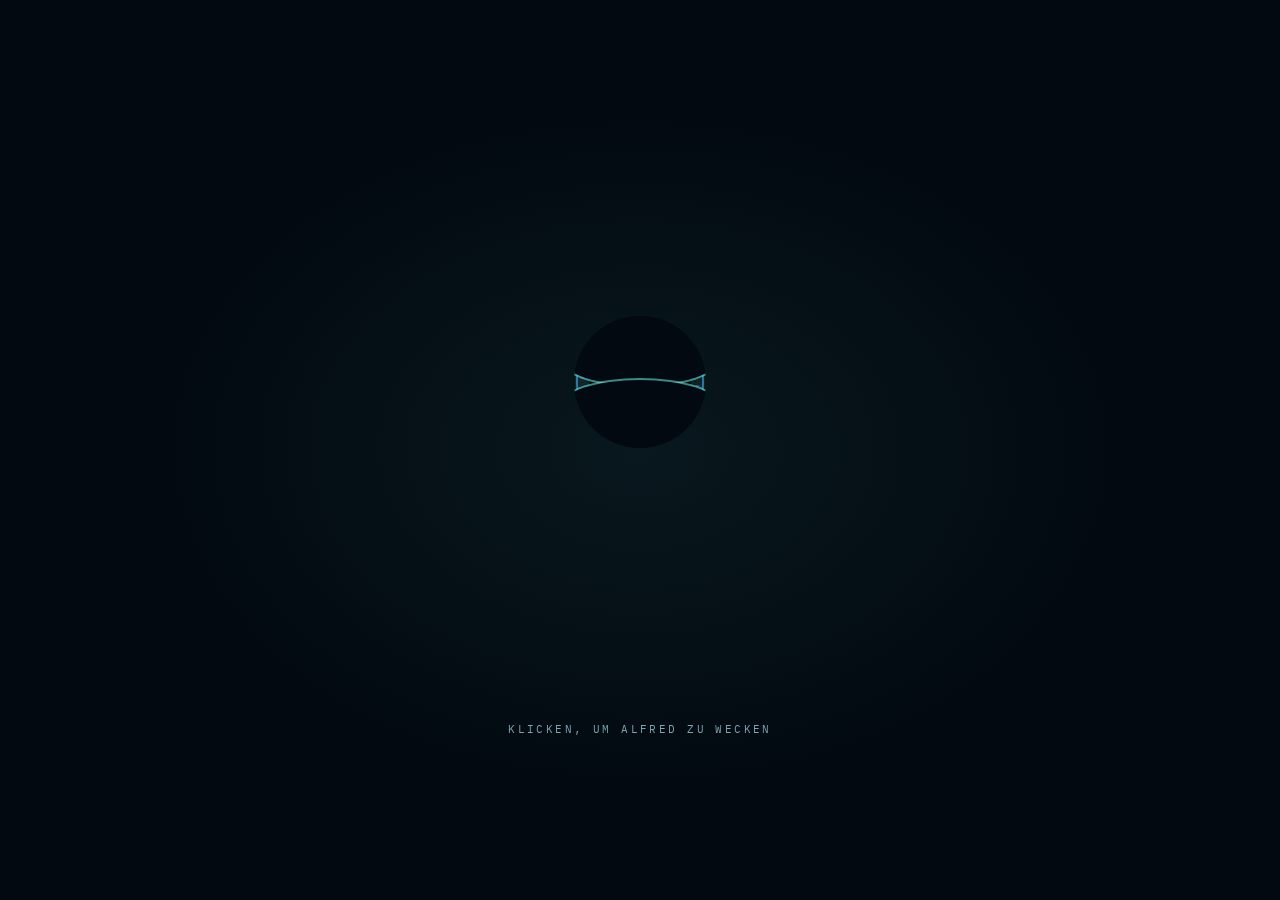
<file: index.html>
<!doctype html><html lang="de"><head><meta charset="utf-8"><meta name="viewport" content="width=device-width,initial-scale=1,maximum-scale=1,user-scalable=no,viewport-fit=cover,interactive-widget=resizes-content"><title>Krogstad</title><meta name="theme-color" content="#02070b"><link rel="manifest" href="manifest.webmanifest"><link rel="icon" href="icon-192.png"><link rel="apple-touch-icon" href="icon-192.png"><link rel="preconnect" href="https://fonts.googleapis.com">
<link rel="preconnect" href="https://fonts.gstatic.com" crossorigin>
<link rel="stylesheet" href="https://fonts.googleapis.com/css2?family=Chakra+Petch:wght@500;600;700&family=IBM+Plex+Mono:wght@400;500;600&family=Figtree:wght@400;500;600;700&display=swap">
<style>
/* Layout: HUD "life OS" — sticky command bar, Nexus status core, then numbered panels (01 // …) stacked, two-up on wide screens */
:root{
  --bg:#020910; --panel:#05121C; --panel-2:#071A27; --line:#0F3445; --line-hi:#1F6F86;
  --fg:#D8F6FF; --muted:#7FA6B5; --dim:#3F6675;
  --cyan:#2EE6F5; --amber:#F2B544; --red:#FF5E6C; --violet:#A397FF; --green:#5BE38C; --blue:#3DA5FF;
  --font-display:"Chakra Petch","Arial Narrow",system-ui,sans-serif;
  --font-mono:"IBM Plex Mono",ui-monospace,Consolas,monospace;
  --font-body:"Figtree",system-ui,-apple-system,"Segoe UI",sans-serif;
  color-scheme:dark;
}
*{box-sizing:border-box}
html,body{background:var(--bg)}
body{color:var(--fg);font-family:var(--font-body);font-size:14.5px;line-height:1.45;padding-inline:16px;padding-block:0 56px;
  background:radial-gradient(900px 500px at 50% 8%,rgba(46,230,245,.10),transparent 65%),repeating-linear-gradient(0deg,rgba(46,230,245,.035) 0 1px,transparent 1px 32px),repeating-linear-gradient(90deg,rgba(46,230,245,.035) 0 1px,transparent 1px 32px),var(--bg)}
.wrap{max-width:1080px;margin:0 auto;display:flex;flex-direction:column;gap:18px}
.bar{position:sticky;top:env(safe-area-inset-top,0px);z-index:5;display:flex;align-items:center;gap:14px;padding-block:12px;background:linear-gradient(var(--bg) 70%,transparent);flex-wrap:wrap}
.logo{display:flex;align-items:center;gap:8px;font-family:var(--font-mono);font-size:12px;letter-spacing:.18em;color:var(--muted);text-transform:uppercase}
.logo b{font-family:var(--font-display);color:var(--fg);letter-spacing:.16em;font-size:15px}
.logo i{width:9px;height:9px;border-radius:50%;background:var(--cyan);box-shadow:0 0 10px var(--cyan);display:inline-block}
.nav{display:flex;gap:4px;overflow-x:auto;flex:1 1 auto;min-width:0}
.nav a{font-family:var(--font-mono);font-size:11px;letter-spacing:.14em;text-transform:uppercase;color:var(--muted);text-decoration:none;padding:6px 10px;border:1px solid transparent;border-radius:4px;white-space:nowrap}
.nav a:hover,.nav a:focus-visible{color:var(--fg);border-color:var(--line-hi);outline:none}
#jvOpen{padding-left:6px}.jarvis-btn{font-family:var(--font-mono);font-size:11px;letter-spacing:.16em;text-transform:uppercase;color:var(--cyan);background:rgba(95,225,214,.06);border:1px solid var(--line-hi);border-radius:999px;padding:7px 14px;cursor:pointer;display:flex;align-items:center;gap:8px}
.jarvis-btn i{width:7px;height:7px;border-radius:50%;background:var(--cyan);box-shadow:0 0 8px var(--cyan)}
.jarvis-btn:focus-visible,.btn:focus-visible,.chk:focus-visible{outline:2px solid var(--cyan);outline-offset:2px}
.clock{font-family:var(--font-display);font-size:20px;font-variant-numeric:tabular-nums;color:var(--cyan);margin-left:auto;text-shadow:0 0 10px rgba(46,230,245,.55);display:flex;align-items:center;gap:10px}
.clock small{font-family:var(--font-mono);font-size:10px;letter-spacing:.14em;color:var(--muted);text-shadow:none;text-align:right;line-height:1.2}
.clock big{font-size:30px;line-height:1}

/* Panel with HUD corner brackets */
.panel{position:relative;background:linear-gradient(180deg,rgba(7,26,39,.92),rgba(5,18,28,.92));border:1px solid var(--line);border-radius:4px;padding:16px;min-width:0;box-shadow:inset 0 0 24px rgba(46,230,245,.05),0 0 0 1px rgba(46,230,245,.02)}
.panel::before,.panel::after{content:"";position:absolute;width:16px;height:16px;border-color:var(--cyan);border-style:solid;pointer-events:none;opacity:.7}
.panel::before{top:-1px;left:-1px;border-width:1px 0 0 1px}
.panel::after{bottom:-1px;right:-1px;border-width:0 1px 1px 0}
.ph{display:flex;justify-content:space-between;align-items:baseline;gap:10px;margin-bottom:12px;flex-wrap:wrap}
.ph h2{margin:0;font-family:var(--font-mono);font-weight:500;font-size:11.5px;letter-spacing:.18em;text-transform:uppercase;color:var(--muted)}
.ph h2 span{color:var(--cyan);text-shadow:0 0 8px rgba(46,230,245,.6)}
.ph .meta{font-family:var(--font-mono);font-size:11px;letter-spacing:.08em;color:var(--dim);text-transform:uppercase}
.grid2{display:grid;grid-template-columns:repeat(2,minmax(0,1fr));gap:18px}
@media (max-width:820px){.grid2{grid-template-columns:1fr}}

/* Nexus */
.nexus{padding:0;overflow:hidden}
.nexus canvas{display:block;width:100%;height:min(520px,70vh)}
.nexus .legend{position:absolute;left:14px;bottom:12px;display:flex;flex-direction:column;gap:4px;font-family:var(--font-mono);font-size:10.5px;color:var(--muted);letter-spacing:.06em}
.nexus .legend div{display:grid;grid-template-columns:78px 80px 34px;align-items:center;gap:8px}
.meter{height:3px;background:var(--line);border-radius:2px;overflow:hidden}.meter b{display:block;height:100%;background:var(--cyan)}
@media (max-width:600px){.nexus .legend,.nexus .tag2{display:none}}
.nexus .tag{position:absolute;top:12px;left:14px;font-family:var(--font-mono);font-size:10.5px;letter-spacing:.16em;color:var(--dim);text-transform:uppercase}
.nexus .tag2{position:absolute;top:12px;right:14px;font-family:var(--font-mono);font-size:10.5px;letter-spacing:.12em;color:var(--dim);text-transform:uppercase;text-align:right}

/* Day */
.daynav{display:flex;gap:6px;overflow-x:auto;margin-bottom:12px}
.daynav button{flex:0 0 auto;font-family:var(--font-mono);font-size:11px;letter-spacing:.08em;border:1px solid var(--line);background:transparent;color:var(--muted);border-radius:4px;padding:5px 10px;cursor:pointer}
.daynav button[aria-pressed="true"]{color:var(--bg);background:var(--cyan);border-color:var(--cyan)}
.stats{display:grid;grid-template-columns:repeat(3,minmax(0,1fr));gap:8px;margin-bottom:12px}
.stat{border:1px solid var(--line);border-radius:4px;padding:8px 10px;min-width:0}
.stat .k{font-family:var(--font-mono);font-size:10px;letter-spacing:.14em;text-transform:uppercase;color:var(--dim)}
.stat .v{font-family:var(--font-display);font-size:22px;font-weight:600;font-variant-numeric:tabular-nums;white-space:nowrap;overflow:hidden;text-overflow:ellipsis}
.tl{list-style:none;margin:0;padding:0}
.tl li{display:grid;grid-template-columns:52px 10px minmax(0,1fr);gap:10px;position:relative}
.tl .t{font-family:var(--font-mono);font-size:12.5px;font-variant-numeric:tabular-nums;text-align:right;padding-top:9px;color:var(--fg)}
.tl .t span{display:block;color:var(--dim);font-size:11px}
.tl .r{position:relative}.tl .r::before{content:"";position:absolute;left:4px;top:0;bottom:0;width:1px;background:var(--line)}
.tl .r i{position:absolute;left:0;top:13px;width:9px;height:9px;border-radius:2px;transform:rotate(45deg);background:var(--c)}
.tl .c{margin:3px 0;padding:7px 10px;border:1px solid var(--line);border-left:2px solid var(--c);border-radius:4px;background:rgba(255,255,255,.015);min-width:0}
.tl .c b{font-weight:600}.tl .c div{font-size:12.5px;color:var(--muted)}
.tl li.past{opacity:.42}.tl li.off b{text-decoration:line-through;text-decoration-color:var(--red)}.tl li.off .c{opacity:.55}.tl li.sick .c{border-color:var(--red)}
.act{margin-top:8px;display:flex;flex-direction:column;gap:6px;border:1px solid var(--line,#1d3a44);border-left:2px solid var(--red);padding:8px 10px;background:rgba(255,80,80,.04);font-size:13px}.act .row-btns{display:flex;flex-wrap:wrap;gap:6px}.act input,.act textarea{width:100%;box-sizing:border-box;background:transparent;color:inherit;border:1px solid var(--line,#1d3a44);padding:6px;font:inherit}.act textarea{min-height:110px}.act .ast{opacity:.75;font-size:12px}.daybar{display:flex;flex-wrap:wrap;gap:8px;align-items:center;margin:10px 0}.daybar .badge{font-size:12px;letter-spacing:.08em;text-transform:uppercase;padding:3px 8px;border:1px solid currentColor}.tl li.now .c{border-color:var(--c);box-shadow:0 0 0 1px var(--c),0 0 18px -6px var(--c)}

/* Lists, todos, habits */
.cols{display:grid;grid-template-columns:repeat(3,minmax(0,1fr));gap:10px}
@media (max-width:640px){.cols{grid-template-columns:1fr}}
.colh{font-family:var(--font-mono);font-size:10.5px;letter-spacing:.14em;text-transform:uppercase;margin-bottom:6px;display:flex;align-items:center;gap:6px;color:var(--muted)}
.colh i{width:7px;height:7px;border-radius:50%;background:var(--c)}
.item{display:flex;gap:10px;align-items:flex-start;border:1px solid var(--line);border-left:2px solid var(--c,var(--line));border-radius:4px;padding:8px 10px;margin-bottom:6px;min-width:0}
.item .b{min-width:0;flex:1}.item .b div+div{font-size:12px;color:var(--muted)}
.item.done .b{opacity:.45;text-decoration:line-through}
.chk{flex:0 0 auto;width:18px;height:18px;border:1px solid var(--line-hi);border-radius:3px;background:transparent;cursor:pointer;display:grid;place-items:center;color:var(--bg);padding:0;margin-top:1px}
.chk[aria-checked="true"]{background:var(--green);border-color:var(--green)}
.chk[aria-checked="true"]::after{content:"";width:8px;height:4px;border:2px solid var(--bg);border-top:0;border-right:0;transform:rotate(-45deg) translate(1px,-1px)}
.empty{font-family:var(--font-mono);font-size:11.5px;color:var(--dim);border:1px dashed var(--line);border-radius:4px;padding:10px;text-align:center}
.st{flex:0 0 auto;font-family:var(--font-mono);font-size:10px;letter-spacing:.1em;text-transform:uppercase;padding:2px 7px;border-radius:3px;border:1px solid currentColor;margin-top:1px}
.st.offen{color:var(--muted)}.st.arbeit{color:var(--blue)}.st.du{color:var(--amber)}.st.fertig{color:var(--green)}
.prog{height:4px;background:var(--line);border-radius:2px;overflow:hidden;margin:6px 0 10px}.prog b{display:block;height:100%;background:var(--green);box-shadow:0 0 10px var(--green)}

/* Calendar */
.cal{display:grid;grid-template-columns:minmax(0,1.4fr) minmax(0,1fr);gap:16px}
@media (max-width:820px){.cal{grid-template-columns:1fr}}
.month{display:grid;grid-template-columns:repeat(7,minmax(0,1fr));gap:4px}
.month .dh{font-family:var(--font-mono);font-size:10px;letter-spacing:.12em;color:var(--dim);text-align:center;padding-bottom:2px}
.month .d{min-height:46px;border:1px solid var(--line);border-radius:3px;padding:3px 4px;font-family:var(--font-mono);font-size:10.5px;color:var(--muted);min-width:0;overflow:hidden}
.month .d.out{opacity:.3}.month .d.today{border-color:var(--cyan);box-shadow:inset 0 0 0 1px var(--cyan);color:var(--fg)}
.month .d .e{display:block;margin-top:2px;height:4px;border-radius:2px;background:var(--c)}
.mnav{display:flex;align-items:center;gap:6px;font-family:var(--font-mono);font-size:11px;letter-spacing:.14em;color:var(--fg);text-transform:uppercase}
.btn{font-family:var(--font-mono);font-size:11px;background:transparent;color:var(--muted);border:1px solid var(--line);border-radius:4px;padding:4px 9px;cursor:pointer}
.ww .item b{font-family:var(--font-mono);font-size:11.5px;color:var(--cyan);font-weight:500;display:block}

/* YouTube */
.wrap[hidden],.lock[hidden]{display:none!important}
.lock{position:fixed;inset:0;z-index:50;display:flex;align-items:center;justify-content:center;padding:16px;background:radial-gradient(ellipse at center,rgba(95,225,214,.08),transparent 60%),var(--bg,#02070b)}
.lock form{width:min(380px,100%);display:flex;flex-direction:column;gap:12px;border:1px solid var(--line-hi);padding:26px 22px;background:rgba(5,20,26,.85);position:relative}
.lock .ring{width:86px;height:86px;margin:0 auto 6px;border-radius:50%;border:2px dashed var(--cyan);animation:spin 14s linear infinite;box-shadow:0 0 30px -8px var(--cyan)}
@keyframes spin{to{transform:rotate(360deg)}}@media (prefers-reduced-motion:reduce){.lock .ring{animation:none}}
.lock h1{font-family:var(--font-mono);font-size:12px;letter-spacing:.22em;text-transform:uppercase;color:var(--cyan);margin:0;text-align:center;font-weight:500}
.lock p{margin:0;text-align:center;font-size:14px;opacity:.85}
.lock input{background:transparent;border:1px solid var(--line-hi);color:inherit;padding:10px 12px;font:inherit;font-size:16px;letter-spacing:.1em}
.lock input:focus{outline:none;border-color:var(--cyan);box-shadow:0 0 0 1px var(--cyan)}
.lock label{font-size:12px;opacity:.8;display:flex;flex-direction:column;gap:4px}#lockQ[hidden]{display:none!important}
.lock .lmsg{min-height:1.2em;font-size:12px;text-align:center;color:var(--red)}
.lock .jarvis-btn{justify-content:center}
.ar-top{display:grid;grid-template-columns:repeat(4,minmax(0,1fr));gap:10px;margin-bottom:14px}@media (max-width:640px){.ar-top{grid-template-columns:repeat(2,minmax(0,1fr))}}
.ar-tab{width:100%;border-collapse:collapse;font-size:13px}.ar-tab th{text-align:left;font-family:var(--font-mono);font-size:10px;letter-spacing:.12em;text-transform:uppercase;color:var(--muted);font-weight:500;padding:6px 8px;border-bottom:1px solid var(--line-hi)}
.ar-tab td{padding:7px 8px;border-bottom:1px solid var(--line);vertical-align:top}.ar-tab td.n{font-family:var(--font-mono);text-align:right;white-space:nowrap}.ar-tab .up{color:var(--green)}.ar-tab .dn{color:var(--red)}
.ar-tab tr.sh td{opacity:.55}.ar-wrap{overflow-x:auto}.ar-tr{display:flex;flex-direction:column;gap:4px;margin-top:10px;font-size:12.5px}.ar-tr div{border-left:2px solid var(--c);padding:3px 8px}
.ar-tr small{font-family:var(--font-mono);color:var(--muted);margin-right:6px}
.vids{margin-top:18px;display:flex;flex-direction:column;gap:14px}
.trend{display:grid;grid-template-columns:repeat(3,minmax(0,1fr));gap:10px}
@media (max-width:640px){.trend{grid-template-columns:1fr}}
.trend a{display:block;border:1px solid var(--line);border-left:2px solid var(--c);padding:10px 12px;color:inherit;text-decoration:none;background:rgba(255,255,255,.015)}
.trend a:hover{border-color:var(--c)}.trend b{display:block;font-size:14px;margin:4px 0 6px;line-height:1.3}
.trend .kp{font-family:var(--font-mono);font-size:11px;letter-spacing:.08em;color:var(--c)}
.fmt{display:grid;grid-template-columns:repeat(2,minmax(0,1fr));gap:10px}
.vfilter{display:flex;flex-wrap:wrap;gap:6px;align-items:center}
.vfilter button[aria-pressed="true"]{border-color:var(--cyan);color:var(--cyan)}
.vlist{display:flex;flex-direction:column;gap:4px;list-style:none;margin:0;padding:0}
.vlist li a{display:grid;grid-template-columns:minmax(0,1fr) 92px;gap:4px 12px;align-items:center;padding:6px 8px;color:inherit;text-decoration:none;border:1px solid transparent}
.vlist li a:hover{border-color:var(--line)}
.vlist .vt{font-size:13px;white-space:nowrap;overflow:hidden;text-overflow:ellipsis}
.vlist .vn{font-family:var(--font-mono);font-size:12px;text-align:right}
.vlist .vb{grid-column:1/-1;height:4px;background:rgba(255,255,255,.05);position:relative}
.vlist .vb i{position:absolute;left:0;top:0;bottom:0;background:var(--c)}
.vlist .vm{grid-column:1/-1;font-size:11px;opacity:.6;font-family:var(--font-mono);letter-spacing:.04em}
.yt{display:grid;grid-template-columns:repeat(4,minmax(0,1fr));gap:10px}
@media (max-width:640px){.yt{grid-template-columns:repeat(2,minmax(0,1fr))}}
.big{font-family:var(--font-display);font-size:28px;font-weight:600;font-variant-numeric:tabular-nums;line-height:1.1}
.up{color:var(--green)}
.spark{width:100%;height:120px;display:block;margin-top:10px}
.nc{display:flex;flex-direction:column;gap:6px}
.nc p{margin:0;color:var(--muted);font-size:13px}

/* Alfred */
.jv{position:fixed;inset:auto 16px calc(16px + env(safe-area-inset-bottom,0px)) auto;width:min(420px,calc(100vw - 32px));z-index:10;display:flex;flex-direction:column;max-height:min(560px,75vh)}
.jv[hidden]{display:none}
.jv .log{overflow-y:auto;display:flex;flex-direction:column;gap:8px;margin-bottom:10px;min-height:60px}
.msg{font-size:13.5px;padding:8px 10px;border-radius:4px;border:1px solid var(--line);white-space:pre-wrap}
.msg.me{align-self:flex-end;border-color:var(--line-hi);background:rgba(95,225,214,.06)}
.msg.ai{border-left:2px solid var(--cyan)}
.jv form{display:flex;gap:8px}
.jv input{flex:1;min-width:0;font:inherit;background:var(--bg);color:var(--fg);border:1px solid var(--line-hi);border-radius:4px;padding:8px 10px}
.note{font-family:var(--font-mono);font-size:10.5px;color:var(--dim);letter-spacing:.04em}
@media (prefers-reduced-motion:reduce){*{animation:none!important;transition:none!important}}

.logo{text-decoration:none}
.nav a[aria-current="page"]{color:var(--cyan);border-color:var(--line-hi);background:rgba(46,230,245,.06)}
.view{display:flex;flex-direction:column;gap:18px}
section.view{display:block}
.view.grid2{display:grid}
.nexus canvas{cursor:grab;touch-action:none}
.nexus canvas:focus-visible{outline:2px solid var(--cyan);outline-offset:-2px}
.nexus .hint{position:absolute;right:14px;bottom:12px;font-family:var(--font-mono);font-size:10px;letter-spacing:.12em;color:var(--dim);text-transform:uppercase}
.eye{display:block;flex:none}.briefrow{display:flex;gap:16px;align-items:flex-start}.jvhead{display:flex;align-items:center;gap:10px}
.brief .brieftext{font-size:15.5px;line-height:1.6;white-space:pre-wrap;max-width:68ch;border-left:2px solid var(--cyan);padding-left:14px;text-shadow:0 0 18px rgba(46,230,245,.08)}
.row-btns{display:flex;gap:8px;flex-wrap:wrap;align-items:center;margin-top:10px}
a.btn{text-decoration:none;display:inline-block}
.quick{display:grid;grid-template-columns:repeat(4,minmax(0,1fr));gap:10px}
@media (max-width:640px){.quick{grid-template-columns:repeat(2,minmax(0,1fr))}}
.tile{position:relative;display:block;text-decoration:none;color:var(--fg);border:1px solid var(--line);border-radius:4px;padding:10px 12px;background:rgba(7,26,39,.85);min-width:0}
.tile:hover,.tile:focus-visible{border-color:var(--cyan);outline:none;box-shadow:0 0 16px -6px var(--cyan)}
.tile .k{font-family:var(--font-mono);font-size:10px;letter-spacing:.14em;text-transform:uppercase;color:var(--dim)}
.tile .v{font-family:var(--font-display);font-size:18px;font-weight:600;white-space:nowrap;overflow:hidden;text-overflow:ellipsis}
.mail .b b{font-family:var(--font-mono);font-size:11.5px;color:var(--cyan);font-weight:500;display:block}
.mail .subj{color:var(--fg)!important;font-weight:600;font-size:14px!important}
.draft{margin-top:10px}
.draft textarea{width:100%;font:inherit;font-size:13.5px;background:var(--bg);color:var(--fg);border:1px solid var(--line-hi);border-radius:4px;padding:8px 10px;resize:vertical}
.btn:disabled,.jarvis-btn:disabled{opacity:.5;cursor:default}

.nexus .hint{display:flex;align-items:center;gap:8px}
/* ===== Leben: Symbole, Animationen, Alfred-Leiste ===== */
html{overflow-x:clip}
.ico{width:16px;height:16px;flex:none;vertical-align:-3px}
.nav a{display:inline-flex;align-items:center;gap:7px}.nav a .ni{width:14px;height:14px;opacity:.75}.nav a[aria-current="page"] .ni{opacity:1;filter:drop-shadow(0 0 4px var(--cyan))}
.ph h2 .hi{width:15px;height:15px;color:var(--cyan);margin:0 4px;vertical-align:-2px;filter:drop-shadow(0 0 4px rgba(46,230,245,.5))}
/* Kopfzeile: fliessend über die ganze Breite statt Block */
.bar{background:none!important;isolation:isolate}
.bar::before{content:"";position:absolute;inset:0 -100vw;z-index:-1;background:linear-gradient(180deg,rgba(2,8,13,.97),rgba(3,12,18,.9));-webkit-backdrop-filter:blur(12px);backdrop-filter:blur(12px);border-bottom:1px solid rgba(46,230,245,.14);box-shadow:0 10px 30px -18px rgba(46,230,245,.35)}
.bar::after{content:"";position:absolute;left:-100vw;right:-100vw;bottom:-1px;height:1px;background:linear-gradient(90deg,transparent,rgba(46,230,245,.55) 30%,rgba(46,230,245,.55) 70%,transparent);opacity:.6;animation:barscan 9s ease-in-out infinite}
@keyframes barscan{0%,100%{opacity:.25}50%{opacity:.75}}
/* Tagesplan-Bilder */
.tl .c.has-illu{position:relative;padding-right:66px}
.illu{position:absolute;right:10px;top:50%;transform:translateY(-50%);width:46px;height:38px;color:var(--c,var(--cyan));opacity:.8;overflow:visible}
.tl li.past .illu *{animation-play-state:paused!important}
.illu .zz text{animation:zz 3s ease-in-out infinite;opacity:0}.illu .z2{animation-delay:.6s!important}.illu .z3{animation-delay:1.2s!important}
@keyframes zz{0%{opacity:0;transform:translate(0,4px)}30%{opacity:1}100%{opacity:0;transform:translate(4px,-6px)}}
.illu .arm{transform-origin:13px 17px;animation:type .45s ease-in-out infinite alternate}@keyframes type{to{transform:rotate(9deg)}}
.illu .code{stroke-dasharray:10;animation:code 1.6s linear infinite}@keyframes code{from{stroke-dashoffset:20}to{stroke-dashoffset:0}}
.illu .lift{transform-origin:24px 20px;animation:lift 1.4s ease-in-out infinite}@keyframes lift{0%,100%{transform:scaleY(1)}50%{transform:scaleY(.62)}}
.illu .rise{animation:rise 3.2s ease-in-out infinite}@keyframes rise{0%,100%{transform:translateY(3px)}50%{transform:translateY(-3px)}}
.illu .steam{animation:steam 2.4s ease-in-out infinite;opacity:.2}.illu .s2{animation-delay:.5s!important}.illu .s3{animation-delay:1s!important}@keyframes steam{50%{opacity:1;transform:translateY(-2px)}}
.illu .ride{animation:ride .5s ease-in-out infinite alternate}@keyframes ride{to{transform:translateY(-1px)}}
.illu .rail,.illu .road{stroke-dasharray:4 6;animation:road .6s linear infinite}@keyframes road{to{stroke-dashoffset:-10}}
.illu .tassel{transform-origin:42px 15px;animation:tassel 2.2s ease-in-out infinite}@keyframes tassel{50%{transform:rotate(14deg)}}
.illu .pulse{stroke-dasharray:40;animation:pulse 1.8s linear infinite}@keyframes pulse{from{stroke-dashoffset:40}to{stroke-dashoffset:-40}}
.illu .page{transform-origin:24px 10px;animation:page 3s ease-in-out infinite}@keyframes page{50%{transform:scaleX(-1)}}
.illu .merc{stroke-dasharray:14;animation:merc 2.4s ease-in-out infinite;color:var(--red)}@keyframes merc{0%,100%{stroke-dashoffset:9}50%{stroke-dashoffset:0}}
.illu .tw{animation:tw 1.8s ease-in-out infinite}.illu .t2{animation-delay:.9s!important}@keyframes tw{50%{opacity:.25;transform:scale(.9)}}
.illu .dot{animation:dot 2s ease-in-out infinite}@keyframes dot{50%{opacity:.3}}
.illu.big{position:static;transform:none;width:120px;height:60px;display:block;margin:0 auto 10px}
.illu .wave{stroke-dasharray:6 4;animation:road 1s linear infinite;opacity:.6}.illu .oar{transform-origin:46px 22px;animation:oar 1.8s ease-in-out infinite}@keyframes oar{50%{transform:rotate(-22deg)}}
.empty.empty-illu{text-align:center;color:var(--cyan)}
/* To-do-Symbole */
.item .ti{width:18px;height:18px;color:var(--c,var(--cyan));margin-top:2px;opacity:.9}
/* Bots als Tiere */
.pet{display:inline-block;position:relative;font-size:17px;margin-right:6px;line-height:1;vertical-align:-2px}
.pet.happy{animation:hop 1.1s ease-in-out infinite}.pet.sad{animation:droop 2.6s ease-in-out infinite;filter:saturate(.6)}.pet.calm{animation:breathe2 3.4s ease-in-out infinite}
.pet .fx{position:absolute;font-style:normal;font-size:10px;right:-7px;top:-6px}.pet.sad .fx{animation:drop 1.6s ease-in infinite}
@keyframes hop{0%,100%{transform:translateY(0)}40%{transform:translateY(-4px) rotate(-6deg)}60%{transform:translateY(0) rotate(4deg)}}
@keyframes droop{0%,100%{transform:rotate(0)}50%{transform:rotate(-8deg) translateY(1px)}}
@keyframes breathe2{50%{transform:scale(1.06)}}
@keyframes drop{0%{transform:translateY(0);opacity:1}100%{transform:translateY(8px);opacity:0}}
.pet.big{font-size:26px;margin:0}
/* YouTube-Knöpfe */
.ytbtns{margin:0 0 12px}.ytgo{display:inline-flex;gap:8px;text-decoration:none}.ytgo .ico{color:var(--red)}
/* Alfred-Leiste rechts */
.side{display:none}
@media (min-width:1180px){
 .wrap{max-width:1580px;padding-left:28px;padding-right:388px;box-sizing:border-box}
 .bar{margin-right:-360px}
 .side{display:flex;flex-direction:column;gap:12px;position:fixed;top:86px;right:max(24px,calc((100vw - 1580px)/2 + 24px));width:336px;max-height:calc(100vh - 116px);overflow-y:auto;padding-bottom:12px;z-index:3}
 body[data-view="home"] .wrap{padding-right:28px}body[data-view="home"] .side{display:none}body[data-view="home"] .bar{margin-right:0}
}
.logo{font-size:0!important;gap:8px}.logo b{font-size:15px}
@media (min-width:1180px){.bar{flex-wrap:nowrap!important}.nav a{padding:6px 8px}.bar .nav{flex:1 1 auto;min-width:0}.bar .clock{flex:none}#jvOpen{flex:none;padding:7px 12px}#lockNow{flex:none}
 .nexus canvas{height:min(700px,72vh)!important}}
.ar-tab td:nth-child(2){white-space:nowrap}
@media (max-width:600px){.ar-top .v{font-size:17px!important;white-space:normal!important}}
.s-top{display:flex;align-items:center;gap:14px;padding:14px;border:1px solid var(--line-hi);border-radius:6px;background:radial-gradient(ellipse at 20% 50%,rgba(46,230,245,.12),transparent 70%),rgba(5,18,28,.92);cursor:pointer;transition:box-shadow .3s}
.s-top:hover{box-shadow:0 0 24px -8px var(--cyan)}
.s-k{font-family:var(--font-mono);font-size:10px;letter-spacing:.18em;text-transform:uppercase;color:var(--muted)}
.s-g{font-family:var(--font-display);font-size:17px;color:var(--fg)}
.s-v{font-family:var(--font-display);font-size:16px;color:var(--fg);line-height:1.25}
.s-n{font-size:12px;color:var(--muted)}
.s-next{position:relative;display:flex;align-items:center;gap:12px;padding:12px 14px;border:1px solid var(--line);border-left:2px solid var(--cyan);border-radius:6px;background:rgba(5,18,28,.85);text-decoration:none;color:inherit}
.s-next .illu{position:static;transform:none;width:52px;height:42px;color:var(--cyan)}
.s-grid{display:grid;grid-template-columns:1fr 1fr;gap:10px}
.s-card{display:flex;align-items:center;gap:10px;padding:11px;border:1px solid var(--line);border-radius:6px;background:rgba(5,18,28,.85);text-decoration:none;color:inherit;transition:border-color .2s,transform .2s}
.s-card:hover{border-color:var(--line-hi);transform:translateY(-1px)}
.s-card .ring{width:34px;height:34px;flex:none}.s-card .s-v{font-size:14px}.s-card .s-ico{width:26px;height:26px;color:var(--cyan)}
.s-week{padding:12px;border:1px solid var(--line);border-radius:6px;background:rgba(5,18,28,.85)}
.s-days{display:grid;grid-template-columns:repeat(7,1fr);gap:4px;margin-top:8px}
.s-day{display:flex;flex-direction:column;align-items:center;gap:2px;padding:6px 0;border:1px solid transparent;border-radius:5px;text-decoration:none;color:var(--fg)}
.s-day small{font-family:var(--font-mono);font-size:9.5px;color:var(--muted)}.s-day b{font-family:var(--font-display);font-size:15px}
.s-day.on{border-color:var(--cyan);box-shadow:0 0 12px -6px var(--cyan)}.s-day.free b{color:var(--green)}
.s-day .dots{display:flex;gap:2px;min-height:5px}.s-day .dots i{width:5px;height:5px;border-radius:50%}
.s-ask{justify-content:center;display:flex;gap:8px}
@media (prefers-reduced-motion:reduce){.illu *,.pet,.bar::after{animation:none!important}}
</style><style>
html{overscroll-behavior-y:none;overflow-x:clip}body{overscroll-behavior-y:none}
@media (max-width:820px){.bar::before,.bar::after{left:0!important;right:0!important}.bar,.bar::before{-webkit-backdrop-filter:none!important;backdrop-filter:none!important}.bar::before{background:rgba(2,8,13,.98)!important}}
#stand .gbtn{margin-left:8px;padding:3px 10px;font-size:10.5px}#stand .gl{color:var(--green)}
#gBox input{background:transparent;border:1px solid var(--line-hi);color:inherit;padding:9px 10px;font-size:14px}
[hidden]{display:none!important}
.pwmask{-webkit-text-security:disc;text-security:disc}
.lock input{background:transparent;border:1px solid var(--line-hi);color:inherit;padding:10px 12px;font:inherit;font-size:16px}
#keyBox input,#jvKey input{background:transparent;border:1px solid var(--line-hi);color:inherit;padding:9px 10px;font-size:16px}
#jvKey{margin:0 0 10px}
.bar{background:rgba(2,7,11,.94);-webkit-backdrop-filter:blur(10px);backdrop-filter:blur(10px);border-bottom:1px solid var(--line);box-shadow:0 8px 18px -10px rgba(0,0,0,.8)}
.jv{background:var(--bg,#02070b);box-shadow:0 0 0 1px var(--line-hi),0 18px 60px rgba(0,0,0,.7)}
@media (max-width:600px){
 .bar{gap:8px;padding-block:8px}
 .ar-top .v{font-size:19px;white-space:nowrap}
 .stats .v{font-size:17px;white-space:normal;overflow:visible;text-overflow:clip;line-height:1.2}
 .ar-top{grid-template-columns:repeat(2,minmax(0,1fr))}
 .ar-tab{font-size:12.5px}.ar-tab td,.ar-tab th{padding:7px 5px}
 .ar-tab td b{white-space:nowrap}
 .ar-wrap{overflow-x:auto;-webkit-overflow-scrolling:touch}
}
/* Scrollbalken im Krogstad-Stil */
*{scrollbar-width:thin;scrollbar-color:rgba(95,225,214,.45) transparent}
::-webkit-scrollbar{width:6px;height:4px}
::-webkit-scrollbar-track{background:transparent}
::-webkit-scrollbar-thumb{background:linear-gradient(180deg,rgba(95,225,214,.55),rgba(70,175,255,.35));border-radius:6px;box-shadow:0 0 6px rgba(95,225,214,.5)}
::-webkit-scrollbar-thumb:hover{background:var(--cyan)}
::-webkit-scrollbar-corner{background:transparent}
.nav,.daynav,.vfilter{scrollbar-width:none}.nav::-webkit-scrollbar,.daynav::-webkit-scrollbar,.vfilter::-webkit-scrollbar{display:none}
.ar-wrap{scrollbar-width:thin}
/* Start-Animation */
.splash{position:fixed;inset:0;z-index:80;display:flex;flex-direction:column;align-items:center;justify-content:center;gap:14px;background:radial-gradient(ellipse at center,rgba(95,225,214,.07),transparent 55%),var(--bg,#02070b);transition:opacity .6s ease,filter .6s ease;cursor:pointer}
.splash.out{opacity:0;filter:blur(6px);pointer-events:none}
.sp-eye{position:relative;width:132px;height:132px;border-radius:50%;overflow:hidden;filter:drop-shadow(0 0 0 transparent);transition:filter 1.2s ease}
.splash.open .sp-eye{filter:drop-shadow(0 0 22px rgba(95,225,214,.45))}
.sp-eye .lid{position:absolute;left:-10%;width:120%;height:52%;background:var(--bg,#02070b);transition:transform 1s cubic-bezier(.65,0,.25,1)}
.sp-eye .lid.top{top:0;border-radius:0 0 50% 50%/0 0 38% 38%;transform-origin:top;box-shadow:0 2px 0 rgba(95,225,214,.6)}
.sp-eye .lid.bot{bottom:0;border-radius:50% 50% 0 0/38% 38% 0 0;transform-origin:bottom;box-shadow:0 -2px 0 rgba(95,225,214,.6)}
.splash.open .lid.top{transform:translateY(-100%)}.splash.open .lid.bot{transform:translateY(100%)}
.sp-title{font-family:var(--font-display);font-size:30px;letter-spacing:.42em;color:var(--fg);margin-left:.42em;opacity:0;transform:translateY(8px);transition:all .8s ease;text-shadow:0 0 18px rgba(95,225,214,.35)}
.sp-by{font-family:var(--font-mono);font-size:11px;letter-spacing:.22em;text-transform:uppercase;color:var(--muted);opacity:0;transition:opacity .8s ease}
.sp-hello{min-height:1.4em;font-family:var(--font-mono);font-size:14px;letter-spacing:.08em;color:var(--cyan);margin-top:14px}
.splash.t1 .sp-title{opacity:1;transform:none;letter-spacing:.3em;margin-left:.3em}.splash.t2 .sp-by{opacity:1}
/* Kopfzeile Handy */
.mright{display:none}
.mmenu[hidden]{display:none!important}
@media (max-width:820px){
 .bar{flex-wrap:nowrap;justify-content:space-between;padding-block:10px;margin-inline:calc(50% - 50vw);padding-inline:calc(50vw - 50% + 2px);margin-top:calc(-1 * env(safe-area-inset-top,0px));padding-top:calc(10px + env(safe-area-inset-top,0px));border-radius:0}
 .bar .nav,.bar .clock,#jvOpen,#lockNow{display:none!important}
 .logo{font-size:0;gap:8px}.logo b{font-size:15px}
 .mright{display:flex;align-items:center;gap:10px}
 .mclock{display:flex;flex-direction:column;align-items:flex-end;line-height:1.05;font-family:var(--font-mono)}
 .mclock small{white-space:nowrap;font-size:9.5px;letter-spacing:.14em;color:var(--muted);text-transform:uppercase}
 .mclock b{font-family:var(--font-display);font-size:19px;color:var(--cyan);text-shadow:0 0 10px rgba(95,225,214,.45);font-weight:600}
}
.mbtn{width:42px;height:42px;border-radius:50%;border:1px solid var(--line-hi);background:rgba(95,225,214,.06);display:grid;place-items:center;padding:0;cursor:pointer}
.burger{display:flex;flex-direction:column;justify-content:center;align-items:center;gap:4px}
.burger i{display:block;width:16px;height:1.5px;background:var(--cyan);transition:transform .25s ease,opacity .2s}
.burger.x i:nth-child(1){transform:translateY(5.5px) rotate(45deg)}.burger.x i:nth-child(2){opacity:0}.burger.x i:nth-child(3){transform:translateY(-5.5px) rotate(-45deg)}
/* Menü über den ganzen Bildschirm */
.mmenu{position:fixed;inset:0;z-index:70;display:flex;flex-direction:column;gap:14px;padding:calc(12px + env(safe-area-inset-top,0px)) 18px calc(18px + env(safe-area-inset-bottom,0px));overflow-y:auto;
 background:radial-gradient(ellipse at 50% 0%,rgba(95,225,214,.10),transparent 60%),var(--bg,#02070b);opacity:0;transform:scale(1.03);transition:opacity .25s ease,transform .25s ease}
.mmenu.on{opacity:1;transform:none}
.mhead{display:flex;align-items:center;justify-content:space-between;padding-bottom:6px;border-bottom:1px solid var(--line)}
.mlogo{display:flex;align-items:center;gap:8px}.mlogo b{font-family:var(--font-display);letter-spacing:.16em;font-size:15px;color:var(--fg)}
.mgrid{display:grid;grid-template-columns:1fr 1fr;gap:10px;flex:1;align-content:start}
.mgrid a{display:flex;flex-direction:column;justify-content:space-between;gap:14px;min-height:84px;padding:14px;border:1px solid var(--line);color:var(--fg);text-decoration:none;font-family:var(--font-mono);font-size:13px;letter-spacing:.16em;text-transform:uppercase;background:rgba(95,225,214,.03);transition:border-color .2s,background .2s}
.mgrid a small{color:var(--muted);font-size:10.5px}
.mgrid .mt{display:flex;justify-content:space-between;align-items:center}.mgrid .mi{width:24px;height:24px;color:var(--cyan);opacity:.85}
.mgrid a:active{background:rgba(95,225,214,.12)}
.mgrid a[aria-current=page]{border-color:var(--cyan);color:var(--cyan);box-shadow:inset 3px 0 0 var(--cyan),0 0 18px -8px var(--cyan)}
.mgrid a.malfred{border-color:var(--line-hi);color:var(--cyan)}
.mrow{display:flex;justify-content:flex-end}
.volbox{display:flex;flex-direction:column;gap:10px;padding:12px 0;border-top:1px solid var(--line)}
.vol{display:grid;grid-template-columns:110px 1fr 48px;align-items:center;gap:10px;font-family:var(--font-mono);font-size:11px;letter-spacing:.14em;text-transform:uppercase;color:var(--muted)}
.vol b{color:var(--cyan);font-weight:500;text-align:right}
.vol input{-webkit-appearance:none;appearance:none;height:3px;background:var(--line-hi);border-radius:3px;outline:none}
.vol input::-webkit-slider-thumb{-webkit-appearance:none;width:18px;height:18px;border-radius:50%;background:var(--bg,#02070b);border:2px solid var(--cyan);box-shadow:0 0 10px var(--cyan)}
.vol input::-moz-range-thumb{width:16px;height:16px;border-radius:50%;background:var(--bg,#02070b);border:2px solid var(--cyan)}
/* Start: Alfred schläft, bis man antippt (nur wenn Ton an) */
.sp-wake{font-family:var(--font-mono);font-size:11px;letter-spacing:.22em;text-transform:uppercase;color:var(--muted);opacity:0;transition:opacity .6s ease;position:absolute;bottom:18%}
.splash.wait .sp-wake{opacity:1;animation:breathe 2.4s ease-in-out infinite}
.splash.wait .sp-eye{animation:breathe 2.4s ease-in-out infinite}

.sp-wake .tw-c{display:none}@media (pointer:fine){.sp-wake .tw-t{display:none}.sp-wake .tw-c{display:inline}}
.vol.fsrow input{justify-self:start;width:20px;height:20px;accent-color:var(--cyan)}
.appver{text-align:center;font-family:var(--font-mono);font-size:9.5px;letter-spacing:.18em;text-transform:uppercase;color:var(--dim,var(--muted));opacity:.7}
@keyframes breathe{0%,100%{opacity:.55}50%{opacity:1}}
/* Handy: kein Zoomen der Seite, flüssiges Scrollen, Core nur waagrecht drehen */
.nexus canvas{touch-action:pan-y!important}
/* Alfred-Chat und Briefing auf dem Handy gross */
@media (max-width:820px){
 .jv{inset:0!important;height:100dvh;width:auto!important;max-height:none!important;display:flex!important;flex-direction:column;border-radius:0!important;padding:calc(14px + env(safe-area-inset-top,0px)) 14px calc(14px + env(safe-area-inset-bottom,0px))!important;z-index:60!important;animation:jvin .25s ease}
 .jv .log{flex:1 1 auto;min-height:0;max-height:none!important;overflow-y:auto}
 .jv[hidden]{display:none!important}.jv .msg{font-size:16px;line-height:1.5}
}
@keyframes jvin{from{opacity:0;transform:translateY(12px)}to{opacity:1;transform:none}}
.zoomview{position:fixed;inset:0;z-index:65;background:var(--bg,#02070b);overflow-y:auto;padding:calc(18px + env(safe-area-inset-top,0px)) 20px 30px;animation:jvin .25s ease}
.zoomview .zx{position:sticky;top:0;float:right;width:42px;height:42px;border-radius:50%;border:1px solid var(--line-hi);background:rgba(2,7,11,.9);color:var(--cyan);font-size:20px;cursor:pointer}
.zoomview .zt{font-family:var(--font-mono);font-size:11px;letter-spacing:.18em;text-transform:uppercase;color:var(--cyan);margin:8px 0 14px}
.zoomview .zb{font-size:19px;line-height:1.6;white-space:pre-wrap;clear:both}
.jvchips{display:flex;flex-wrap:wrap;gap:8px;margin:4px 0 12px}.jvchips button{font:inherit;font-size:13px;color:var(--cyan);background:rgba(46,230,245,.06);border:1px solid var(--line-hi);border-radius:999px;padding:8px 12px;cursor:pointer}
.jv.typing .jvhero{display:none!important}.jv #jvIn{flex:1;min-width:0;resize:none;font:inherit;font-size:16px;line-height:1.35;background:var(--bg);color:var(--fg);border:1px solid var(--line-hi);border-radius:6px;padding:10px 12px;max-height:120px}
.jvhero{display:flex;flex-direction:column;align-items:center;gap:10px;margin:auto 0 8px;opacity:.9}.jvhero small{font-family:var(--font-mono);font-size:10.5px;letter-spacing:.2em;text-transform:uppercase;color:var(--muted)}
</style></head><body>
<div class="splash" id="splash" aria-hidden="true">
  <div class="sp-eye"><canvas class="eye" data-size="132"></canvas><i class="lid top"></i><i class="lid bot"></i></div>
  <div class="sp-title">KROGSTAD</div>
  <div class="sp-by">erschaffen von Kilian Krogstad</div>
  <div class="sp-hello" id="spHello"></div>
  <div class="sp-wake"><span class="tw-t">Antippen</span><span class="tw-c">Klicken</span>, um Alfred zu wecken</div>
</div>
<div class="lock" id="lock"><form id="lockForm" autocomplete="off"><canvas class="eye" id="eyeLock" data-size="104" style="margin:0 auto 4px" aria-hidden="true"></canvas><h1>Alfred · Identifikation</h1><p id="lockTxt">Einen Moment, Sir …</p><input type="text" class="pwmask" id="lockPw" autocomplete="off" autocapitalize="off" autocorrect="off" spellcheck="false" placeholder="Passwort" aria-label="Passwort"><button class="jarvis-btn" type="submit" id="lockBtn"><i></i>Entsperren</button><div class="lmsg" id="lockMsg" role="status"></div></form></div>
<div class="wrap" hidden>
  <div class="bar">
    <a class="logo" href="#home" aria-label="Startseite"><canvas class="eye" data-size="20" aria-hidden="true"></canvas><b>KROGSTAD</b>// OS</a>
    <nav class="nav" id="nav" aria-label="Bereiche">
      <a href="#home">Core</a><a href="#heute">Heute</a><a href="#todos">To-dos</a><a href="#kalender">Kalender</a><a href="#nachrichten">Nachrichten</a><a href="#ziele">Ziele</a><a href="#youtube">YouTube</a><a href="#training">Training</a><a href="#finanzen">Finanzen</a>
    </nav>
    <span class="clock"><span><big id="dnum">--</big></span><small id="dtxt">–</small><span id="clock">--:--</span><small id="dzone">ZÜRICH<br>–</small></span>
    <button class="jarvis-btn" id="jvOpen" type="button"><canvas class="eye" data-size="18" aria-hidden="true"></canvas>Alfred starten</button><button class="btn" id="lockNow" type="button" aria-label="App sperren">Sperren</button>
  </div>
  <p class="note" id="stand" style="margin:0 0 8px">–</p>

  <!-- HOME -->
  <div class="view" data-view="home">
    <section class="panel nexus" aria-label="Core">
      <div class="tag">// Alfred · Core</div>
      <div class="tag2" id="nexusMeta">Kalender · lädt</div>
      <canvas id="nexus" tabindex="0" aria-label="Graph deiner Bereiche und Einträge: Knoten ziehen, Rad oder zwei Finger zoomen, antippen öffnet"></canvas>
      <div class="legend" id="legend"></div>
      <div class="hint">Ziehen · Zoomen · Antippen öffnet <button class="btn" type="button" id="graphReset">Ansicht zurücksetzen</button></div>
    </section>
    <section class="panel brief" aria-labelledby="hb">
      <div class="ph"><h2 id="hb"><span>◆</span> // Alfred · <span style="color:var(--fg)" id="briefKind">Briefing</span></h2><div class="meta" id="briefMeta">–</div></div>
      <div class="briefrow"><canvas class="eye" id="eyeBrief" data-size="56" aria-hidden="true"></canvas><div class="brieftext" id="brief">Einen Moment, Sir …</div></div>
      <div class="row-btns"><button class="btn" type="button" id="briefNew">Neu erstellen</button></div>
    </section>
    <div class="quick" id="quick"></div>
  </div>

  <!-- HEUTE -->
  <section class="panel view" data-view="heute" aria-labelledby="h1">
    <div class="ph"><h2 id="h1"><span>01</span> // Heute · <span style="color:var(--fg)" id="dayName">–</span></h2><div class="meta" id="calState">Kalender lädt</div></div>
    <nav class="daynav" id="daynav" aria-label="Tag wählen"></nav>
    <div class="stats" id="stats"></div>
    <ol class="tl" id="timeline"></ol>
  </section>

  <!-- TODOS -->
  <section class="panel view" data-view="todos" aria-labelledby="h2">
    <div class="ph"><h2 id="h2"><span>02</span> // To-dos</h2><div class="meta" id="todoMeta">–</div></div>
    <div class="cols" id="todoCols"></div>
  </section>

  <!-- KALENDER -->
  <section class="panel view" data-view="kalender" aria-labelledby="h3">
    <div class="ph"><h2 id="h3"><span>03</span> // Kalender</h2>
      <div class="mnav"><button class="btn" type="button" id="mPrev" aria-label="Vorheriger Monat">‹</button><span id="mLabel">–</span><button class="btn" type="button" id="mNext" aria-label="Nächster Monat">›</button></div></div>
    <div class="cal">
      <div class="month" id="month"></div>
      <div class="ww"><div class="colh" style="margin-bottom:8px">Was wann · nächste 30 Tage</div><div id="ww"></div></div>
    </div>
  </section>

  <!-- NACHRICHTEN -->
  <div class="view" data-view="nachrichten">
    <section class="panel" aria-labelledby="h10">
      <div class="ph"><h2 id="h10"><span>04</span> // Gmail · zu beantworten</h2><div class="meta" id="mailMeta">lädt</div></div>
      <div id="mails"></div>
      <p class="note">Ungelesene Mails im Posteingang (ohne Werbung, Social, Updates) der letzten 30 Tage. Live über Google (alle 10 min). Alfred schreibt auf Wunsch einen Antwort-Entwurf zum Kopieren.</p>
    </section>
    <section class="panel" aria-labelledby="h11">
      <div class="ph"><h2 id="h11"><span>05</span> // Crogstad · contact@crogstad.com</h2><div class="meta" id="cmailMeta">lädt</div></div>
      <div id="cmails"></div>
      <p class="note">Mails an contact@crogstad.com, die Infomaniak an Gmail weiterleitet. Antworten wie bei Gmail als Entwurf.</p>
    </section>
  </div>

  <!-- ZIELE + HABITS -->
  <div class="view grid2" data-view="ziele">
    <section class="panel" aria-labelledby="h4">
      <div class="ph"><h2 id="h4"><span>06</span> // Ziele</h2><div class="meta">diese Woche</div></div>
      <div class="prog"><b id="goalBar" style="width:0%"></b></div>
      <div id="goals"></div>
    </section>
    <section class="panel" aria-labelledby="h5">
      <div class="ph"><h2 id="h5"><span>07</span> // Habits heute</h2><div class="meta" id="habitMeta">0 / 0 erledigt</div></div>
      <div id="habits"></div>
    </section>
    <section class="panel" aria-labelledby="h12">
      <div class="ph"><h2 id="h12"><span>09</span> // Bildschirmzeit</h2><div class="meta">noch nicht verbunden</div></div>
      <div class="item" style="--c:var(--blue)"><div class="b"><div>Bildschirmzeit Samsung</div><div>Android teilt das nicht direkt. Lösung: Wochen-Screenshot aus „Digital Wellbeing“ an Claude, Alfred trägt die Werte ein und vergleicht mit Ihrem Ziel.</div></div></div>
    </section>
    <section class="panel" aria-labelledby="h13">
      <div class="ph"><h2 id="h13"><span>10</span> // Sicherheit, Klang & Alfred</h2><div class="meta">dieses Gerät</div></div>
      <div class="act" style="border-left-color:var(--cyan)" id="keyBox"></div>
      <div class="act" style="border-left-color:var(--violet)" id="pwBox"></div>
      <div class="act" style="border-left-color:var(--green)" id="gBox"></div>
      <div class="act" style="border-left-color:var(--blue)" id="liveBox"></div>
      <p class="note">Sperre nach 5 min im Hintergrund oder 15 min ohne Bedienung. Falsches Passwort: 10 s · 30 s · 1 min · 5 min Wartezeit.</p>
      <div class="volbox" id="volSec"></div>
      <p class="note" id="pendBox"></p>
    </section>
    <section class="panel" aria-labelledby="h6" style="grid-column:1/-1">
      <div class="ph"><h2 id="h6"><span>08</span> // Claude-Aufgaben</h2><div class="meta">Aufträge gibst du im Chat</div></div>
      <div id="tasks"><div class="empty">Noch keine Aufgaben von Claude.</div></div>
    </section>
  </div>

  <!-- YOUTUBE -->
  <section class="panel view" data-view="youtube" aria-labelledby="h7">
    <div class="ph"><h2 id="h7"><span style="color:var(--red)">09</span> // YouTube · MrKrogi</h2><div class="meta" id="ytMeta">–</div></div>
    <div class="yt" id="yt"></div>
    <svg class="spark" id="ytSpark" viewBox="0 0 600 120" preserveAspectRatio="none" aria-label="Abonnenten-Verlauf"></svg>
    <div class="vids" id="vids"></div>
  </section>

  <!-- TRAINING -->
  <section class="panel view" data-view="training" aria-labelledby="h8">
    <div class="ph"><h2 id="h8"><span>10</span> // Training · Rudern</h2><div class="meta">Trainings, die du leitest</div></div>
    <div id="coach"><div class="empty">Noch keine Trainings. Sobald deine Ruder-Trainings feststehen, trägt Claude sie hier ein.</div></div>
  </section>

  <!-- FINANZEN -->
  <section class="panel view" data-view="finanzen" aria-labelledby="h9">
    <div class="ph"><h2 id="h9"><span>11</span> // Finanzen · Bot-Arena</h2><div class="meta" id="arMeta">lädt</div></div>
    <div id="arena"><div class="empty">Noch keine Arena-Daten – Claude überträgt sie.</div></div>
    <div class="nc" style="margin-top:16px">
      <div id="bitpanda"></div>
    </div>
  </section>
  <p class="note">App · Daten verschlüsselt · Kalender, Mails, YouTube und Bot-Arena live · Routine aus deiner Wochenvorlage · Termine live aus Google Kalender · Mails live aus Gmail · YouTube-Zahlen aktualisiert Claude</p>
</div>

<section class="panel jv" id="jv" hidden aria-labelledby="jvh">
  <div class="ph"><div class="jvhead"><canvas class="eye" id="eyeChat" data-size="38" aria-hidden="true"></canvas><h2 id="jvh">// Alfred</h2></div><button class="btn" type="button" id="jvClose">Schliessen</button></div>
  <div class="log" id="jvLog"><div class="msg ai">Zu Diensten, Sir. Fragen Sie mich zu Ihrem Tag, Ihren To-dos oder Ihrem Kanal.</div></div>
  <div class="act" id="jvKey" hidden></div><form id="jvForm" autocomplete="off"><textarea id="jvIn" rows="1" autocomplete="off" autocorrect="on" spellcheck="true" enterkeyhint="send" placeholder="Frage an Alfred …" aria-label="Frage an Alfred"></textarea><button class="jarvis-btn" type="submit">Senden</button></form>
</section>

<script>
/* ---------- Alfreds Auge ---------- */
/* Stimmungen: blau neutral · orange arbeitet · grün zufrieden · rot wütend */
const EYE={busy:0,ang:0,angT:0,hap:0,hapUntil:0,shake:0,c:[70,175,255],gx:0,gy:0,tx:0,ty:0,next:0,rm:matchMedia("(prefers-reduced-motion: reduce)").matches};
const EC={blue:[70,175,255],orange:[255,150,55],green:[70,230,125],red:[255,50,50]};
const lerp3=(a,b,f)=>a.map((v,i)=>v+(b[i]-v)*f);
function eyeBusy(on){EYE.busy=Math.max(0,EYE.busy+(on?1:-1))}
function eyeAnger(l){EYE.angT=Math.max(0,Math.min(1,l));if(l>0)EYE.shake=1}
function eyeHappy(ms){EYE.hapUntil=performance.now()+(ms||1800)}
function eyeTick(now){const E=EYE;
  E.ang+=(E.angT-E.ang)*.08;E.hap+=((now<E.hapUntil?1:0)-E.hap)*.1;E.shake*=.9;
  let tgt=E.ang>.02?(E.ang<.5?lerp3(EC.blue,EC.orange,E.ang*2):lerp3(EC.orange,EC.red,(E.ang-.5)*2)):E.busy?EC.orange:EC.blue;
  if(E.hap>.02)tgt=lerp3(tgt,EC.green,E.hap);E.c=lerp3(E.c,tgt,.08);
  if(!E.rm&&now>E.next){const r=E.busy||E.ang>.6?.35:Math.random()<.25?0:.95*Math.sqrt(Math.random()),a=Math.random()*Math.PI*2;E.tx=Math.cos(a)*r;E.ty=Math.sin(a)*r*.75;E.next=now+(E.ang>.6?180+Math.random()*250:E.busy?350+Math.random()*500:1100+Math.random()*2200)}
  E.gx+=(E.tx-E.gx)*.12;E.gy+=(E.ty-E.gy)*.12}
/* num: {f:0..1 Anteil Zahl, text} – das Auge formt sich zur Zahl */
function drawEye(c,R,t,alpha,num){const E=EYE,[cr,cg,cb]=E.c,col=a=>"rgba("+Math.round(cr)+","+Math.round(cg)+","+Math.round(cb)+","+a+")",
    act=Math.max(E.busy?1:0,E.ang),nf=num?num.f:0,ef=1-nf;
  c.save();c.globalAlpha=alpha==null?1:alpha;if(E.shake>.02&&!E.rm)c.translate(Math.sin(t*70)*E.shake*R*.09,0);
  /* Gehäuse */
  const hg=c.createLinearGradient(-R,-R,R,R);hg.addColorStop(0,"#21363f");hg.addColorStop(.5,"#0b171c");hg.addColorStop(1,"#1a2c33");
  c.fillStyle=hg;c.beginPath();c.arc(0,0,R,0,Math.PI*2);c.fill();
  c.lineWidth=Math.max(1,R*.03);c.strokeStyle=col(.6);c.beginPath();c.arc(0,0,R*.97,0,Math.PI*2);c.stroke();
  if(R>12){c.strokeStyle=col(.35);c.lineWidth=Math.max(1,R*.025);for(let i=0;i<12;i++){const a=i/12*Math.PI*2+t*.05;c.beginPath();c.moveTo(Math.cos(a)*R*.86,Math.sin(a)*R*.86);c.lineTo(Math.cos(a)*R*.92,Math.sin(a)*R*.92);c.stroke()}}
  /* Linse */
  const L=R*.78;c.save();c.beginPath();c.arc(0,0,L,0,Math.PI*2);c.clip();
  const lg=c.createRadialGradient(0,0,L*.1,0,0,L);lg.addColorStop(0,"#06121a");lg.addColorStop(1,"#010508");c.fillStyle=lg;c.fillRect(-L,-L,2*L,2*L);
  const tr=E.ang>.6&&!E.rm?L*.03*E.ang:0,ix=(E.gx*L*.32+(Math.random()-.5)*tr)*ef,iy=(E.gy*L*.32+(Math.random()-.5)*tr)*ef,
    pulse=1+(act>.05?Math.sin(t*(6+E.ang*8))*.06*act:Math.sin(t*1.3)*.02);
  const gR=L*.75*pulse*(.45+.55*ef);const glow=c.createRadialGradient(ix,iy,0,ix,iy,gR);glow.addColorStop(0,col(1*ef+.35*nf));glow.addColorStop(.45,col(.7*ef+.2*nf));glow.addColorStop(.75,col(.25));glow.addColorStop(1,col(0));
  c.fillStyle=glow;c.globalCompositeOperation="lighter";c.beginPath();c.arc(ix,iy,gR,0,Math.PI*2);c.fill();c.globalCompositeOperation="source-over";
  /* Blenden-Segmente: öffnen sich nach aussen, wenn die Zahl erscheint */
  c.strokeStyle=col(.9-.55*nf);c.lineWidth=Math.max(1,L*.07*(1-.4*nf));const rot=t*(.4+act*2.2+E.ang*3),sr=L*(.42+.46*nf)*pulse;for(let i=0;i<6;i++){const a0=rot+i/6*Math.PI*2;c.beginPath();c.arc(ix,iy,sr,a0,a0+Math.PI*2/6-.3-.25*nf);c.stroke()}
  const pr=L*(.17-.07*E.ang)*ef;if(pr>.3){c.fillStyle="#02080c";c.beginPath();c.arc(ix,iy,pr,0,Math.PI*2);c.fill();c.fillStyle=col(1);c.beginPath();c.arc(ix,iy,Math.max(.6,L*(.07-.025*E.ang)*ef),0,Math.PI*2);c.fill()}
  if(nf>.02&&num){const fs=Math.min(24,L*.95)*(.35+.65*nf);c.globalAlpha=(alpha==null?1:alpha)*Math.min(1,nf*1.4);c.shadowColor=col(1);c.shadowBlur=12;c.fillStyle="#eafcff";c.font="700 "+fs.toFixed(1)+"px "+(getComputedStyle(document.documentElement).getPropertyValue("--font-display")||"sans-serif");c.textAlign="center";c.textBaseline="middle";c.fillText(num.text,0,1);c.shadowBlur=0;c.globalAlpha=alpha==null?1:alpha}
  /* Wut: Lid senkt sich schräg · Freude: Unterlid hebt sich */
  if(E.ang>.03){const a=E.ang,y=-L+a*L*.62,tilt=a*.32;c.fillStyle="#0b171c";c.beginPath();c.moveTo(-L-2,-L-2);c.lineTo(L+2,-L-2);c.lineTo(L+2,y+Math.tan(tilt)*L);c.lineTo(-L-2,y-Math.tan(tilt)*L);c.closePath();c.fill();
    c.strokeStyle=col(.85);c.lineWidth=Math.max(1,L*.05);c.beginPath();c.moveTo(-L,y-Math.tan(tilt)*L);c.lineTo(L,y+Math.tan(tilt)*L);c.stroke()}
  if(E.hap>.03){const h=E.hap;c.fillStyle="#0b171c";c.beginPath();c.ellipse(0,L*(1.95-.75*h),L*1.3,L*1.05,0,0,Math.PI*2);c.fill();c.strokeStyle=col(.85);c.lineWidth=Math.max(1,L*.05);c.beginPath();c.ellipse(0,L*(1.95-.75*h),L*1.3,L*1.05,0,Math.PI*1.15,Math.PI*1.85);c.stroke()}
  c.restore();
  /* Glanz */
  c.fillStyle="rgba(255,255,255,.16)";c.beginPath();c.ellipse(-L*.38,-L*.42,L*.2,L*.1,-.7,0,Math.PI*2);c.fill();
  c.restore()}
(function eyeLoop(){const t0=performance.now();function f(now){eyeTick(now);for(const cv of document.querySelectorAll("canvas.eye")){if(!cv.offsetParent)continue;const sz=+cv.dataset.size||48,dpr=window.devicePixelRatio||1;
    if(cv.width!==Math.round(sz*dpr)){cv.width=Math.round(sz*dpr);cv.height=Math.round(sz*dpr);cv.style.width=cv.style.height=sz+"px"}
    const c=cv.getContext("2d");c.setTransform(dpr,0,0,dpr,0,0);c.clearRect(0,0,sz,sz);c.translate(sz/2,sz/2);drawEye(c,sz/2-1,(now-t0)/1000)}
  requestAnimationFrame(f)}requestAnimationFrame(f)})();

/* ================= Krogstad App (PWA) – Sperre, Datenpaket, Alfred-Anbindung =================
   Ersetzt in der Online-Version die claude.ai-Schnittstellen:
   - Daten kommen verschlüsselt (data.enc.json), entsperrt nur im Speicher mit Kilians Passwort.
   - Abhaken (To-dos, Ziele, Habits, Abwesenheit) wird auf diesem Gerät gespeichert.
   - Alfred spricht über den eigenen Anthropic-Schlüssel (verschlüsselt auf dem Gerät). */
let __unl;const UNLOCK=new Promise(r=>{__unl=r});
window.claude={use:async()=>null};
const b64=s=>Uint8Array.from(atob(s),c=>c.charCodeAt(0));
const ub64=u=>{let s="";const a=new Uint8Array(u);for(let i=0;i<a.length;i+=8192)s+=String.fromCharCode.apply(null,a.subarray(i,i+8192));return btoa(s)};
const LS={get(k,d){try{const v=localStorage.getItem("kg_"+k);return v==null?d:JSON.parse(v)}catch(e){return d}},set(k,v){try{localStorage.setItem("kg_"+k,JSON.stringify(v))}catch(e){}}};
let PW=null,BUNDLE=null;
async function kdfKey(pw,salt,iter){const km=await crypto.subtle.importKey("raw",new TextEncoder().encode(pw),"PBKDF2",false,["deriveKey"]);
  return crypto.subtle.deriveKey({name:"PBKDF2",salt,iterations:iter,hash:"SHA-256"},km,{name:"AES-GCM",length:256},false,["encrypt","decrypt"])}
async function fetchJSON(url){const r=await fetch(url+"?t="+Date.now(),{cache:"no-store"}).catch(()=>null);
  if(!r||!r.ok){const c=await caches.match(url).catch(()=>null);if(!c)throw new Error("nicht erreichbar");return c.json()}return r.json()}
/* Schlüsseldatei: lokal geänderte Fassung (neues Passwort) gilt, bis die gleiche oder eine neuere im Repo liegt */
async function loadKeys(){const repo=await fetchJSON("keys.json"),loc=LS.get("keys_local",null);
  if(loc&&loc.pub&&repo.pub&&loc.pub.n===repo.pub.n&&(loc.geaendert||"")>(repo.geaendert||repo.erstellt||""))return loc;
  if(loc)LS.set("keys_local",null);return repo}
async function unlockData(pw){const keys=await loadKeys();const k=await kdfKey(pw,b64(keys.priv.salt),keys.priv.iter);let pk;
  try{pk=await crypto.subtle.decrypt({name:"AES-GCM",iv:b64(keys.priv.iv)},k,b64(keys.priv.ct))}catch(e){throw new Error("PW")}
  const priv=await crypto.subtle.importKey("pkcs8",pk,{name:"RSA-OAEP",hash:"SHA-256"},false,["decrypt"]);const d=await fetchJSON("data.enc.json");
  const dk=await crypto.subtle.importKey("raw",await crypto.subtle.decrypt({name:"RSA-OAEP"},priv,b64(d.ek)),"AES-GCM",false,["decrypt"]);
  const plain=await crypto.subtle.decrypt({name:"AES-GCM",iv:b64(d.iv)},dk,b64(d.ct));
  const txt=d.gzip&&"DecompressionStream" in window?await new Response(new Blob([plain]).stream().pipeThrough(new DecompressionStream("gzip"))).text():new TextDecoder().decode(plain);
  return JSON.parse(txt)}
async function sealLocal(name,value){const salt=crypto.getRandomValues(new Uint8Array(16)),iv=crypto.getRandomValues(new Uint8Array(12));const k=await kdfKey(PW,salt,200000);
  LS.set("sec_"+name,{salt:ub64(salt),iv:ub64(iv),ct:ub64(await crypto.subtle.encrypt({name:"AES-GCM",iv},k,new TextEncoder().encode(value)))})}
async function openLocal(name){const x=LS.get("sec_"+name,null);if(!x||!PW)return null;
  try{const k=await kdfKey(PW,b64(x.salt),200000);return new TextDecoder().decode(await crypto.subtle.decrypt({name:"AES-GCM",iv:b64(x.iv)},k,b64(x.ct)))}catch(e){return null}}
function relativ(iso){const m=(Date.now()-new Date(iso))/6e4;return m<1?"gerade eben":m<60?"vor "+Math.round(m)+" min":m<1440?"vor "+Math.round(m/60)+" h":"vor "+Math.round(m/1440)+" Tagen"}
function standTxt(){return BUNDLE?"Stand "+relativ(BUNDLE.stand)+(navigator.onLine?"":" · offline"):"lädt"}

/* ---------- Sperre ---------- */
(function lockInit(){const $=id=>document.getElementById(id);const lk=$("lock"),wrap=document.querySelector(".wrap"),f=$("lockForm"),pw=$("lockPw"),btn=$("lockBtn"),txt=$("lockTxt"),msg=$("lockMsg");
  const WAIT=[0,10e3,30e3,60e3,300e3];let opened=false,hiddenAt=0,last=Date.now(),tmr=null;
  const greet=()=>"Guten "+(new Date().getHours()<11?"Morgen":new Date().getHours()<18?"Tag":"Abend")+", Sir. Ihr Passwort bitte.";
  const tick=()=>{clearTimeout(tmr);const st=LS.get("lockst",{f:0,u:0}),r=Math.ceil((st.u-Date.now())/1000);if(r>0){msg.textContent="Bitte "+(r>=60?Math.ceil(r/60)+" min":r+" s")+" warten.";btn.disabled=true;tmr=setTimeout(tick,1000)}else{btn.disabled=false;if(/warten/.test(msg.textContent))msg.textContent=""}};
  const remember=()=>{try{sessionStorage.setItem("kg_s",JSON.stringify({p:PW,t:Date.now()}))}catch(e){}};
  const open=(data,p)=>{PW=p;BUNDLE=data;lk.hidden=true;wrap.hidden=false;pw.value="";msg.textContent="";last=Date.now();remember();loadBundle(data);if(!opened){opened=true;__unl()}route()};
  txt.textContent=greet();tick();setTimeout(()=>{if(!document.getElementById("splash"))pw.focus()},80);
  /* Neuladen (z. B. Wischen) innerhalb der Sitzung: nicht erneut fragen. Sitzung endet beim Schliessen der App. */
  try{const s=JSON.parse(sessionStorage.getItem("kg_s")||"null");if(s&&s.p&&Date.now()-s.t<15*60e3){window.__skipSplash=1;txt.textContent="Einen Moment, Sir …";eyeBusy(true);
    unlockData(s.p).then(d=>{eyeBusy(false);open(d,s.p)}).catch(()=>{eyeBusy(false);txt.textContent=greet();try{sessionStorage.removeItem("kg_s")}catch(e){}})}}catch(e){}
  f.onsubmit=async e=>{e.preventDefault();if(btn.disabled||!pw.value)return;msg.textContent="";const st=LS.get("lockst",{f:0,u:0});btn.disabled=true;eyeBusy(true);
    try{const d=await unlockData(pw.value);LS.set("lockst",{f:0,u:0});eyeBusy(false);eyeAnger(0);eyeHappy(1500);const p=pw.value;setTimeout(()=>{btn.disabled=false;open(d,p)},600)}
    catch(err){eyeBusy(false);btn.disabled=false;
      if(err.message==="PW"){st.f++;st.u=Date.now()+WAIT[Math.min(st.f,4)];LS.set("lockst",st);eyeAnger(Math.min(1,st.f/3));pw.value="";txt.textContent=(st.f===1?"Falsches Passwort.":st.f===2?"Wieder falsch, Sir.":"Sir. Ernsthaft?")+" ("+st.f+")";tick()}
      else msg.textContent="Daten nicht erreichbar ("+err.message+"). Einmal mit Internet öffnen, danach geht es auch offline."}};
  const relock=()=>{if(!lk.hidden)return;lk.hidden=false;wrap.hidden=true;const j=$("jv");if(j)j.hidden=true;PW=null;try{sessionStorage.removeItem("kg_s")}catch(e){}txt.textContent="Gesperrt. Ihr Passwort, Sir.";setTimeout(()=>pw.focus(),50)};
  window.lockApp=relock;
  document.addEventListener("visibilitychange",()=>{if(document.hidden)hiddenAt=Date.now();else if(hiddenAt&&Date.now()-hiddenAt>5*60e3)relock()});
  ["pointerdown","keydown","wheel","touchstart"].forEach(t=>addEventListener(t,()=>{last=Date.now();if(PW)remember()},{passive:true}));
  setInterval(()=>{if(lk.hidden&&Date.now()-last>15*60e3)relock()},30e3);
  $("lockNow").onclick=relock})();

/* ---------- Lokale Ablage statt Online-Datenbank ---------- */
function applyOne(c,id,o){const v={};for(const k in o)if(!k.startsWith("__"))v[k]=o[k];
  if(c==="todos"||c==="goals"){const x=(c==="todos"?S.todos:S.goals).find(t=>t.id===id);if(x)Object.assign(x,v)}
  else if(c==="habits"){if(id===ymd(new Date()))S.habits=v}
  else if(c==="absences"){if(o.__del)delete S.absent[id];else S.absent[id]=v}}
function ldbWrite(c,id,v,op){if(c==="briefings"){LS.set("brief_"+id,v);return}
  const ov=LS.get("ov",{}),k=c+"/"+id;ov[k]=op==="delete"?{__del:true}:op==="update"?Object.assign({},ov[k]&&!ov[k].__del?ov[k]:{},v):Object.assign({},v);ov[k].__at=Date.now();LS.set("ov",ov);
  applyOne(c,id,ov[k]);if(c==="todos")renderTodos();if(c==="goals")renderGoals();drawNexusData();renderPending()}
const LDB={collection(c){return{doc(id){return{
  async get(){if(c==="briefings"){const t=LS.get("brief_"+id,null)||(S.briefings||{})[id];return{exists:!!t,data:()=>(typeof t==="string"?{text:t}:t)}}return{exists:false,data:()=>null}},
  set:async v=>ldbWrite(c,id,v,"set"),update:async v=>ldbWrite(c,id,v,"update"),delete:async()=>ldbWrite(c,id,null,"delete")}}}}};
function applyLocal(){const ov=LS.get("ov",{}),cut=Date.now()-21*864e5;for(const k in ov){if((ov[k].__at||0)<cut){delete ov[k];continue}const i=k.indexOf("/");applyOne(k.slice(0,i),k.slice(i+1),ov[k])}LS.set("ov",ov)}
function renderPending(){const b=document.getElementById("pendBox");if(!b)return;const n=Object.keys(LS.get("ov",{})).length;
  b.textContent=n?n+" Änderung"+(n>1?"en":"")+" (Abhaken, Abwesenheit) liegen auf diesem Gerät. In Krogstad-Online kommen sie noch nicht automatisch an.":"Keine lokalen Änderungen."}

/* ---------- Datenpaket laden ---------- */
function loadBundle(D){S.events=(D.events||[]).filter(x=>x.status!=="cancelled");S.calLoaded=true;S.calError=null;
  S.todos=(D.todos||[]).map(x=>Object.assign({},x));S.goals=(D.goals||[]).map(x=>Object.assign({},x));
  S.tasks=(D.tasks||[]).slice().sort((a,b)=>String(b.updated||"").localeCompare(String(a.updated||""))).slice(0,30);
  S.mails=(D.mails||[]).map(m=>({tid:m.tid||"",mid:m.mid||"",subject:m.subject||"(ohne Betreff)",sender:m.sender||m.from||"",snippet:m.snippet||"",date:m.date||null,url:m.url||"https://mail.google.com/mail/u/0/#inbox",count:m.count||1}));S.mailError=null;S.cmails=(D.cmails||[]).map(m=>({tid:m.tid||"",mid:m.mid||"",subject:m.subject||"(ohne Betreff)",sender:m.sender||"",snippet:m.snippet||"",date:m.date||null,url:m.url||"https://mail.google.com/mail/u/0/#inbox",count:m.count||1}));
  S.yt=D.youtube||null;S.vids=D.videos||null;S.arena=D.arena||null;S.bitpanda=D.bitpanda||null;S.absent=Object.assign({},D.absences||{});
  S.habits=D.habits_heute_datum===ymd(new Date())?Object.assign({},D.habits||{}):{};
  S.briefings=D.briefings||(D.briefing?{[D.briefing.datum+"-x"]:D.briefing.text}:{});
  applyLocal();S.db=LDB;S.dataReady=true;
  renderAll();renderVids();renderBitpanda();renderArena();renderMails();renderPending();keyBox(document.getElementById("keyBox"));pwBox(document.getElementById("pwBox"));
  const st=document.getElementById("stand");if(st)st.textContent="Daten "+standTxt().replace("Stand ","");runBriefing(false);if(typeof GG!=="undefined"){GG.status();GG.box(document.getElementById("gBox"));if(GG.ok())GG.refresh(true)}if(typeof LIVE!=="undefined"){LIVE.box(document.getElementById("liveBox"));LIVE.refresh()}}

/* ---------- Alfred über den eigenen Anthropic-Schlüssel ---------- */
const getSample=async()=>{const key=await openLocal("anthropic");if(!key)return null;
  /* Alfred über die Anthropic-API, mit Werkzeugen (Termin eintragen, Abwesenheit …) */
  const smp=async(p,o={})=>{if(!navigator.onLine)throw{code:"offline"};const conv=(typeof p==="string"?[{role:"user",content:p}]:p).slice();const tools=o.tools||[];
    const T=tools.map(t=>({name:t.name,description:t.description||"",input_schema:t.inputSchema||{type:"object",properties:{}}}));let all="";
    for(let k=0;k<6;k++){const r=await fetch("https://api.anthropic.com/v1/messages",{method:"POST",headers:{"x-api-key":key,"anthropic-version":"2023-06-01","content-type":"application/json","anthropic-dangerous-direct-browser-access":"true"},
        body:JSON.stringify(Object.assign({model:"claude-haiku-4-5-20251001",max_tokens:900,messages:conv},T.length?{tools:T}:{}))});
      const j=await r.json().catch(()=>({}));if(!r.ok)throw{code:r.status===429?"rate_limited":"api",message:(j.error&&j.error.message)||String(r.status)};
      const txt=(j.content||[]).filter(c=>c.type==="text").map(c=>c.text).join("");if(txt){all+=(all?"\n":"")+txt;if(o.onText)o.onText({text:all})}
      const uses=(j.content||[]).filter(c=>c.type==="tool_use");if(j.stop_reason!=="tool_use"||!uses.length)return{text:all};
      conv.push({role:"assistant",content:j.content});const res=[];
      for(const u of uses){const tl=tools.find(t=>t.name===u.name);let out;try{out=tl?await tl.execute(u.input||{}):{fehler:"unbekanntes Werkzeug"}}catch(e){out={fehler:String(e&&e.message||e)}}
        res.push({type:"tool_result",tool_use_id:u.id,content:JSON.stringify(out===undefined?{ok:true}:out)})}
      conv.push({role:"user",content:res})}
    return{text:all}};
  smp.limits=async()=>({tools:true});return smp};
async function keyBox(box){if(!box)return;box.textContent="";const k=PW?await openLocal("anthropic"):null;
  if(k){box.appendChild(el("div","ast","Anthropic-Schlüssel ist verschlüsselt auf diesem Gerät gespeichert. Alfred kann sprechen."));const x=el("button","btn","Schlüssel entfernen");x.type="button";
    x.onclick=()=>{LS.set("sec_anthropic",null);keyBox(box);keyBox(document.getElementById("jvKey"))};box.appendChild(x);if(box.id==="jvKey")box.hidden=true;return}
  if(box.id==="jvKey")box.hidden=false;
  box.appendChild(el("div","ast","Für Gespräche braucht Alfred Ihren Anthropic-Schlüssel (sk-ant-…). Er wird mit Ihrem Passwort verschlüsselt nur auf diesem Gerät gespeichert."));
  const ki=el("input");ki.type="text";ki.className="pwmask";ki.autocomplete="off";ki.placeholder="sk-ant-…";ki.setAttribute("aria-label","Anthropic-Schlüssel");
  const kb=el("button","btn","Speichern");kb.type="button";kb.onclick=async()=>{if(!/^sk-ant-/.test(ki.value.trim())){ki.focus();return}await sealLocal("anthropic",ki.value.trim());eyeHappy(1200);keyBox(document.getElementById("keyBox"));keyBox(document.getElementById("jvKey"))};
  box.append(ki,kb)}

/* ---------- Passwort ändern – passiert nur auf dem Gerät, Passwörter gehen nie an Alfred/Anthropic ---------- */
const REPO="kiliankrogstad1/Krogstad";
async function ghUpload(tok,nk){const u="https://api.github.com/repos/"+REPO+"/contents/keys.json",h={Authorization:"Bearer "+tok,Accept:"application/vnd.github+json"};
  const cur=await fetch(u+"?t="+Date.now(),{headers:h,cache:"no-store"});if(!cur.ok)throw new Error("GitHub "+cur.status);const sha=(await cur.json()).sha;
  const r=await fetch(u,{method:"PUT",headers:h,body:JSON.stringify({message:"App: Passwort geändert",content:btoa(JSON.stringify(nk)),sha})});if(!r.ok)throw new Error("GitHub "+r.status)}
async function changePassword(oldPw,newPw){const keys=await loadKeys();let pk;
  try{pk=await crypto.subtle.decrypt({name:"AES-GCM",iv:b64(keys.priv.iv)},await kdfKey(oldPw,b64(keys.priv.salt),keys.priv.iter),b64(keys.priv.ct))}catch(e){throw new Error("PW")}
  const iter=Math.max(400000,keys.priv.iter||0),salt=crypto.getRandomValues(new Uint8Array(16)),iv=crypto.getRandomValues(new Uint8Array(12));
  const ct=await crypto.subtle.encrypt({name:"AES-GCM",iv},await kdfKey(newPw,salt,iter),pk);
  const nk=Object.assign({},keys,{priv:Object.assign({},keys.priv,{salt:ub64(salt),iv:ub64(iv),ct:ub64(ct),iter}),geaendert:new Date().toISOString()});
  /* auf dem Gerät gespeicherte Schlüssel (Anthropic, GitHub) mit dem neuen Passwort neu verschlüsseln */
  const names=[];for(let i=0;i<localStorage.length;i++){const k=localStorage.key(i);if(k&&k.startsWith("kg_sec_"))names.push(k.slice(7))}
  const vals={};PW=oldPw;for(const n of names){const v=await openLocal(n);if(v!=null)vals[n]=v}
  PW=newPw;for(const n in vals)await sealLocal(n,vals[n]);
  LS.set("keys_local",nk);try{sessionStorage.setItem("kg_s",JSON.stringify({p:newPw,t:Date.now()}))}catch(e){}
  let up=null;if(vals.github)up=await ghUpload(vals.github,nk).then(()=>true).catch(e=>String(e.message||e));
  return{keys:nk,up}}
function pwCard(){const d=el("div","act");d.style.borderLeftColor="var(--violet)";pwBox(d,true);return d}
async function pwBox(box,chat){if(!box)return;box.textContent="";
  const inp=(ph)=>{const i=el("input");i.type="text";i.className="pwmask";i.autocomplete="off";i.autocapitalize="off";i.spellcheck=false;i.placeholder=ph;i.setAttribute("aria-label",ph);i.style.cssText="display:block;width:100%;margin:6px 0";return i};
  box.appendChild(el("div","ast","Passwort ändern. Alfred sieht Ihre Passwörter nicht, Sir – alles bleibt auf diesem Gerät."));
  const a=inp("Jetziges Passwort"),n1=inp("Neues Passwort (mind. 10 Zeichen)"),n2=inp("Neues Passwort wiederholen"),go=el("button","jarvis-btn","Passwort ändern"),msg=el("div","ast","");
  go.type="button";go.innerHTML="<i></i>Passwort ändern";msg.setAttribute("role","status");box.append(a,n1,n2,go,msg);
  go.onclick=async()=>{const say=t=>{msg.textContent=t};
    if(!a.value||!n1.value){say("Bitte alle Felder ausfüllen.");return}
    if(n1.value.length<10){say("Mindestens 10 Zeichen, Sir. Tipp: 4–5 zufällige Wörter.");return}
    if(n1.value!==n2.value){say("Die neuen Passwörter stimmen nicht überein.");n2.value="";n2.focus();return}
    if(n1.value===a.value){say("Das ist dasselbe Passwort, Sir.");return}
    go.disabled=true;eyeBusy(true);say("Einen Moment, Sir …");
    try{const r=await changePassword(a.value,n1.value);eyeBusy(false);eyeHappy(1800);a.value=n1.value=n2.value="";box.textContent="";
      box.appendChild(el("div","ast",r.up===true?"Erledigt, Sir. Das neue Passwort gilt ab sofort – auf allen Geräten (in ca. 10 Minuten).":
        "Erledigt, Sir. Das neue Passwort gilt auf diesem Gerät."+(r.up?" Hochladen fehlgeschlagen ("+r.up+").":"")+" Auf anderen Geräten gilt das alte, bis die neue Schlüsseldatei im Repo liegt: hier herunterladen und Claude schicken – oder unten GitHub verbinden, dann geht es automatisch."));
      if(r.up!==true){const dl=el("button","btn","Schlüsseldatei herunterladen");dl.type="button";
        dl.onclick=()=>{const b=new Blob([JSON.stringify(r.keys)],{type:"application/json"}),u=URL.createObjectURL(b),l=document.createElement("a");l.href=u;l.download="keys.json";l.click();setTimeout(()=>URL.revokeObjectURL(u),2000)};box.appendChild(dl)}
      box.appendChild(el("p","note","Neu in Proton Pass speichern. Gespeicherte Alfred-Schlüssel auf anderen Geräten dort einmal neu eintragen."));if(r.up!==true)ghBox(box)}
    catch(e){eyeBusy(false);go.disabled=false;if(e.message==="PW"){eyeAnger(.7);setTimeout(()=>eyeAnger(0),2500);a.value="";a.focus();say("Das jetzige Passwort stimmt nicht, Sir.")}else say("Fehler: "+String(e.message||e).slice(0,120))}};
  if(!chat)ghBox(box)}
async function ghBox(box){const w=el("div");w.style.marginTop="10px";box.appendChild(w);const t=PW?await openLocal("github"):null;
  if(t){w.appendChild(el("p","note","GitHub verbunden: Passwort-Änderungen gehen automatisch auf alle Geräte."));const x=el("button","btn","GitHub trennen");x.type="button";x.onclick=()=>{LS.set("sec_github",null);w.remove();ghBox(box)};w.appendChild(x);return}
  w.appendChild(el("p","note","Optional: GitHub-Token (fine-grained, nur Repo Krogstad, Contents: Read and write). Dann gilt ein neues Passwort sofort auf allen Geräten."));
  const ti=el("input");ti.type="text";ti.className="pwmask";ti.autocomplete="off";ti.placeholder="github_pat_…";ti.style.cssText="display:block;width:100%;margin:6px 0";
  const s=el("button","btn","Token speichern");s.type="button";s.onclick=async()=>{const v=ti.value.trim();if(!/^(github_pat_|ghp_)/.test(v)){ti.focus();return}await sealLocal("github",v);eyeHappy(1000);w.remove();ghBox(box)};w.append(ti,s)}

const TZ="Europe/Zurich", WD=["So","Mo","Di","Mi","Do","Fr","Sa"], WDL=["Sonntag","Montag","Dienstag","Mittwoch","Donnerstag","Freitag","Samstag"];
const MON=["Januar","Februar","März","April","Mai","Juni","Juli","August","September","Oktober","November","Dezember"];
const S={events:[],calLoaded:false,calError:null,sel:0,mOff:0,todos:[],tasks:[],goals:[],habits:null,yt:null,db:null,mails:null,mailError:null,mcp:null,smp:undefined,absent:{}};
const pad=n=>String(n).padStart(2,"0"), ymd=d=>d.getFullYear()+"-"+pad(d.getMonth()+1)+"-"+pad(d.getDate()), hm=d=>pad(d.getHours())+":"+pad(d.getMinutes());
const addDays=(d,n)=>{const x=new Date(d);x.setDate(x.getDate()+n);return x}, at=(d,s)=>{const[h,m]=s.split(":").map(Number);const x=new Date(d);x.setHours(h,m,0,0);return x};
const sod=d=>{const x=new Date(d);x.setHours(0,0,0,0);return x};
const el=(tag,cls,txt)=>{const e=document.createElement(tag);if(cls)e.className=cls;if(txt!=null)e.textContent=txt;return e};
const evOn=day=>{const k=ymd(day);return S.events.filter(e=>e.start?.date?e.start.date===k:e.start?.dateTime?ymd(new Date(e.start.dateTime))===k:false)};
const isCourse=e=>/BM-Vorkurs/i.test(e.summary||"");
/* Schulferien BBZ Biel (Ferienplan 2024–2028) + Feiertage */
const FERIEN=[["2026-09-21","2026-10-11","Herbstferien"],["2026-12-21","2027-01-10","Winterferien"],["2027-04-05","2027-04-25","Frühlingsferien"],["2027-07-05","2027-08-15","Sommerferien"],["2027-09-27","2027-10-17","Herbstferien"],["2027-12-27","2028-01-09","Winterferien"]];
const SCHULFREI={"2027-03-26":"Karfreitag","2027-03-29":"Ostermontag","2027-05-06":"Auffahrt","2027-05-07":"Auffahrtsbrücke","2027-05-17":"Pfingstmontag"};
const SCHULKURZ={"2027-03-25":"16:00"};
/* Feiertage Kanton Solothurn (Arbeit) – plus übliche Ruhetage */
const FEIERTAG={"2026-11-01":"Allerheiligen","2026-12-25":"Weihnachten","2026-12-26":"Stephanstag","2027-01-01":"Neujahr","2027-01-02":"Berchtoldstag","2027-03-26":"Karfreitag","2027-03-29":"Ostermontag","2027-05-06":"Auffahrt","2027-05-17":"Pfingstmontag","2027-05-27":"Fronleichnam","2027-08-01":"Bundesfeiertag","2027-08-15":"Mariä Himmelfahrt","2027-11-01":"Allerheiligen","2027-12-25":"Weihnachten","2027-12-26":"Stephanstag","2028-01-01":"Neujahr","2028-01-02":"Berchtoldstag","2028-04-14":"Karfreitag","2028-04-17":"Ostermontag","2028-05-25":"Auffahrt","2028-06-05":"Pfingstmontag","2028-06-15":"Fronleichnam","2028-08-01":"Bundesfeiertag","2028-08-15":"Mariä Himmelfahrt","2028-11-01":"Allerheiligen"};
const HALBTAG={"2028-05-01":["12:00","1. Mai · ab Mittag frei"]};
/* Betriebsferien Bosch: Ferien beziehen */
const BETRIEBSFERIEN=[["2026-12-24","2027-01-01"],["2027-12-24","2028-01-01"]];
const ferien=day=>{const k=ymd(day);const f=FERIEN.find(([a,b])=>k>=a&&k<=b);return f?f[2]:(SCHULFREI[k]||null)};
const absentOn=day=>S.absent[ymd(day)]||null;
const isCancelled=e=>/^ABGESAGT/i.test(e.summary||"");
const pDate=k=>{const[y,m,d]=String(k).split("-").map(Number);return new Date(y,m-1,d)};

/* ---------- Routine ---------- */
function routine(day){const dow=day.getDay(),k=ymd(day),course=evOn(day).some(e=>isCourse(e)&&!isCancelled(e)),b=[];let wake,bed;
  const fer=ferien(day),abs=absentOn(day),schoolDay=dow===4&&!fer,fei=schoolDay?null:FEIERTAG[k],bf=!schoolDay&&BETRIEBSFERIEN.some(([a,z])=>k>=a&&k<=z),half=HALBTAG[k],work=[1,2,3,5].includes(dow)||(dow===4&&!!fer);
  if(fei&&dow>0&&dow<6){wake="07:00";bed="22:00";b.push({s:"09:00",t:"Feiertag · "+fei,sub:"frei (Solothurn)",c:"--green"})}
  else if(bf&&dow>0&&dow<6){wake="07:00";bed="22:00";b.push({s:"09:00",t:"Ferien · Betriebsferien Bosch",sub:"Ferientag bezogen",c:"--green"})}
  else if(work&&half){wake="06:00";bed="22:00";b.push({s:"07:00",e:half[0],t:"Arbeit Bosch",sub:half[1],c:"--blue"})}
  else if(work){wake=course?"06:30":"06:00";const ws=course?"07:30":"07:00",we=course?"16:30":"16:00";
    b.push({s:ws,e:"12:00",t:"Arbeit Bosch",sub:dow===4?fer+" · Arbeitstag statt Schule":"Gleitzeit · Start 06:00–09:00",c:"--blue"},{s:"12:00",e:"13:00",t:"Mittag",c:"--dim"},{s:"13:00",e:we,t:"Arbeit Bosch",c:"--blue"});
    if(dow===2)b.push({s:"16:15",e:"17:30",t:"Gym · Beine",sub:"Self-Gym Zuchwil",c:"--amber",gym:1});
    if(dow===5)b.push({s:"16:15",e:"17:30",t:"Gym · Rücken & Schultern",sub:"Self-Gym Zuchwil",c:"--amber",gym:1});
    bed=course?"22:30":"22:00";
  }else if(dow===4){wake="06:30";b.push({s:"07:29",t:"Zug ab Flumenthal",sub:"via Solothurn nach Biel",c:"--cyan"},{s:"08:30",e:SCHULKURZ[k]||"17:00",t:"Berufsschule",sub:"BBZ/CFP Biel"+(SCHULKURZ[k]?" · Unterrichtsende "+SCHULKURZ[k]:""),c:"--cyan"});bed=course?"22:30":"22:00"}
  else if(dow===6){wake="07:00";bed="23:00"}
  else{wake="07:00";bed="22:00";b.push({s:"10:00",e:"11:30",t:"Gym · Arme & Rest",sub:"Bizeps, Trizeps, Brust",c:"--amber",gym:1})}
  if(abs){for(const x of b)x.off=1;b.push({s:"08:00",t:(abs.reason||"Krank")+" · erholen",sub:abs.note||"Tag freigeräumt",c:"--red",sick:1})}
  b.unshift({s:wake,t:"Aufstehen",c:"--violet"});b.push({s:bed,t:"Ins Bett",c:"--violet",bed:1});return{b,wake,bed,course,fer,fei,abs,bf}}
function items(day){const r=routine(day);const it=r.b.map(x=>({start:at(day,x.s),end:x.e?at(day,x.e):null,title:x.t,sub:x.sub,c:x.c,kind:x.gym&&!x.off?"gym":"r",bed:x.bed,off:x.off,sick:x.sick}));
  for(const e of evOn(day)){const cx=isCancelled(e),pend=r.abs&&!cx&&!isCourse(e);if(e.start.date){it.push({start:sod(day),title:e.summary||"Termin",sub:"ganztägig",c:"--red",kind:"ev",allDay:1,off:cx,ev:e,pend});continue}
    it.push({start:new Date(e.start.dateTime),end:e.end?.dateTime?new Date(e.end.dateTime):null,title:e.summary||"Termin",sub:e.location||"",c:isCourse(e)?"--violet":"--red",kind:"ev",off:cx||(r.abs&&isCourse(e)),ev:e,pend})}
  for(const a of it){if(a.kind!=="ev"||a.allDay||!a.end||a.off)continue;for(const b of it){if(b.kind==="ev"||!b.end||b.off)continue;if(a.start<b.end&&a.end>b.start)b.conflict=a.title}}
  return it.sort((a,b)=>a.start-b.start)}
const sleepH=day=>(at(addDays(day,1),routine(addDays(day,1)).wake)-at(day,routine(day).bed))/36e5;
const fmtH=h=>(Math.round(h*10)/10).toString().replace(".",",")+" h";
function habitDefs(){const d=new Date().getDay();const gym=[0,2,5].includes(d),sick=absentOn(new Date());return[
  {id:"gym",t:sick?"Erholen · viel trinken":gym?"Gym-Einheit":"Bewegung / Spaziergang"},{id:"schlaf",t:"Rechtzeitig ins Bett"},{id:"protein",t:"Protein hitten"},{id:"projekt",t:"30 Min Projekt (Video / Crogstad)"}]}

/* ---------- Router ---------- */
const VIEWS=["home","heute","todos","kalender","nachrichten","ziele","youtube","training","finanzen"];
function route(){let v=(location.hash||"#home").slice(1);if(!VIEWS.includes(v))v="home";
  document.querySelectorAll(".view").forEach(x=>{x.hidden=x.dataset.view!==v});
  document.querySelectorAll("#nav a").forEach(a=>a.setAttribute("aria-current",a.getAttribute("href")==="#"+v?"page":"false"));
  S.view=v;if(v==="nachrichten")loadMails();if(v==="home")startLoop();window.scrollTo(0,0)}
addEventListener("hashchange",route);

/* ---------- Heute ---------- */
function renderDay(){const now=new Date(),base=sod(now),day=addDays(base,S.sel);
  document.getElementById("dayName").textContent=S.sel===0?WDL[day.getDay()]:WDL[day.getDay()]+" "+day.getDate()+"."+(day.getMonth()+1)+".";
  const nav=document.getElementById("daynav");nav.textContent="";
  for(let i=0;i<7;i++){const d=addDays(base,i);const b=el("button",null,i===0?"Heute":i===1?"Morgen":WD[d.getDay()]+" "+d.getDate()+".");b.type="button";b.id="day"+i;b.setAttribute("aria-pressed",String(i===S.sel));b.onclick=()=>{S.sel=i;renderDay()};nav.appendChild(b)}
  const it=items(day),gym=it.find(x=>x.kind==="gym");
  const st=document.getElementById("stats");st.textContent="";
  const rr=routine(day);[["Schlaf",fmtH(sleepH(day))],["Gym",gym?gym.title.replace("Gym · ",""):"Pause"],["Termine",String(evOn(day).filter(e=>!isCancelled(e)).length)]].forEach(([k,v])=>{const s=el("div","stat");s.append(el("div","k",k),el("div","v",v));st.appendChild(s)});
  let bar=document.getElementById("daybar");if(!bar){bar=el("div","daybar");bar.id="daybar";st.after(bar)}bar.textContent="";
  if(rr.bf)bar.appendChild(Object.assign(el("span","badge","Betriebsferien · Ferientag"),{style:"color:var(--green)"}));
  if(rr.fei)bar.appendChild(Object.assign(el("span","badge","Feiertag · "+rr.fei),{style:"color:var(--green)"}));
  if(rr.fer)bar.appendChild(Object.assign(el("span","badge","Schulferien · "+rr.fer),{style:"color:var(--cyan)"}));
  if(rr.abs)bar.appendChild(Object.assign(el("span","badge",(rr.abs.reason||"Krank")+" gemeldet"),{style:"color:var(--red)"}));
  if(S.db){const kb=el("button","btn",rr.abs?"Wieder gesund – Tag zurücksetzen":"Krank / abwesend melden");kb.type="button";kb.onclick=()=>rr.abs?clearAbsence(ymd(day)):setAbsence(ymd(day),ymd(day),"Krank");bar.appendChild(kb)}
  const tl=document.getElementById("timeline");if(tl.querySelector(".act .act")&&tl.dataset.day===ymd(day)){document.getElementById("calState").textContent=S.calError||"Kalender · "+standTxt();return}tl.dataset.day=ymd(day);tl.textContent="";
  for(const x of it){const li=el("li");li.style.setProperty("--c","var("+x.c+")");if(x.off)li.classList.add("off");if(x.sick)li.classList.add("sick");
    if(S.sel===0){const end=x.end||x.start;if(end<now&&!x.allDay&&!x.bed)li.classList.add("past");if(x.end&&x.start<=now&&now<x.end)li.classList.add("now")}
    const t=el("div","t",x.allDay?"—":hm(x.start));if(x.end&&!x.allDay)t.appendChild(el("span",null,hm(x.end)));
    const r=el("div","r");r.appendChild(el("i"));const c=el("div","c");c.appendChild(el("b",null,x.title));
    const sub=[x.sub,x.conflict?"Überschneidet „"+x.conflict+"“ – Gleitzeit anpassen":"",x.bed?"Schlaf bis morgen: "+fmtH(sleepH(day)):"",x.off&&x.kind==="ev"&&isCancelled(x.ev)?"abgesagt":x.off?"entfällt":"",x.pend?"Sie sind abwesend gemeldet – Termin absagen?":""].filter(Boolean).join(" · ");if(sub)c.appendChild(el("div",null,sub));
    if(x.ev&&(x.pend||isCancelled(x.ev))&&x.ev.id)c.appendChild(eventCard(x.ev));
    li.append(t,r,c);tl.appendChild(li)}
  document.getElementById("calState").textContent=S.calError||"Kalender · "+standTxt()}

/* ---------- To-dos ---------- */
function renderTodos(){const box=document.getElementById("todoCols");box.textContent="";
  const pr=[["hoch","Hoch","--amber"],["mittel","Mittel","--green"],["niedrig","Niedrig","--blue"]];const open=S.todos.filter(t=>!t.done).length;
  document.getElementById("todoMeta").textContent=open+" offen";
  for(const[k,l,c]of pr){const col=el("div");const h=el("div","colh");const i=el("i");i.style.setProperty("--c","var("+c+")");h.append(i,document.createTextNode(l));col.appendChild(h);
    const list=S.todos.filter(t=>(t.prio||"mittel")===k).sort((a,b)=>(a.done?1:0)-(b.done?1:0));
    if(!list.length)col.appendChild(el("div","empty","leer"));
    for(const t of list){const it=el("div","item"+(t.done?" done":""));it.style.setProperty("--c","var("+c+")");
      const ck=el("button","chk");ck.type="button";ck.setAttribute("role","checkbox");ck.setAttribute("aria-checked",String(!!t.done));ck.setAttribute("aria-label","Erledigt: "+t.title);
      ck.onclick=async()=>{if(!S.db)return;if(!t.done)eyeHappy(2000);try{await S.db.collection("todos").doc(t.id).update({done:!t.done,doneAt:!t.done?ymd(new Date()):null})}catch(e){}};
      const b=el("div","b");b.appendChild(el("div",null,t.title));if(t.note)b.appendChild(el("div",null,t.note));it.append(ck,b);col.appendChild(it)}
    box.appendChild(col)}}

/* ---------- Kalender ---------- */
function renderCal(){const now=new Date(),first=new Date(now.getFullYear(),now.getMonth()+S.mOff,1);
  document.getElementById("mLabel").textContent=MON[first.getMonth()]+" "+first.getFullYear();
  const m=document.getElementById("month");m.textContent="";["Mo","Di","Mi","Do","Fr","Sa","So"].forEach(d=>m.appendChild(el("div","dh",d)));
  const start=addDays(first,-((first.getDay()+6)%7));
  for(let i=0;i<42;i++){const d=addDays(start,i);const c=el("div","d"+(d.getMonth()!==first.getMonth()?" out":"")+(ymd(d)===ymd(now)?" today":""));c.appendChild(document.createTextNode(d.getDate()));
    for(const e of evOn(d).slice(0,3)){const b=el("span","e");b.style.setProperty("--c",isCourse(e)?"var(--violet)":"var(--red)");b.title=e.summary||"";c.appendChild(b)}
    m.appendChild(c)}
  const ww=document.getElementById("ww");ww.textContent="";const lim=addDays(sod(now),30);
  const list=S.events.filter(e=>{const s=new Date(e.start.dateTime||e.start.date);return s>=sod(now)&&s<lim}).slice(0,10);
  if(!list.length)ww.appendChild(el("div","empty",S.calLoaded?"Keine Termine in den nächsten 30 Tagen":"Kalender lädt …"));
  for(const e of list){const s=new Date(e.start.dateTime||e.start.date);const it=el("div","item");it.style.setProperty("--c",isCourse(e)?"var(--violet)":"var(--red)");
    const b=el("div","b");b.appendChild(el("b",null,WD[s.getDay()]+" "+s.getDate()+"."+(s.getMonth()+1)+". · "+(e.start.dateTime?hm(s):"ganztägig")));b.appendChild(el("div",null,e.summary||"Termin"));
    if(e.location)b.appendChild(el("div",null,e.location));it.appendChild(b);ww.appendChild(it)}}

/* ---------- Ziele / Habits / Aufgaben ---------- */
function renderGoals(){const g=document.getElementById("goals");g.textContent="";const done=S.goals.filter(x=>x.done).length;
  document.getElementById("goalBar").style.width=(S.goals.length?Math.round(done/S.goals.length*100):0)+"%";
  if(!S.goals.length)g.appendChild(el("div","empty","Noch keine Wochenziele. Sag Claude im Chat, was du diese Woche schaffen willst."));
  for(const x of S.goals){const it=el("div","item"+(x.done?" done":""));it.style.setProperty("--c","var(--green)");const ck=el("button","chk");ck.type="button";ck.setAttribute("role","checkbox");ck.setAttribute("aria-checked",String(!!x.done));ck.setAttribute("aria-label","Ziel erledigt: "+x.title);
    ck.onclick=async()=>{if(!S.db)return;if(!x.done)eyeHappy(2000);try{await S.db.collection("goals").doc(x.id).update({done:!x.done})}catch(e){}};it.append(ck,el("div","b",x.title));g.appendChild(it)}}
function renderHabits(){const box=document.getElementById("habits");box.textContent="";const defs=habitDefs(),h=S.habits||{};
  const n=defs.filter(d=>h[d.id]).length;document.getElementById("habitMeta").textContent=n+" / "+defs.length+" erledigt";
  for(const d of defs){const it=el("div","item"+(h[d.id]?" done":""));it.style.setProperty("--c","var(--cyan)");const ck=el("button","chk");ck.type="button";ck.setAttribute("role","checkbox");ck.setAttribute("aria-checked",String(!!h[d.id]));ck.setAttribute("aria-label",d.t);
    ck.onclick=async()=>{if(!S.db)return;const next=Object.assign({},S.habits||{});next[d.id]=!next[d.id];if(next[d.id])eyeHappy(2000);S.habits=next;renderHabits();drawNexusData();try{await S.db.collection("habits").doc(ymd(new Date())).set(next)}catch(e){}};
    it.append(ck,el("div","b",d.t));box.appendChild(it)}}
function renderTasks(){const box=document.getElementById("tasks");box.textContent="";const L={offen:"Offen",arbeit:"In Arbeit",du:"Wartet auf dich",fertig:"Erledigt"};
  if(!S.tasks.length){box.appendChild(el("div","empty","Noch keine Aufgaben von Claude."));return}
  for(const x of S.tasks){const st=L[x.status]?x.status:"offen";const it=el("div","item");it.style.setProperty("--c","var(--cyan)");const s=el("span","st "+st,L[st]);const b=el("div","b");b.appendChild(el("div",null,x.title||"Aufgabe"));if(x.note)b.appendChild(el("div",null,x.note));it.append(s,b);box.appendChild(it)}}

/* ---------- YouTube ---------- */
function renderYT(){const y=S.yt,box=document.getElementById("yt"),sv=document.getElementById("ytSpark");box.textContent="";sv.textContent="";
  if(!y){box.appendChild(el("div","empty","YouTube-Zahlen folgen – Claude trägt sie ein."));return}
  document.getElementById("ytMeta").textContent="Stand "+(y.asOf||"–");const goal=y.goalSubs||1000;
  [["Abonnenten",(y.subs||0).toLocaleString("de-CH"),"+"+(y.subsGained30||0)+" in 30 Tagen"],["Aufrufe gesamt",(y.views||0).toLocaleString("de-CH"),"+"+(y.viewsGained30||0).toLocaleString("de-CH")+" in 30 Tagen"],["Videos",String(y.videos||0),"+"+(y.videos30||0)+" in 30 Tagen"],["Ziel Monetarisierung",Math.round((y.subs||0)/goal*100)+" %",(goal-(y.subs||0))+" Abos bis "+goal]]
  .forEach(([k,v,s],i)=>{const c=el("div");c.append(el("div","colh",k),el("div","big",v),el("div","note"+(i<3?" up":""),s));box.appendChild(c)});
  const pts=(y.series||[]).map(p=>p.subs);if(pts.length<2)return;const W=600,H=120,lo=Math.min(...pts),hi=Math.max(...pts);
  const xs=i=>i/(pts.length-1)*W,ys=v=>H-8-(v-lo)/Math.max(1,hi-lo)*(H-20);const ns="http://www.w3.org/2000/svg";
  for(let g=1;g<4;g++){const l=document.createElementNS(ns,"line");l.setAttribute("x1",0);l.setAttribute("x2",W);l.setAttribute("y1",g*H/4);l.setAttribute("y2",g*H/4);l.setAttribute("stroke","var(--line)");l.setAttribute("vector-effect","non-scaling-stroke");sv.appendChild(l)}
  const d=pts.map((v,i)=>(i?"L":"M")+xs(i).toFixed(1)+" "+ys(v).toFixed(1)).join(" ");const a=document.createElementNS(ns,"path"),p=document.createElementNS(ns,"path");
  a.setAttribute("d",d+" L"+W+" "+H+" L0 "+H+" Z");a.setAttribute("fill","rgba(255,94,108,.12)");p.setAttribute("d",d);p.setAttribute("fill","none");p.setAttribute("stroke","var(--red)");p.setAttribute("stroke-width","2");p.setAttribute("vector-effect","non-scaling-stroke");
  sv.append(a,p);const c=document.createElementNS(ns,"circle");c.setAttribute("cx",W);c.setAttribute("cy",ys(pts[pts.length-1]));c.setAttribute("r",4);c.setAttribute("fill","var(--red)");sv.appendChild(c)}

/* ---------- Bitpanda ---------- */
function renderBitpanda(){const box=document.getElementById("bitpanda"),B=S.bitpanda;if(!box)return;box.textContent="";if(!B)return;
  const fm=x=>Number(x||0).toLocaleString("de-CH",{minimumFractionDigits:2,maximumFractionDigits:2});
  box.appendChild(Object.assign(el("div","colh","Bitpanda-Depot · Stand "+B.stand.split("-").reverse().join(".")),{style:"margin:6px 0 8px"}));
  const real=(B.realisiert||[]).reduce((a,r)=>a+(r.verkauf-r.kauf),0);
  const top=el("div","ar-top");[["Depotwert",fm(B.total_chf)+" CHF","Quartalsbeginn "+fm(B.anfang_chf)+" CHF"],["Realisiert (Q3)",(real>=0?"+":"")+fm(real)+" CHF",(B.realisiert||[]).length+" Verkäufe"],["Ein- / Auszahlungen",fm(B.einzahlungen)+" / "+fm(B.auszahlungen),"CHF im Quartal"],["Gebühren",fm(B.gebuehren)+" CHF",B.quelle]]
    .forEach(([k,v,n])=>{const c=el("div","stat");c.append(el("div","k",k),el("div","v",v),el("div","note",n));top.appendChild(c)});box.appendChild(top);
  const w=el("div","ar-wrap"),t=el("table","ar-tab"),hr=el("tr");["Position","Art","Wert CHF","Anteil","seit Kauf"].forEach(x=>hr.appendChild(el("th",null,x)));t.appendChild(hr);
  (B.positionen||[]).filter(p=>p.wert>=1).forEach(p=>{const r=el("tr"),d=p.einstand?(p.wert/p.einstand-1)*100:null;
    r.append(el("td",null,p.name),el("td",null,p.art),el("td","n",fm(p.wert)),el("td","n",(p.wert/B.total_chf*100).toFixed(0)+" %"),el("td","n "+(d==null?"":d>=0?"up":"dn"),d==null?"–":(d>=0?"+":"")+d.toFixed(1)+" %"));t.appendChild(r)});
  w.appendChild(t);box.appendChild(w);
  const tr=el("div","ar-tr");(B.realisiert||[]).forEach(x=>{const g=x.verkauf-x.kauf,r=el("div");r.style.setProperty("--c",g>=0?"var(--green)":"var(--red)");r.append(el("small",null,x.datum),el("b",null,x.name+" "),document.createTextNode(fm(x.kauf)+" → "+fm(x.verkauf)+" CHF ("+(g>=0?"+":"")+(g/x.kauf*100).toFixed(1)+" %)"+(x.hinweis?" · "+x.hinweis:"")));tr.appendChild(r)});
  box.appendChild(Object.assign(el("div","colh","Verkauft im Quartal"),{style:"margin-top:12px"}));box.appendChild(tr);
  box.appendChild(Object.assign(el("p","note","Neue Auszüge an Claude schicken – Alfred aktualisiert die Zahlen. Kein Live-Zugriff auf Bitpanda."),{style:"margin:8px 0 14px"}))}

/* ---------- Bot-Arena ---------- */
function renderArena(){const box=document.getElementById("arena"),A=S.arena;if(!box)return;const meta=document.getElementById("arMeta");
  if(!A){meta.textContent="noch keine Daten";return}box.textContent="";
  meta.textContent="Spielgeld · Stand "+String(A.stand||"").replace("T"," ")+" UTC"+(A.notstopp?" · ⛔ NOT-STOPP":"");
  const d=(A.team_chf||0)-(A.team_start_chf||1000),pct=d/(A.team_start_chf||1000)*100,fm=x=>Number(x||0).toLocaleString("de-CH",{minimumFractionDigits:2,maximumFractionDigits:2});
  const top=el("div","ar-top");const aktiv=(A.bots||[]).filter(b=>b.aktiv),sh=(A.bots||[]).filter(b=>!b.aktiv);
  [["Team-Wert",fm(A.team_chf)+" CHF",(d>=0?"+":"")+fm(d)+" CHF ("+(pct>=0?"+":"")+pct.toFixed(2)+" %)"],["Höchststand",fm(A.hoch_chf)+" CHF","Not-Stopp bei −20 %"],["Bots",aktiv.length+" aktiv",sh.length+" Schatten · Gen. "+A.generation],["Ausgeschieden",String((A.friedhof||[]).length),(A.friedhof||[]).slice(-3).join(", ")||"noch keiner"]]
   .forEach(([k,v,n])=>{const c=el("div","stat");c.append(el("div","k",k),el("div","v",v),el("div","note",n));top.appendChild(c)});box.appendChild(top);
  const w=el("div","ar-wrap"),t=el("table","ar-tab"),hr=el("tr");["#","Bot","Gebiet","Wert CHF","Rendite","Positionen"].forEach(x=>hr.appendChild(el("th",null,x)));t.appendChild(hr);
  aktiv.concat(sh).sort((a,b)=>(b.aktiv-a.aktiv)||(b.punkte-a.punkte)||(b.rendite-a.rendite)).forEach((b,i)=>{const r=el("tr",b.aktiv?null:"sh");
    const nm=el("td");nm.appendChild(el("b",null,b.name));if(!b.aktiv)nm.append(" 👻");if(b.vorfahren&&b.vorfahren.length)nm.appendChild(el("div","note","von "+b.vorfahren[0]));
    r.append(el("td","n",b.aktiv?String(i+1):"–"),nm,el("td",null,b.gebiet+(b.typ==="news"?" · News":" · Regel")),el("td","n",fm(b.wert_chf)),el("td","n "+(b.rendite>=0?"up":"dn"),(b.rendite>=0?"+":"")+b.rendite.toFixed(2)+" %"),el("td",null,(b.positionen||[]).join(", ")||"Bargeld"));t.appendChild(r)});
  w.appendChild(t);box.appendChild(w);
  if((A.trades||[]).length){box.appendChild(Object.assign(el("div","colh","Letzte Aktionen"),{style:"margin-top:14px"}));const tr=el("div","ar-tr");
    A.trades.slice(0,12).forEach(x=>{const r=el("div");r.style.setProperty("--c",/VERKAUF|💀/.test(x.text)?"var(--red)":/🐣/.test(x.text)?"var(--violet)":"var(--green)");r.append(el("small",null,x.zeit),el("b",null,x.bot+" "),document.createTextNode(x.text.replace(/ · .*$/,"")));tr.appendChild(r)});box.appendChild(tr)}
  if(!A.news_aktiv)box.appendChild(Object.assign(el("p","note","🦌 Die News-Bots schlafen noch – es fehlt der Anthropic-Schlüssel."),{style:"margin-top:10px"}))}

/* ---------- YouTube-Videos ---------- */
S.vf={type:"all",sort:"views"};
const fmtN=n=>Number(n||0).toLocaleString("de-CH");
const durTxt=d=>{const m=/PT(?:(\d+)M)?(?:(\d+)S)?/.exec(d||"")||[];return (m[1]||0)+":"+pad(m[2]||0)};
const vUrl=v=>v.type==="short"?"https://www.youtube.com/shorts/"+v.id:"https://www.youtube.com/watch?v="+v.id;
function renderVids(){const box=document.getElementById("vids");if(!box)return;box.textContent="";const D=S.vids;if(!D||!Array.isArray(D.videos)||!D.videos.length)return;
  const V=D.videos,col=v=>v.type==="short"?"--red":"--cyan",lr=v=>v.views?v.likes/v.views*100:0;
  const h=el("div","colh","Trendet gerade · Aufrufe pro Stunde (Stand "+D.stand.split("-").reverse().join(".")+")");box.appendChild(h);
  const tr=el("div","trend");V.filter(v=>v.vph).sort((a,b)=>b.vph-a.vph).slice(0,3).forEach((v,i)=>{const a=el("a");a.href=vUrl(v);a.target="_blank";a.rel="noopener";a.style.setProperty("--c","var("+col(v)+")");
    a.append(el("span","kp",(i===0?"▲ #1 · ":"#"+(i+1)+" · ")+(v.type==="short"?"Short":"Video")+" · "+Math.round(v.vph)+" / h"),el("b",null,v.title),el("span","note",fmtN(v.views)+" Aufrufe"+(v.breakout?" · "+String(Math.round(v.breakout*10)/10).replace(".",",")+"× über Schnitt":"")));tr.appendChild(a)});
  if(tr.childNodes.length)box.appendChild(tr);
  const L=V.filter(v=>v.type==="long"),Sh=V.filter(v=>v.type==="short"),avg=a=>a.length?a.reduce((x,v)=>x+v.views,0)/a.length:0,avgL=a=>{const t=a.reduce((x,v)=>x+v.views,0);return t?a.reduce((x,v)=>x+v.likes,0)/t*100:0};
  const fm=el("div","fmt");[["Videos (lang)",L,"--cyan"],["Shorts",Sh,"--red"]].forEach(([k,a,c])=>{const d=el("div","stat");d.style.borderColor="var("+c+")";d.append(el("div","k",k+" · "+a.length),el("div","v",fmtN(Math.round(avg(a)))),el("div","note","Ø Aufrufe · "+String(avgL(a).toFixed(1)).replace(".",",")+" % Likes"));fm.appendChild(d)});box.appendChild(fm);
  const ff=el("div","vfilter");const mk=(lab,key,val)=>{const b=el("button","btn",lab);b.type="button";b.setAttribute("aria-pressed",String(S.vf[key]===val));b.onclick=()=>{S.vf[key]=val;renderVids()};return b};
  ff.append(mk("Alle","type","all"),mk("Videos","type","long"),mk("Shorts","type","short"),el("span","note"," · sortieren:"),mk("Aufrufe","sort","views"),mk("Neueste","sort","date"),mk("Like-Rate","sort","like"));box.appendChild(ff);
  let list=V.filter(v=>S.vf.type==="all"||v.type===S.vf.type);list=list.slice().sort(S.vf.sort==="date"?(a,b)=>b.date.localeCompare(a.date):S.vf.sort==="like"?(a,b)=>lr(b)-lr(a):(a,b)=>b.views-a.views);
  const mx=Math.max(...V.map(v=>v.views));const ul=el("ul","vlist");
  for(const v of list){const li=el("li"),a=el("a");a.href=vUrl(v);a.target="_blank";a.rel="noopener";a.style.setProperty("--c","var("+col(v)+")");
    const bar=el("div","vb"),bi=el("i");bi.style.width=(v.views/mx*100).toFixed(1)+"%";bar.appendChild(bi);
    a.append(el("span","vt",v.title),el("span","vn",fmtN(v.views)),bar,el("span","vm",(v.type==="short"?"Short":"Video")+" · "+v.date.split("-").reverse().join(".")+" · "+durTxt(v.dur)+" · "+lr(v).toFixed(1).replace(".",",")+" % Likes · "+v.comments+" Kommentare"));li.appendChild(a);ul.appendChild(li)}
  box.appendChild(ul)}

/* ---------- Gmail ---------- */
let mailsLoading=false;
async function loadMails(force){if(mailsLoading||(S.mails&&!force))return;mailsLoading=true;const meta=document.getElementById("mailMeta");meta.textContent="lädt";
  try{if(!S.mcp)S.mcp=await claude.use("mcp");if(!S.mcp){S.mailError="Gmail in dieser Ansicht nicht verfügbar"}else{
    const r=await S.mcp.callTool("Gmail","search_threads",{query:"in:inbox is:unread -category:promotions -category:social -category:updates -category:forums -to:contact@crogstad.com -deliveredto:contact@crogstad.com newer_than:30d",pageSize:15},{cache:{staleTime:120000,gcTime:600000}});
    const p=r.payload||{};const mapT=th=>(th||[]).map(t=>{const m=(t.messages||[])[t.messages.length-1]||{};return{tid:t.id,mid:m.id,subject:m.subject||"(ohne Betreff)",sender:m.sender||"",snippet:m.snippet||"",date:m.date,url:t.viewUrl||m.viewUrl,count:t.messageCount||1}});S.mails=mapT(p.threads);S.mailError=null;
    try{const r2=await S.mcp.callTool("Gmail","search_threads",{query:"(to:contact@crogstad.com OR deliveredto:contact@crogstad.com) -in:sent -from:me is:unread newer_than:30d",pageSize:15},{cache:{staleTime:120000,gcTime:600000}});S.cmails=mapT((r2.payload||{}).threads)}catch(_){S.cmails=S.cmails||[]}}}
  catch(e){const c=e&&e.code;S.mailError=c==="needs_reauth"?"Gmail neu verbinden (Einstellungen → Connectors)":c==="server_not_connected"?"Gmail unter Connectors hinzufügen":["not_in_manifest","not_granted","approval_required"].includes(c)?"Gmail für diese Seite nicht erlaubt":"Gmail gerade nicht erreichbar"}
  mailsLoading=false;renderMails();drawNexusData()}
function renderMails(){renderMailBox("mails","mailMeta",S.mails,"Nichts offen. Posteingang sauber, Sir.");renderMailBox("cmails","cmailMeta",S.cmails,"Keine ungelesenen Crogstad-Mails.")}
function renderMailBox(bid,mid,list,emptyTxt){const box=document.getElementById(bid);if(!box)return;box.textContent="";const meta=document.getElementById(mid);
  if(S.mailError){meta.textContent="Fehler";box.appendChild(el("div","empty",S.mailError));return}
  if(!list){meta.textContent="lädt";box.appendChild(el("div","empty","Posteingang wird gelesen …"));return}
  meta.textContent=list.length+" ungelesen";if(!list.length){box.appendChild(el("div","empty",emptyTxt));return}
  for(const m of list){const it=el("div","item mail");it.style.setProperty("--c","var(--cyan)");const b=el("div","b");
    const d=m.date?new Date(m.date):null;b.appendChild(el("b",null,m.sender.replace(/<.*>/,"").trim()+(d?" · "+d.getDate()+"."+(d.getMonth()+1)+". "+hm(d):"")));
    b.appendChild(el("div","subj",m.subject));b.appendChild(el("div",null,m.snippet.replace(/[͏\s]+/g," ").slice(0,160)));
    const row=el("div","row-btns");const open=el("a","btn","In Gmail öffnen");open.href=gmailHref(m);open.target="_blank";open.rel="noopener";
    const draftBtn=el("button","btn","Alfred: Antwort-Entwurf");draftBtn.type="button";const out=el("div","draft");out.hidden=true;
    draftBtn.onclick=()=>makeDraft(m,out,draftBtn);row.append(open,draftBtn);b.append(row,out);it.appendChild(b);box.appendChild(it)}}
async function makeDraft(m,out,btn){const smp=await getSample();out.hidden=false;out.textContent="";
  if(!smp){out.appendChild(el("div","note","Alfred ist in dieser Ansicht nicht verfügbar."));return}
  btn.disabled=true;const ta=el("textarea");ta.id="draft-"+m.tid;ta.rows=6;ta.value="Alfred schreibt …";out.appendChild(ta);
  try{const r=await smp("Schreibe einen kurzen, freundlichen Antwort-Entwurf (Deutsch, Schweizer Schreibweise ohne ß, Du- oder Sie-Form passend zum Absender) für Kilian Krogstad auf diese E-Mail. Nur den Mailtext, ohne Betreff, mit Gruss 'Kilian'. Wenn es eine Werbe- oder automatische Mail ist, schreibe nur: KEINE ANTWORT NÖTIG.\n\nAbsender: "+m.sender+"\nBetreff: "+m.subject+"\nVorschau: "+m.snippet,{cache:false,onText:({text})=>{ta.value=text}});ta.value=r.text.trim()}
  catch(e){ta.value="";out.appendChild(el("div","note",e&&e.code==="rate_limited"?"Kurz warten und nochmals versuchen.":"Entwurf hat nicht geklappt."));btn.disabled=false;return}
  btn.disabled=false;const save=el("button","jarvis-btn","Antwort kopieren");save.type="button";const st=el("span","note");
  save.onclick=async()=>{if(!S.mcp){try{await navigator.clipboard.writeText(ta.value);st.textContent="Kopiert – in Gmail einfügen und selbst senden."}catch(_){st.textContent="Text markieren und kopieren."}return}save.disabled=true;st.textContent="speichert …";
    const to=(m.sender.match(/<([^>]+)>/)||[null,m.sender])[1].trim();
    try{await S.mcp.callTool("Gmail","create_draft",{to:[to],subject:/^re:/i.test(m.subject)?m.subject:"Re: "+m.subject,body:ta.value,replyToMessageId:m.mid});st.textContent="Gespeichert als Entwurf in Gmail. Senden machst du selbst."}
    catch(e){save.disabled=false;st.textContent=e&&e.code==="approval_required"?"Bitte erlauben und nochmals tippen.":"Speichern hat nicht geklappt – nochmals tippen, falls kein Entwurf in Gmail ist."}};
  const row=el("div","row-btns");row.append(save,st);out.appendChild(row)}

/* ---------- Alfred Briefing ---------- */
function slotInfo(now){const h=now.getHours();const slot=h<11?"morgen":h<14?"mittag":h<18?"nachmittag":"abend";
  const greet={morgen:"Guten Morgen, Sir.",mittag:"Guten Mittag, Sir.",nachmittag:"Guten Nachmittag, Sir.",abend:"Guten Abend, Sir."}[slot];
  const kinds=[];if(now.getMonth()===0&&now.getDate()===1)kinds.push("jahr");if(now.getDate()===1)kinds.push("monat");if(now.getDay()===1&&slot==="morgen")kinds.push("woche");
  return{slot,greet,kinds,key:ymd(now)+"-"+slot}}
function localBriefing(now){const {slot,greet,kinds}=slotInfo(now);const day=sod(now);const it=items(day);const lines=[greet];
  if(kinds.includes("jahr"))lines.push("Ein gutes neues Jahr "+now.getFullYear()+", Sir. Ein neues Kapitel für Crogstad und den Kanal.");
  if(kinds.includes("monat")){const n=S.events.filter(e=>{const s=new Date(e.start.dateTime||e.start.date);return s.getMonth()===now.getMonth()}).length;lines.push("Willkommen im "+MON[now.getMonth()]+". "+n+" Termine sind für diesen Monat eingetragen.")}
  if(kinds.includes("woche")){let ev=0,cr=0,gym=0;for(let i=0;i<7;i++){const d=addDays(day,i);ev+=evOn(d).filter(e=>!isCourse(e)).length;if(evOn(d).some(isCourse))cr++;if(items(d).some(x=>x.kind==="gym"))gym++}
    lines.push("Ihre Woche: "+ev+" Termine, "+cr+" Abende Vorkurs, "+gym+" Gym-Einheiten geplant.")}
  const ev=it.filter(x=>x.kind==="ev"),up=it.filter(x=>x.start>now&&!x.allDay&&x.kind!=="r"||(x.start>now&&x.title.startsWith("Arbeit")));
  const open=S.todos.filter(t=>!t.done),hi=open.filter(t=>t.prio==="hoch");
  if(slot!=="abend"){
    lines.push(ev.length?"Heute "+ev.length+" Termin"+(ev.length>1?"e":"")+": "+ev.map(x=>(x.allDay?"":hm(x.start)+" ")+x.title).join(", ")+".":"Heute keine Termine im Kalender.");
    const gym=it.find(x=>x.kind==="gym");if(gym)lines.push(gym.title+" um "+hm(gym.start)+" ist eingeplant.");
    if(hi.length)lines.push("Mit hoher Priorität offen: "+hi.map(t=>t.title).join(", ")+".");
    if(S.mails&&S.mails.length)lines.push(S.mails.length+" ungelesene Mails warten im Posteingang.");
    lines.push("Zu Bett um "+routine(day).bed+", dann sind es "+fmtH(sleepH(day))+" Schlaf.");
  }else{
    const today=ymd(now),doneT=S.todos.filter(t=>t.done&&t.doneAt===today),defs=habitDefs(),h=S.habits||{},hd=defs.filter(d=>h[d.id]);
    lines.push(doneT.length?"Heute erledigt: "+doneT.map(t=>t.title).join(", ")+".":"Heute wurde keine Aufgabe abgehakt.");
    lines.push("Habits: "+hd.length+" von "+defs.length+(hd.length<defs.length?" – offen: "+defs.filter(d=>!h[d.id]).map(d=>d.t).join(", "):" – vollständig, ausgezeichnet")+".");
    if(open.length)lines.push("Noch offen: "+open.slice(0,4).map(t=>t.title).join(", ")+(open.length>4?" und weitere":"")+".");
    const tm=items(addDays(day,1)).filter(x=>x.kind==="ev");if(tm.length)lines.push("Morgen: "+tm.map(x=>(x.allDay?"":hm(x.start)+" ")+x.title).join(", ")+".");
    lines.push("Ich wünsche Ihnen einen schönen Abend, Sir.")}
  return lines.join("\n")}
function contextText(){const base=sod(new Date());const days=[0,1,2,3,4,5,6].map(i=>{const d=addDays(base,i);return WDL[d.getDay()]+" "+ymd(d)+": "+(routine(d).fer?"["+routine(d).fer+"] ":"")+(absentOn(d)?"[ABWESEND: "+absentOn(d).reason+"] ":"")+items(d).map(x=>(x.allDay?"":hm(x.start)+" ")+x.title+(x.off?" (entfällt)":"")).join(", ")}).join("\n");
  const today=ymd(new Date());
  return "WOCHE:\n"+days+"\n\nTO-DOS: "+S.todos.map(t=>t.title+" ["+(t.prio||"mittel")+(t.done?", erledigt"+(t.doneAt===today?" heute":""):"")+"]").join("; ")+"\nZIELE: "+S.goals.map(g=>g.title+(g.done?" (erledigt)":"")).join("; ")+
  "\nHABITS HEUTE: "+habitDefs().map(d=>d.t+((S.habits||{})[d.id]?" ✓":" offen")).join("; ")+"\nCLAUDE-AUFGABEN: "+S.tasks.map(t=>t.title+" ("+t.status+")").join("; ")+
  (S.mails?"\nUNGELESENE MAILS: "+S.mails.length+" – "+S.mails.slice(0,5).map(m=>m.subject).join("; "):"")+
  (S.bitpanda?"\nBITPANDA-DEPOT (Stand "+S.bitpanda.stand+"): "+S.bitpanda.total_chf+" CHF – "+(S.bitpanda.positionen||[]).filter(p=>p.wert>=1).map(p=>p.name+" "+p.wert).join(", "):"")+(S.arena?"\nBOT-ARENA (Spielgeld): Team "+S.arena.team_chf+" CHF (Start "+S.arena.team_start_chf+"), Bots: "+(S.arena.bots||[]).filter(b=>b.aktiv).map(b=>b.name+" "+b.rendite+"%").join(", "):"")+(S.yt?"\nYOUTUBE: "+S.yt.subs+" Abos, "+S.yt.views+" Aufrufe, Ziel "+(S.yt.goalSubs||1000)+" Abos bis Januar 2027":"")}
const ALFRED="Du bist Alfred, der persönliche Butler-Assistent von Kilian Krogstad (Lehrling Mediamatiker bei Bosch Zuchwil, Ruder-Trainer, YouTube-Kanal MrKrogi über Hearts of Iron IV, Gründer von Crogstad). Sprich ihn mit 'Sir' und 'Sie' an, ruhig, loyal, mit trockenem Humor, knapp. Deutsch, Schweizer Schreibweise ohne ß. Erfinde keine Fakten, nutze nur die Daten unten.";
let briefBusy=false;
async function runBriefing(force){const now=new Date(),si=slotInfo(now),box=document.getElementById("brief");
  const kindTxt=si.kinds.includes("jahr")?"Jahresbriefing":si.kinds.includes("monat")?"Monatsbriefing":si.kinds.includes("woche")?"Wochenbriefing":si.slot==="abend"?"Abendbilanz":"Tagesbriefing";
  document.getElementById("briefKind").textContent=kindTxt;document.getElementById("briefMeta").textContent=WDL[now.getDay()]+" · "+si.slot;
  if(!force&&S.db){try{const d=await S.db.collection("briefings").doc(si.key).get();if(d.exists){box.textContent=String(d.data().text||"");return}}catch(e){}}
  box.textContent=localBriefing(now);
  if(briefBusy||!S.dataReady)return;const smp=await getSample();if(!smp)return;briefBusy=true;eyeBusy(true);
  const task=si.slot==="abend"?"Abendbilanz: Was wurde heute erledigt, was ist offen, kurzer Ausblick auf morgen, und wünsche ihm am Schluss einen schönen Abend.":"Tagesbriefing für den "+si.slot+": das Wichtigste von heute (Termine, Gym, wichtigste offene To-dos, Mails, Schlafenszeit)."+
    (si.kinds.includes("woche")?" Zusätzlich: Wochenüberblick für die ganze Woche (Montag).":"")+(si.kinds.includes("monat")?" Zusätzlich: kurzer Monatsausblick.":"")+(si.kinds.includes("jahr")?" Zusätzlich: Neujahrsgruss mit Blick aufs Jahr.":"");
  try{const r=await smp(ALFRED+"\n\nJetzt: "+now.toLocaleString("de-CH")+"\n\n"+contextText()+"\n\nAUFGABE: "+task+" Beginne mit '"+si.greet+"'. Maximal 6 kurze Sätze, keine Aufzählungszeichen.",{cache:false,onText:({text})=>{box.textContent=text}});
    box.textContent=r.text.trim();if(S.db){try{await S.db.collection("briefings").doc(si.key).set({text:r.text.trim(),at:now.toISOString()})}catch(e){}}}
  catch(e){box.textContent=localBriefing(now)}finally{briefBusy=false;eyeBusy(false)}}
document.getElementById("briefNew").onclick=()=>runBriefing(true);

/* ---------- Home quick tiles ---------- */
function renderQuick(){const q=document.getElementById("quick");q.textContent="";const day=sod(new Date()),now=new Date();
  const next=items(day).find(x=>x.start>now&&!x.allDay);const open=S.todos.filter(t=>!t.done).length;
  [["heute","Als Nächstes",next?hm(next.start)+" "+next.title:"Feierabend"],["todos","To-dos",open+" offen"],["nachrichten","Mails",S.mails?S.mails.length+" ungelesen":"öffnen"],["youtube","YouTube",S.yt?S.yt.subs+" Abos":"–"]]
  .forEach(([v,k,t])=>{const a=el("a","tile");a.href="#"+v;a.append(el("div","k",k),el("div","v",t));q.appendChild(a)})}

/* ---------- Core: Graph wie Obsidian (Kraft-Layout, ziehen, zoomen, verbinden) ---------- */
const G={nodes:new Map(),links:[],score:0,rot:0,tilt:.38,tiltT:.38,spinV:0,rotDrag:null,cam:{x:0,y:0,k:1},tgt:{x:0,y:0,k:1},hover:null,drag:null,pan:null,pointers:new Map(),pinch:null,moved:false,alpha:1};
const cv=document.getElementById("nexus"),cx=cv.getContext("2d");const css=n=>getComputedStyle(document.documentElement).getPropertyValue(n).trim();
const reduce=matchMedia("(prefers-reduced-motion: reduce)").matches;
const short=(s,n)=>{s=String(s||"");return s.length>n?s.slice(0,n-1)+"…":s};
function addNode(map,id,o){const old=G.nodes.get(id);const near=o.near?map.get(o.near):null;const bx=near?near.x:0,by=near?near.y:0,bz=near?near.z||0:0,sp=near?40:160;const n=Object.assign({id,x:old?old.x:bx+(Math.random()-.5)*sp,y:old?old.y:by+(Math.random()-.5)*sp,z:old?old.z:bz+(Math.random()-.5)*sp,vx:old?old.vx:0,vy:old?old.vy:0,vz:old?old.vz:0,fixed:old?old.fixed:false},o);map.set(id,n);return n}
function drawNexusData(){const day=sod(new Date());const defs=habitDefs(),h=S.habits||{};const hd=defs.filter(d=>h[d.id]).length;
  const gd=S.goals.filter(g=>g.done).length,open=S.todos.filter(t=>!t.done).length,ev=evOn(day).length;
  const parts=[hd/defs.length,S.goals.length?gd/S.goals.length:0,S.todos.length?1-open/S.todos.length:0];G.score=Math.round(parts.reduce((a,b)=>a+b,0)/parts.length*100);
  const M=new Map(),L=[];const link=(a,b,w)=>{if(M.has(a)&&M.has(b))L.push({a,b,w:w||1})};
  const core=addNode(M,"core",{type:"core",label:"Kilian",c:"--cyan",r:30});core.x=0;core.y=0;core.z=0;
  const hubs=[["heute","Heute",ev+" Termine","--red"],["todos","To-dos",open+" offen","--amber"],["kalender","Kalender","30 Tage","--violet"],["nachrichten","Nachrichten",S.mails?S.mails.length+" Mails":"Gmail","--cyan"],
    ["ziele","Ziele",gd+"/"+S.goals.length+" · "+hd+"/"+defs.length+" Habits","--green"],["youtube","YouTube",(S.yt?S.yt.subs:0)+" Abos","--red"],["training","Training","Rudern · Gym","--blue"],["finanzen","Finanzen",S.bitpanda?Math.round(S.bitpanda.total_chf)+" CHF":"–","--violet"]];
  hubs.forEach(([v,l,s,c],i)=>{const n=addNode(M,"hub:"+v,{type:"hub",label:l,sub:s,c,view:v,r:11});if(!G.nodes.has("hub:"+v)){const a=-Math.PI/2+i/hubs.length*Math.PI*2;n.x=Math.cos(a)*140;n.y=Math.sin(a)*90;n.z=Math.sin(a*2+.6)*110}link("core","hub:"+v,1)});
  // Heute: Routine-Blöcke + Termine
  for(const x of items(day)){if(x.title==="Mittag")continue;const id="day:"+x.title+hm(x.start);addNode(M,id,{type:"leaf",label:(x.allDay?"":hm(x.start)+" ")+x.title,c:x.c,near:"hub:heute",view:"heute",r:4});link("hub:heute",id);
    if(x.kind==="gym")link("hub:training",id,.5);if(/Vorkurs/.test(x.title))link("hub:kalender",id,.5)}
  // Kalender: nächste Termine
  const now=new Date(),lim=addDays(sod(now),30);
  S.events.filter(e=>{const s=new Date(e.start.dateTime||e.start.date);return s>addDays(sod(now),1)&&s<lim}).slice(0,10).forEach(e=>{const s=new Date(e.start.dateTime||e.start.date);const id="ev:"+(e.id||e.summary+s);
    addNode(M,id,{type:"leaf",label:WD[s.getDay()]+" "+s.getDate()+"."+(s.getMonth()+1)+". "+short(e.summary,26),c:isCourse(e)?"--violet":"--red",near:"hub:kalender",view:"kalender",r:4});link("hub:kalender",id)});
  // To-dos
  for(const t of S.todos){const id="todo:"+t.id;addNode(M,id,{type:"leaf",label:short(t.title,34),c:t.prio==="hoch"?"--amber":t.prio==="niedrig"?"--blue":"--green",near:"hub:todos",view:"todos",r:t.done?3:5,done:!!t.done});link("hub:todos",id);
    if(/video|youtube|meme/i.test(t.title))link("hub:youtube",id,.4);if(/crogstad|infomaniak/i.test(t.title))link("hub:finanzen",id,.2);if(/geburtstag/i.test(t.title))link("hub:kalender",id,.3)}
  // Ziele + Habits + Claude-Aufgaben
  for(const g of S.goals){const id="goal:"+g.id;addNode(M,id,{type:"leaf",label:short(g.title,30),c:"--green",near:"hub:ziele",view:"ziele",r:5,done:!!g.done});link("hub:ziele",id);if(/gym/i.test(g.title))link("hub:training",id,.5)}
  for(const d of defs){const id="habit:"+d.id;addNode(M,id,{type:"leaf",label:d.t,c:"--cyan",near:"hub:ziele",view:"ziele",r:3.5,done:!!h[d.id]});link("hub:ziele",id);if(d.id==="gym")link("hub:training",id,.4)}
  for(const t of S.tasks.slice(0,6)){const id="task:"+t.id;addNode(M,id,{type:"leaf",label:"Claude: "+short(t.title,28),c:"--cyan",near:"hub:ziele",view:"ziele",r:3.5,done:t.status==="fertig"});link("hub:ziele",id,.6);link("core",id,.15)}
  // Mails
  (S.mails||[]).slice(0,8).forEach(m=>{const id="mail:"+m.tid;addNode(M,id,{type:"leaf",label:short(m.sender.replace(/<.*>/,"").trim(),18)+": "+short(m.subject,24),c:"--cyan",near:"hub:nachrichten",view:"nachrichten",r:3.5});link("hub:nachrichten",id)});
  // YouTube
  if(S.yt){[["yt:subs",S.yt.subs+" Abonnenten"],["yt:views",(S.yt.views||0).toLocaleString("de-CH")+" Aufrufe"],["yt:goal","Ziel "+(S.yt.goalSubs||1000)+" Abos"]].forEach(([id,l])=>{addNode(M,id,{type:"leaf",label:l,c:"--red",near:"hub:youtube",view:"youtube",r:4});link("hub:youtube",id)})}
  addNode(M,"fin:konto",{type:"leaf",label:S.bitpanda?"Bitpanda "+Math.round(S.bitpanda.total_chf)+" CHF":"Bitpanda (kein Auszug)",c:"--violet",near:"hub:finanzen",view:"finanzen",r:S.bitpanda?5:3});link("hub:finanzen","fin:konto");
  if(S.arena){const A=S.arena,p=((A.team_chf||0)/(A.team_start_chf||1000)-1)*100;addNode(M,"fin:arena",{type:"leaf",label:"Bot-Arena "+(p>=0?"+":"")+p.toFixed(1)+" %",c:p>=0?"--green":"--red",near:"hub:finanzen",view:"finanzen",r:5});link("hub:finanzen","fin:arena")}
  addNode(M,"fin:screen",{type:"leaf",label:"Bildschirmzeit (nicht verbunden)",c:"--blue",near:"hub:ziele",view:"ziele",r:3});link("hub:ziele","fin:screen");
  G.nodes=M;G.links=L;G.alpha=Math.max(G.alpha,.6);
  const lg=document.getElementById("legend");lg.textContent="";
  [["Habits",defs.length?hd/defs.length:0,hd+"/"+defs.length],["Ziele",S.goals.length?gd/S.goals.length:0,gd+"/"+S.goals.length],["To-dos",S.todos.length?1-open/S.todos.length:0,(S.todos.length-open)+"/"+S.todos.length]].forEach(([k,v,t])=>{const r=el("div");const m=el("div","meter");const b=el("b");b.style.width=Math.round(v*100)+"%";m.appendChild(b);r.append(el("span",null,k.toUpperCase()),m,el("span",null,t));lg.appendChild(r)});
  document.getElementById("nexusMeta").textContent=G.nodes.size+" Knoten · "+G.links.length+" Verbindungen · "+standTxt();renderQuick();if(reduce)settle()}
function step(){const N=[...G.nodes.values()],a=G.alpha;if(a<.003)return;
  for(let i=0;i<N.length;i++)for(let j=i+1;j<N.length;j++){const p=N[i],q=N[j];let dx=q.x-p.x,dy=q.y-p.y,dz=q.z-p.z,d2=dx*dx+dy*dy+dz*dz||.01;if(d2>90000)continue;
    const str=(p.type==="leaf"&&q.type==="leaf"?220:(p.type==="hub"&&q.type==="hub")?4200:(p.type==="core"||q.type==="core")?2600:700)/d2*a;const d=Math.sqrt(d2);dx/=d;dy/=d;dz/=d;
    p.vx-=dx*str;p.vy-=dy*str;p.vz-=dz*str;q.vx+=dx*str;q.vy+=dy*str;q.vz+=dz*str}
  for(const l of G.links){const p=G.nodes.get(l.a),q=G.nodes.get(l.b);const dx=q.x-p.x,dy=q.y-p.y,dz=q.z-p.z,d=Math.hypot(dx,dy,dz)||.01;
    const rest=p.type==="core"&&q.type==="hub"?130:q.type==="leaf"&&p.type==="hub"?55:120;const f=(d-rest)/d*.06*a*l.w;p.vx+=dx*f;p.vy+=dy*f;p.vz+=dz*f;q.vx-=dx*f;q.vy-=dy*f;q.vz-=dz*f}
  for(const n of N){if(n.type==="core"){n.vx=n.vy=n.vz=0;n.x*=.9;n.y*=.9;n.z*=.9;continue}n.vx-=n.x*.002*a;n.vy-=n.y*.002*a;n.vz-=n.z*.002*a;
    n.vx*=.82;n.vy*=.82;n.vz*=.82;n.x+=n.vx;n.y+=n.vy;n.z+=n.vz}
  G.alpha*=.992}
function settle(){for(let i=0;i<300;i++)step();frame(0)}
function neigh(n){const s=new Set([n.id]);for(const l of G.links){if(l.a===n.id)s.add(l.b);if(l.b===n.id)s.add(l.a)}return s}
let loopOn=false;function startLoop(){if(reduce){settle();return}if(loopOn)return;loopOn=true;requestAnimationFrame(frame)}
/* 3D: Der Graph dreht sich langsam um Alfred; ziehen dreht, Rad/zwei Finger zoomen, antippen öffnet */
function frame(ts){if(S.view!=="home"){loopOn=false;return}const dpr=window.devicePixelRatio||1,w=cv.clientWidth,h=cv.clientHeight;if(!w){loopOn=false;return}
  if(cv.width!==Math.round(w*dpr)||cv.height!==Math.round(h*dpr)){cv.width=Math.round(w*dpr);cv.height=Math.round(h*dpr)}if(!reduce)step();
  {const e=reduce?1:.16;G.cam.x+=(G.tgt.x-G.cam.x)*e;G.cam.y+=(G.tgt.y-G.cam.y)*e;G.cam.k+=(G.tgt.k-G.cam.k)*e}
  if(!G.rotDrag&&!reduce){G.rot+=.0016+G.spinV;G.spinV*=.95}G.tilt+=(G.tiltT-G.tilt)*.12;
  const t=reduce?0:ts/1000,k=G.cam.k*Math.max(.62,Math.min(1.45,Math.min(w,h*1.35)/600)),ox=w/2+G.cam.x,oy=h/2+G.cam.y;cx.setTransform(dpr,0,0,dpr,0,0);cx.clearRect(0,0,w,h);
  const cr=Math.cos(G.rot),sr=Math.sin(G.rot),ct=Math.cos(G.tilt),st=Math.sin(G.tilt),FOV=560;
  const P=(x,y,z)=>{const x1=x*cr-z*sr,z1=x*sr+z*cr,y2=y*ct-z1*st,z2=y*st+z1*ct,f=FOV/(FOV+z2);return[ox+x1*k*f,oy+y2*k*f,f,z2]};
  for(const n of G.nodes.values()){const r=P(n.x,n.y,n.z);n._sx=r[0];n._sy=r[1];n._f=r[2];n._z=r[3]}
  const hv=G.hover?neigh(G.hover):null;const fg=css("--fg"),mono=css("--font-mono"),lh=css("--line-hi");const dA=f=>Math.max(.22,Math.min(1,(f-.62)*1.9));
  /* Ring und Skala in der Ebene – zeigt die Tiefe */
  cx.strokeStyle=lh;cx.lineWidth=1;for(const[R,al]of[[170,.55],[230,.22]]){cx.beginPath();for(let q=0;q<=120;q++){const a=q/120*Math.PI*2,[X,Y]=P(Math.cos(a)*R,0,Math.sin(a)*R);q?cx.lineTo(X,Y):cx.moveTo(X,Y)}cx.globalAlpha=al;cx.stroke()}
  cx.globalAlpha=.5;for(let q=0;q<48;q++){const a=q/48*Math.PI*2+t*.02,len=q%4?4:9,[x1,y1,f1]=P(Math.cos(a)*170,0,Math.sin(a)*170),[x2,y2]=P(Math.cos(a)*(170+len),0,Math.sin(a)*(170+len));cx.globalAlpha=.5*dA(f1);cx.beginPath();cx.moveTo(x1,y1);cx.lineTo(x2,y2);cx.stroke()}
  cx.globalAlpha=1;
  for(const l of G.links){const p=G.nodes.get(l.a),q=G.nodes.get(l.b);const on=hv&&hv.has(p.id)&&hv.has(q.id)&&(p===G.hover||q===G.hover);const f=(p._f+q._f)/2;
    cx.strokeStyle=css(q.type==="leaf"?q.c:p.type==="core"?q.c:p.c)||fg;cx.globalAlpha=(hv?(on?.9:.06):(l.w<1?.18:.38))*dA(f);cx.lineWidth=(on?1.6:1)*Math.max(.6,f);cx.beginPath();cx.moveTo(p._sx,p._sy);cx.lineTo(q._sx,q._sy);cx.stroke()}
  cx.globalAlpha=1;const core=G.nodes.get("core");
  const order=[...G.nodes.values()].sort((a,b)=>b._z-a._z);
  for(const n of order){const x=n._sx,y=n._sy,f=n._f,da=dA(f);
    if(n.type==="core"){const sc=Math.min(1.3,Math.max(.7,k))*f;const cy=css("--cyan");cx.save();cx.translate(x,y);cx.scale(sc,sc);cx.shadowColor=cy;cx.shadowBlur=14;
      const ring=(r,wid,segs,gap,rot,al)=>{cx.lineWidth=wid;cx.strokeStyle=cy;cx.globalAlpha=al;for(let q=0;q<segs;q++){const a0=rot+q/segs*Math.PI*2,a1=a0+Math.PI*2/segs-gap;cx.beginPath();cx.arc(0,0,r,a0,a1);cx.stroke()}cx.globalAlpha=1};
      ring(58,2,24,.08,t*.25,.35);ring(50,6,8,.18,-t*.4,.55);ring(41,1.5,60,.05,t*.1,.4);
      cx.lineWidth=5;cx.globalAlpha=.25;cx.beginPath();cx.arc(0,0,33,0,Math.PI*2);cx.stroke();cx.globalAlpha=1;
      cx.strokeStyle=css("--amber");cx.shadowColor=css("--amber");cx.beginPath();cx.arc(0,0,33,-Math.PI/2,-Math.PI/2+Math.PI*2*G.score/100);cx.stroke();
      const cyc=(t%15),want=EYE.busy||EYE.rm||EYE.ang>.05||EYE.hap>.05?1:(cyc>9?1:0);G.eyeF=(G.eyeF||0)+(want-(G.eyeF||0))*.045;const ef=G.eyeF;
      cx.shadowBlur=0;drawEye(cx,30,t,1,{f:1-ef,text:String(G.score)});
      cx.fillStyle=css("--muted");cx.font="500 8.5px "+mono;cx.textAlign="center";cx.fillText(ef>.5?"ALFRED":"ALFRED · TAGESSCORE",0,76);cx.restore();continue}
    const col=css(n.c);const dim=hv&&!hv.has(n.id);cx.globalAlpha=(dim?.15:1)*da;
    if(n.type==="hub"){const rad=(G.hover===n?14:11)*Math.min(1.4,Math.max(.8,k))*f;cx.save();cx.translate(x,y);cx.rotate(Math.PI/6);cx.shadowColor=col;cx.shadowBlur=G.hover===n?18:8;cx.beginPath();for(let s=0;s<6;s++){const aa=s/6*Math.PI*2;cx.lineTo(Math.cos(aa)*rad,Math.sin(aa)*rad)}cx.closePath();cx.fillStyle=css("--panel-2");cx.fill();cx.strokeStyle=col;cx.lineWidth=1.5;cx.stroke();cx.restore();
      cx.fillStyle=col;cx.beginPath();cx.arc(x,y,3.5*f,0,Math.PI*2);cx.fill();cx.fillStyle=fg;cx.font="600 "+(10.5*Math.max(.8,f)).toFixed(1)+"px "+mono;cx.textAlign="center";cx.fillText(n.label.toUpperCase(),x,y+rad+14);cx.fillStyle=col;cx.font="500 "+(9.5*Math.max(.8,f)).toFixed(1)+"px "+mono;cx.fillText(n.sub,x,y+rad+26)}
    else{const rr=n.r*Math.min(1.6,Math.max(.8,k))*(G.hover===n?1.5:1)*f;cx.shadowColor=col;cx.shadowBlur=n.done?0:6;cx.fillStyle=n.done?css("--dim"):col;cx.beginPath();cx.arc(x,y,rr,0,Math.PI*2);cx.fill();cx.shadowBlur=0;
      if(n.done){cx.strokeStyle=col;cx.lineWidth=1;cx.beginPath();cx.arc(x,y,rr+1.5,0,Math.PI*2);cx.stroke()}
      if(G.cam.k*f>1.3||(hv&&hv.has(n.id))){cx.fillStyle=n.done?css("--dim"):css("--muted");cx.font="500 9.5px "+mono;cx.textAlign="center";cx.fillText(n.label,x,y+rr+11)}}
    cx.globalAlpha=1}
  if(G.hover&&G.hover.type==="leaf"){const x=G.hover._sx,y=G.hover._sy;const txt=G.hover.label;cx.font="500 11px "+mono;const tw=cx.measureText(txt).width+16;let bx=Math.min(w-tw-6,Math.max(6,x-tw/2)),by=y-34;
    cx.fillStyle="rgba(2,9,16,.92)";cx.strokeStyle=css(G.hover.c);cx.lineWidth=1;cx.beginPath();cx.rect(bx,by,tw,20);cx.fill();cx.stroke();cx.fillStyle=fg;cx.textAlign="left";cx.fillText(txt,bx+8,by+14)}
  if(!reduce)requestAnimationFrame(frame);else loopOn=false}
/* Interaktion: ziehen dreht, Rad/Pinch zoomt, Tippen öffnet */
function world(ev){const r=cv.getBoundingClientRect();return{sx:ev.clientX-r.left,sy:ev.clientY-r.top}}
function pick(p){let best=null,bd=1e9;for(const n of G.nodes.values()){if(n._sx==null)continue;const rad=(n.type==="core"?42:n.type==="hub"?20:Math.max(10,n.r+6))*Math.max(.7,n._f||1);const d=Math.hypot(n._sx-p.sx,n._sy-p.sy);if(d<rad&&d<bd+(n._z>0?4:0)){bd=d;best=n}}return best}
cv.addEventListener("pointerdown",ev=>{cv.setPointerCapture(ev.pointerId);G.pointers.set(ev.pointerId,world(ev));G.moved=false;
  if(G.pointers.size===2){const[a,b]=[...G.pointers.values()];G.pinch={d:Math.hypot(a.sx-b.sx,a.sy-b.sy),k:G.cam.k};G.rotDrag=null;return}
  const p=world(ev);G.rotDrag={sx:p.sx,sy:p.sy,rot:G.rot,tilt:G.tiltT,lx:p.sx,lt:performance.now(),v:0};G.spinV=0;startLoop()});
cv.addEventListener("pointermove",ev=>{const p=world(ev);if(G.pointers.has(ev.pointerId))G.pointers.set(ev.pointerId,p);
  if(G.pinch&&G.pointers.size===2){const[a,b]=[...G.pointers.values()];G.cam.k=G.tgt.k=Math.min(3,Math.max(.5,G.pinch.k*Math.hypot(a.sx-b.sx,a.sy-b.sy)/G.pinch.d));G.moved=true;return}
  if(G.rotDrag){const R=G.rotDrag,dx=p.sx-R.sx,dy=p.sy-R.sy;if(Math.abs(dx)+Math.abs(dy)>4)G.moved=true;G.rot=R.rot+dx*.008;G.tiltT=Math.max(-1.2,Math.min(1.2,R.tilt+dy*.006));
    const now=performance.now();R.v=(p.sx-R.lx)*.008/Math.max(1,(now-R.lt)/16);R.lx=p.sx;R.lt=now;return}
  const n=pick(p);G.hover=n&&n.type!=="core"?n:null;cv.style.cursor=n?"pointer":"grab";if(reduce)frame(0)});
function up(ev){const p=world(ev);G.pointers.delete(ev.pointerId);if(G.pointers.size<2)G.pinch=null;
  if(!G.moved){const n=pick(p);if(n){if(n.type==="core")openAlfred();else if(n.view)location.hash=n.view}}
  if(G.rotDrag&&G.moved&&!reduce)G.spinV=Math.max(-.05,Math.min(.05,G.rotDrag.v||0));G.rotDrag=null}
cv.addEventListener("pointerup",up);cv.addEventListener("pointercancel",ev=>{G.pointers.delete(ev.pointerId);G.rotDrag=null;G.pinch=null});
cv.addEventListener("pointerleave",()=>{G.hover=null});
cv.addEventListener("wheel",ev=>{ev.preventDefault();const m=ev.deltaMode===1?16:1,dy=ev.deltaY*m;if(!ev.ctrlKey&&Math.abs(ev.deltaX)>Math.abs(dy)){G.rot+=ev.deltaX*m*.004;startLoop();if(reduce)frame(0);return}
  G.tgt.k=Math.min(3,Math.max(.5,G.tgt.k*Math.exp(-dy*.0015)));startLoop();if(reduce)frame(0)},{passive:false});
cv.addEventListener("keydown",ev=>{if(ev.key==="Enter")openAlfred();if(ev.key==="+")G.tgt.k=Math.min(3,G.tgt.k*1.15);if(ev.key==="-")G.tgt.k=Math.max(.5,G.tgt.k/1.15);if(ev.key==="ArrowLeft")G.rot-=.2;if(ev.key==="ArrowRight")G.rot+=.2;if(ev.key==="0"){G.tgt={x:0,y:0,k:1};G.rot=0;G.tiltT=.38}if(reduce)frame(0)});
document.getElementById("graphReset").onclick=()=>{G.tgt={x:0,y:0,k:1};G.rot=0;G.tiltT=.38;G.spinV=0;G.alpha=1;startLoop()};

/* ---------- Render all ---------- */
function renderAll(){const nw=new Date();let P={};try{new Intl.DateTimeFormat("de-CH",{timeZone:TZ,year:"numeric",month:"numeric",day:"numeric",weekday:"short",hour:"2-digit",minute:"2-digit",hourCycle:"h23",timeZoneName:"short"}).formatToParts(nw).forEach(x=>{P[x.type]=x.value})}catch(e){}
  document.getElementById("clock").textContent=P.hour?P.hour+":"+P.minute:hm(nw);document.getElementById("dnum").textContent=pad(P.day||nw.getDate());
  const mi=(+P.month||nw.getMonth()+1)-1,yr=P.year||nw.getFullYear(),wd=(P.weekday||WDL[nw.getDay()]).replace(".","").slice(0,2).toUpperCase();
  const dt=document.getElementById("dtxt");dt.textContent="";dt.append(document.createTextNode(MON[mi].slice(0,3).toUpperCase()+" "+yr),el("br"),document.createTextNode(wd));
  const dz=document.getElementById("dzone");dz.textContent="";dz.append(document.createTextNode("ZÜRICH"),el("br"),document.createTextNode(P.timeZoneName||"MEZ"));
  renderDay();renderTodos();renderCal();renderGoals();renderHabits();renderTasks();renderYT();drawNexusData();if(reduce&&S.view==="home")frame(0)}
document.getElementById("mPrev").onclick=()=>{S.mOff--;renderCal()};document.getElementById("mNext").onclick=()=>{S.mOff++;renderCal()};

/* ---------- Abwesenheit & Termin-Karten ---------- */
async function setAbsence(from,to,reason){const out=[];if(!S.db)return out;let d=pDate(from);const end=pDate(to<from?from:to);let n=0;
  while(d<=end&&n<21){const k=ymd(d);try{await S.db.collection("absences").doc(k).set({reason:reason||"Krank",at:new Date().toISOString()})}catch(_){}S.absent[k]={reason:reason||"Krank"};
    evOn(d).filter(e=>!isCancelled(e)&&!isCourse(e)).forEach(e=>out.push(e));d=addDays(d,1);n++}
  renderAll();drawNexusData();return out}
async function clearAbsence(from,to){if(!S.db)return;let d=pDate(from);const end=pDate((to||from)<from?from:(to||from));let n=0;
  while(d<=end&&n<21){const k=ymd(d);try{await S.db.collection("absences").doc(k).delete()}catch(_){}delete S.absent[k];d=addDays(d,1);n++}renderAll();drawNexusData()}
function eventCard(e){const box=el("div","act");const s=new Date(e.start.dateTime||e.start.date);const cx=isCancelled(e);
  box.appendChild(el("div",null,(cx?"Abgesagt: ":"Termin: ")+String(e.summary||"Termin").replace(/^ABGESAGT · /i,"")+" · "+WDL[s.getDay()]+" "+s.getDate()+"."+(s.getMonth()+1)+"."+(e.start.dateTime?" "+hm(s):"")));
  const st=el("div","ast","");const btns=el("div","row-btns");
  const b1=el("button","btn",cx?"Absage rückgängig":"Im Kalender als abgesagt markieren");b1.type="button";
  b1.onclick=async()=>{if(!S.mcp){st.textContent="Kalender nicht verbunden.";return}b1.disabled=true;st.textContent="Speichere …";
    const orig=String(e.summary||"Termin").replace(/^ABGESAGT · /i,"");const next=isCancelled(e)?orig:"ABGESAGT · "+orig;
    try{await S.mcp.callTool("Google Calendar","update_event",{eventId:e.id,summary:next,availability:isCancelled(e)?"AVAILABILITY_BUSY":"AVAILABILITY_FREE",notificationLevel:"NONE"});
      e.summary=next;st.textContent=isCancelled(e)?"Im Kalender als abgesagt markiert (nicht gelöscht).":"Wiederhergestellt.";b1.textContent=isCancelled(e)?"Absage rückgängig":"Im Kalender als abgesagt markieren";
      try{await S.mcp.invalidate("Google Calendar","list_events")}catch(_){}renderAll();drawNexusData()}
    catch(err){st.textContent=err&&err.code==="not_granted"?"Bitte Kalender-Zugriff für diese Seite erlauben.":"Hat nicht geklappt: "+(err&&err.message||"Fehler")}b1.disabled=false};
  const b2=el("button","btn","Mail für neuen Termin (Entwurf)");b2.type="button";btns.append(b1,b2);box.append(btns,st);
  b2.onclick=async()=>{b2.disabled=true;const f=el("div","act");f.style.borderLeftColor="var(--cyan)";
    const guess=((e.attendees||[]).find(x=>!x.self)||{}).email||((e.description||"").match(/[\w.+-]+@[\w-]+\.[\w.]+/)||[])[0]||"";
    const to=el("input");to.placeholder="E-Mail-Adresse (z. B. Praxis)";to.value=guess;to.setAttribute("aria-label","Empfänger");
    const sub=el("input");sub.value="Verschiebung Termin "+s.getDate()+"."+(s.getMonth()+1)+"."+s.getFullYear();sub.setAttribute("aria-label","Betreff");
    const ta=el("textarea");ta.setAttribute("aria-label","Text");ta.value="Guten Tag\n\nLeider kann ich meinen Termin vom "+WDL[s.getDay()]+", "+s.getDate()+"."+(s.getMonth()+1)+"."+s.getFullYear()+(e.start.dateTime?" um "+hm(s)+" Uhr":"")+" krankheitsbedingt nicht wahrnehmen. Könnten wir bitte einen neuen Termin vereinbaren? Mir passen am besten Termine vor 07:30 oder nach 16:30 Uhr, donnerstags bin ich in Biel in der Schule.\n\nVielen Dank und freundliche Grüsse\nKilian Krogstad";
    const fb=el("div","row-btns");const sv=el("button","jarvis-btn","Als Entwurf in Gmail speichern");sv.type="button";const ai=el("button","btn","Alfred formuliert");ai.type="button";const fst=el("div","ast","Wird nur als Entwurf gespeichert – senden tun Sie selbst in Gmail.");
    ai.onclick=async()=>{const smp=await getSample();if(!smp){fst.textContent="Alfred ist hier nicht verfügbar.";return}ai.disabled=true;fst.textContent="Alfred schreibt …";
      try{const r=await smp("Schreibe eine kurze, höfliche E-Mail (Schweizer Hochdeutsch, ohne ß, Sie-Form) von Kilian Krogstad, in der er den Termin '"+String(e.summary||"").replace(/^ABGESAGT · /i,"")+"' am "+s.toLocaleString("de-CH")+(e.location?" ("+e.location+")":"")+" krankheitsbedingt absagt und um einen neuen Termin bittet. Verfügbarkeit: werktags vor 07:30 oder nach 16:30, donnerstags nicht (Schule in Biel). Nur den Mailtext, keine Betreffzeile.",{cache:false,modelTier:"quick"});ta.value=r.text.trim();fst.textContent="Entwurf von Alfred – bitte prüfen."}catch(_){fst.textContent="Alfred konnte nicht schreiben."}ai.disabled=false};
    sv.onclick=async()=>{const adr=to.value.trim();if(!/^[^\s@]+@[^\s@]+\.[^\s@]+$/.test(adr)){fst.textContent="Bitte gültige E-Mail-Adresse eintragen.";to.focus();return}if(!S.mcp){fst.textContent="Gmail nicht verbunden.";return}sv.disabled=true;fst.textContent="Speichere …";
      try{const r=await S.mcp.callTool("Gmail","create_draft",{to:[adr],subject:sub.value,body:ta.value});fst.textContent="Gespeichert als Entwurf in Gmail. Prüfen und senden Sie ihn dort selbst.";const u=r&&r.payload&&r.payload.viewUrl;if(u){const l=el("a",null,"Entwurf öffnen");l.href=u;l.target="_blank";l.rel="noopener";fst.append(" ",l)}}
      catch(err){fst.textContent=err&&err.code==="not_granted"?"Bitte Gmail-Zugriff für diese Seite erlauben.":"Hat nicht geklappt.";sv.disabled=false}};
    fb.append(ai,sv);f.append(to,sub,ta,fb,fst);box.appendChild(f)};
  return box}

/* ---------- Alfred trägt Termine ein ---------- */
function evTimes(i){const allDay=!!i.allDay||/^\d{4}-\d{2}-\d{2}$/.test(i.start);const pad2=n=>String(n).padStart(2,"0");
  if(allDay){const d=i.start.slice(0,10),e=(i.end||d).slice(0,10);const x=new Date(e+"T12:00");x.setDate(x.getDate()+1);return{allDay,start:d,end:ymd(x),endIncl:e}}
  const s=new Date(i.start.slice(0,16));let e=i.end?new Date(i.end.slice(0,16)):new Date(s.getTime()+36e5);if(!(e>s))e=new Date(s.getTime()+36e5);
  const f=d=>ymd(d)+"T"+pad2(d.getHours())+":"+pad2(d.getMinutes())+":00";return{allDay,start:f(s),end:f(e),s,e}}
function gcalLink(i,t){const z=x=>x.replace(/[-:]/g,"");const dates=t.allDay?t.start.replace(/-/g,"")+"/"+t.end.replace(/-/g,""):z(t.start)+"/"+z(t.end);
  return "https://calendar.google.com/calendar/render?action=TEMPLATE&text="+encodeURIComponent(i.title)+"&dates="+dates+"&ctz=Europe/Zurich"+(i.location?"&location="+encodeURIComponent(i.location):"")+(i.note?"&details="+encodeURIComponent(i.note):"")}
function evLabel(i,t){if(t.allDay){const d=pDate(t.start);return WDL[d.getDay()]+" "+d.getDate()+"."+(d.getMonth()+1)+". · ganztägig"}return WDL[t.s.getDay()]+" "+t.s.getDate()+"."+(t.s.getMonth()+1)+". · "+hm(t.s)+"–"+hm(t.e)}
async function createEvent(i){const t=evTimes(i),box=el("div","act");box.style.borderLeftColor="var(--green)";const st=el("div","ast","");
  box.appendChild(el("div",null,"Termin: "+i.title+" · "+evLabel(i,t)+(i.location?" · "+i.location:"")));
  if(S.mcp){try{const r=await S.mcp.callTool("Google Calendar","create_event",Object.assign({summary:i.title,startTime:t.start,endTime:t.end,allDay:t.allDay,notificationLevel:"NONE"},i.location?{location:i.location}:{},i.note?{description:i.note}:{}));
      const p=(r&&r.payload)||{},id=p.id||(p.event&&p.event.id)||null;st.textContent="Im Google Kalender eingetragen.";eyeHappy(1500);
      try{await S.mcp.invalidate("Google Calendar","list_events")}catch(_){}
      if(id){const u=el("button","btn","Rückgängig");u.type="button";u.onclick=async()=>{u.disabled=true;st.textContent="Lösche …";
        try{await S.mcp.callTool("Google Calendar","delete_event",{eventId:id,notificationLevel:"NONE"});st.textContent="Wieder entfernt.";try{await S.mcp.invalidate("Google Calendar","list_events")}catch(_){}}catch(e){u.disabled=false;st.textContent="Entfernen hat nicht geklappt – bitte im Kalender löschen."}};
        const row=el("div","row-btns");row.appendChild(u);box.appendChild(row)}
      box.appendChild(st);return{card:box,info:{eingetragen:true,titel:i.title,wann:evLabel(i,t)}}}
    catch(e){st.textContent=e&&e.code==="not_granted"?"Kalender-Zugriff für diese Seite erlauben, dann nochmals versuchen.":"Direkt eintragen hat nicht geklappt – unten mit einem Tipp eintragen."}}
  const a=el("a","jarvis-btn","In Google Kalender eintragen");a.href=gcalLink(i,t);a.target="_blank";a.rel="noopener";const row=el("div","row-btns");row.appendChild(a);
  if(!st.textContent)st.textContent="Ein Tipp öffnet Google Kalender mit allem ausgefüllt – dort auf „Speichern“.";box.append(row,st);
  return{card:box,info:{eingetragen:false,vorbereitet:true,hinweis:"Kilian muss in der Karte auf 'In Google Kalender eintragen' tippen und dort speichern.",titel:i.title,wann:evLabel(i,t)}}}

/* ---------- Alfred Chat ---------- */
const jv=document.getElementById("jv"),log=document.getElementById("jvLog");let hist=[];
async function openAlfred(){jv.hidden=false;document.getElementById("jvIn").focus();const smp=await getSample();keyBox(document.getElementById("jvKey"));if(!smp&&!log.dataset.na){log.dataset.na="1";log.appendChild(el("div","msg ai","Für Gespräche brauche ich Ihren Anthropic-Schlüssel, Sir – unten eintragen."))}}
document.getElementById("jvOpen").onclick=openAlfred;document.getElementById("jvClose").onclick=()=>{jv.hidden=true};
document.getElementById("jvForm").onsubmit=async e=>{e.preventDefault();const inp=document.getElementById("jvIn"),q=inp.value.trim();if(/passw/i.test(q)&&/(änder|aender|wechsel|neu|setz|vergessen)/i.test(q)){inp.value="";log.appendChild(el("div","msg me",q));const a=el("div","msg ai","Selbstverständlich, Sir. Bitte hier eingeben – Ihre Passwörter sehe ich nicht.");a.appendChild(pwCard());log.appendChild(a);log.scrollTop=log.scrollHeight;return}{const kr=typeof KAudio!=="undefined"&&q&&KAudio.command(q);if(kr){inp.value="";log.appendChild(el("div","msg me",q));log.appendChild(el("div","msg ai",kr));log.scrollTop=log.scrollHeight;return}}const smp=await getSample();if(!q)return;if(!smp){keyBox(document.getElementById("jvKey"));return}inp.value="";
  log.appendChild(el("div","msg me",q));const a=el("div","msg ai","…");log.appendChild(a);log.scrollTop=log.scrollHeight;
  hist.push({role:"user",content:q});const cards=[];let canTools=false;try{canTools=!!(await smp.limits()).tools}catch(_){}
  const cal=[...Array(21)].map((_,i)=>{const d=addDays(sod(new Date()),i);return WD[d.getDay()]+" "+d.getDate()+"."+(d.getMonth()+1)+".="+ymd(d)}).join(", ");
  const rules=canTools?" Du kannst Abwesenheiten eintragen: Sagt Kilian, er sei an einem Tag krank oder abwesend, rufe mark_absence mit dem richtigen Datum auf (nutze die DATUMSTABELLE). Termine an diesen Tagen sagst du NICHT selbst ab und schreibst keine Mails: das Werkzeug zeigt ihm Karten mit Knöpfen, mit denen er selbst bestätigt (im Kalender als abgesagt markieren, Mail-Entwurf für neuen Termin). Erwähne das kurz. Du kannst auch Termine eintragen: Will Kilian einen Termin, eine Erinnerung oder einen Eintrag im Kalender, rufe create_event auf (Datum aus der DATUMSTABELLE, Zeiten in Zürcher Ortszeit, ohne Endzeit 1 Stunde Dauer). Fehlen Tag oder Uhrzeit, frag kurz nach statt zu raten. Bestätige danach knapp, was eingetragen ist; er kann es mit einem Knopf rückgängig machen. Will Kilian sein App-Passwort ändern, rufe change_password auf. Frag NIE nach Passwörtern und bitte ihn, sie nie in den Chat zu schreiben – er tippt sie nur ins Formular. Andere Änderungen (To-dos usw.) soll er Claude im Chat schreiben.":" Wenn Kilian etwas ändern will, sag ihm, dass er es Claude im Chat schreiben soll – du kannst hier nur lesen und beraten.";
  const turns=[{role:"user",content:ALFRED+rules+"\n\nJetzt: "+new Date().toLocaleString("de-CH")+"\nDATUMSTABELLE: "+cal+"\n\n"+contextText()+"\n\nFrage: "+hist[0].content}].concat(hist.slice(1));
  const evInfo=e=>({eventId:e.id,titel:e.summary,beginn:e.start.dateTime||e.start.date,ort:e.location||""});
  const tools=[{name:"mark_absence",description:"Trägt Kilian als krank/abwesend ein (von–bis, inkl.). Routine (Arbeit, Schule, Gym) wird an diesen Tagen durchgestrichen. Gibt die Kalendertermine dieser Tage zurück; für jeden zeigt die Seite automatisch eine Bestätigungs-Karte.",inputSchema:{type:"object",properties:{from:{type:"string",description:"YYYY-MM-DD"},to:{type:"string",description:"YYYY-MM-DD, optional"},reason:{type:"string",description:"z. B. Krank, Arzt, Ferien"}},required:["from"]},
      execute:async i=>{const r=await setAbsence(i.from,i.to||i.from,i.reason||"Krank");r.forEach(e=>cards.push(e));return{eingetragen:true,tage:i.from+(i.to&&i.to!==i.from?" bis "+i.to:""),termine:r.map(evInfo)}}},
    {name:"clear_absence",description:"Entfernt eine eingetragene Abwesenheit (von–bis).",inputSchema:{type:"object",properties:{from:{type:"string"},to:{type:"string"}},required:["from"]},execute:async i=>{await clearAbsence(i.from,i.to||i.from);return{ok:true}}},
    {name:"create_event",description:"Trägt einen neuen Termin in Kilians Google Kalender ein. Zeiten als Zürcher Ortszeit ohne Offset (YYYY-MM-DDTHH:MM). Für ganztägige Einträge allDay true und nur das Datum.",inputSchema:{type:"object",properties:{title:{type:"string",description:"Titel des Termins"},start:{type:"string",description:"Beginn YYYY-MM-DDTHH:MM oder YYYY-MM-DD bei ganztägig"},end:{type:"string",description:"Ende, optional (Standard: 1 Stunde später bzw. gleicher Tag)"},allDay:{type:"boolean"},location:{type:"string"},note:{type:"string",description:"Beschreibung, optional"}},required:["title","start"]},
      execute:async i=>{const r=await createEvent(i);cards.push({el:r.card});return r.info}},
    {name:"show_event_card",description:"Zeigt Kilian zu einem Kalendertermin eine Karte mit Knöpfen: im Kalender als abgesagt markieren und Mail-Entwurf für einen neuen Termin. Nur anzeigen, nichts wird ohne seinen Klick geändert.",inputSchema:{type:"object",properties:{date:{type:"string",description:"YYYY-MM-DD des Termins"},title:{type:"string",description:"Teil des Termintitels"}},required:["date"]},
      execute:async i=>{const l=evOn(pDate(i.date)).filter(e=>!i.title||(e.summary||"").toLowerCase().includes(String(i.title).toLowerCase()));l.forEach(e=>cards.push(e));return{gefunden:l.map(evInfo)}}},{name:"change_password",description:"Zeigt Kilian ein sicheres Formular, mit dem er sein App-Passwort selbst ändert. Du siehst und bekommst keine Passwörter.",inputSchema:{type:"object",properties:{}},execute:async()=>{cards.push({el:pwCard()});return{formular_angezeigt:true}}}];
  eyeBusy(true);try{const r=await smp(turns,Object.assign({cache:false,onText:({text})=>{a.textContent=text;log.scrollTop=log.scrollHeight}},canTools?{tools}:{}));a.textContent=r.text;hist.push({role:"assistant",content:r.text});
    const seen=new Set();for(const e of cards){if(e.el){a.appendChild(e.el);continue}if(!e.id||seen.has(e.id))continue;seen.add(e.id);a.appendChild(eventCard(e))}log.scrollTop=log.scrollHeight}
  catch(err){hist.pop();a.textContent=err&&err.code==="rate_limited"?"Einen Moment, Sir – zu viele Anfragen.":err&&err.code==="not_granted"?"Ich benötige Ihre Erlaubnis (Berechtigungen der Seite).":err&&err.code==="offline"?"Ich bin offline, Sir. Gespräche gehen nur mit Internet.":"Verzeihung, Sir: "+String(err&&err.message||"Fehler").slice(0,120)}finally{eyeBusy(false)}};

/* ================= Leben: Symbole, kleine Animationen, Alfred-Leiste (PC) ================= */
const LIFE=(()=>{const YT_CH="UCZBMUZzwB1OQs1qtirU_gwQ";
  const I={home:'<circle cx="12" cy="12" r="9"/><circle cx="12" cy="12" r="3"/><path d="M12 3v3M12 18v3M3 12h3M18 12h3"/>',
    heute:'<circle cx="12" cy="12" r="4"/><path d="M12 2v2M12 20v2M4.9 4.9l1.4 1.4M17.7 17.7l1.4 1.4M2 12h2M20 12h2M4.9 19.1l1.4-1.4M17.7 6.3l1.4-1.4"/>',
    todos:'<rect x="3" y="3" width="18" height="18" rx="3"/><path d="M8 12l3 3 5-6"/>',
    kalender:'<rect x="3" y="5" width="18" height="16" rx="2"/><path d="M3 10h18M8 3v4M16 3v4"/><path d="M8 14h2M14 14h2M8 17h2"/>',
    nachrichten:'<rect x="3" y="5" width="18" height="14" rx="2"/><path d="M3 7l9 6 9-6"/>',
    ziele:'<circle cx="12" cy="12" r="9"/><circle cx="12" cy="12" r="5"/><circle cx="12" cy="12" r="1.5"/>',
    youtube:'<rect x="2.5" y="5.5" width="19" height="13" rx="4"/><path d="M10 9.5v5l4.5-2.5z" fill="currentColor"/>',
    training:'<path d="M6 7v10M18 7v10M3 9.5v5M21 9.5v5M6 12h12"/>',
    finanzen:'<path d="M3 17l6-6 4 4 8-8"/><path d="M15 7h6v6"/>',
    alfred:'<path d="M2 12s4-7 10-7 10 7 10 7-4 7-10 7S2 12 2 12z"/><circle cx="12" cy="12" r="3"/>',
    cake:'<path d="M4 21h16M5 21v-7h14v7M7 14v-3h10v3M12 11V8"/><path d="M12 6c.9-.9.9-1.9 0-3-.9 1.1-.9 2.1 0 3z"/>',
    globe:'<circle cx="12" cy="12" r="9"/><path d="M3 12h18M12 3c2.5 2.5 3.5 5.5 3.5 9s-1 6.5-3.5 9c-2.5-2.5-3.5-5.5-3.5-9s1-6.5 3.5-9z"/>',
    music:'<path d="M9 18V5l11-2v13"/><circle cx="6.5" cy="18" r="2.5"/><circle cx="17.5" cy="16" r="2.5"/>',
    question:'<circle cx="12" cy="12" r="9"/><path d="M9.5 9a2.5 2.5 0 015 .5c0 1.7-2.5 2-2.5 3.5M12 17h.01"/>',
    video:'<rect x="2" y="6" width="14" height="12" rx="2"/><path d="M16 10l6-3v10l-6-3z"/>',
    cart:'<path d="M3 4h2l2.5 11h10.5l2-8H6.5"/><circle cx="9" cy="19.5" r="1.5"/><circle cx="17" cy="19.5" r="1.5"/>',
    car:'<path d="M5 16l1.5-5h11l1.5 5M3 16h18v3H3zM7 19v1.5M17 19v1.5"/>',
    book:'<path d="M4 5a2 2 0 012-2h13v16H6a2 2 0 00-2 2z"/><path d="M4 21V5M8 7h7"/>',
    check:'<circle cx="12" cy="12" r="9"/><path d="M8 12l3 3 5-6"/>',
    mail:'<rect x="3" y="5" width="18" height="14" rx="2"/><path d="M3 7l9 6 9-6"/>',
    star:'<path d="M12 3l2.6 5.6 6 .7-4.5 4.1 1.2 6-5.3-3-5.3 3 1.2-6L3.4 9.3l6-.7z"/>',
    bolt:'<path d="M13 2L4 14h7l-1 8 9-12h-7z"/>'};
  const svg=(k,cls)=>'<svg class="'+(cls||"ico")+'" viewBox="0 0 24 24" fill="none" stroke="currentColor" stroke-width="1.6" stroke-linecap="round" stroke-linejoin="round" aria-hidden="true">'+(I[k]||I.check)+"</svg>";
  /* kleine animierte Bilder für den Tagesplan */
  const A={
    bed:'<svg class="illu" viewBox="0 0 48 40" fill="none" stroke="currentColor" stroke-width="1.6" stroke-linecap="round" stroke-linejoin="round"><path d="M4 32V14M4 26h40v6M44 32v-4"/><path d="M9 26v-3a3 3 0 013-3h5a3 3 0 013 3v3"/><path d="M20 22h19a5 5 0 015 4"/><g class="zz" fill="currentColor" stroke="none" font-family="monospace" font-weight="700"><text class="z1" x="26" y="15" font-size="7">z</text><text class="z2" x="32" y="10" font-size="8.5">z</text><text class="z3" x="39" y="6" font-size="10">Z</text></g></svg>',
    work:'<svg class="illu" viewBox="0 0 48 40" fill="none" stroke="currentColor" stroke-width="1.6" stroke-linecap="round" stroke-linejoin="round"><circle cx="13" cy="10" r="4"/><path d="M13 14v11M13 25l-4 10M13 25l4 10"/><path class="arm" d="M13 17l9 5"/><path d="M24 9h17v12H24zM21 24h23"/><path class="code" d="M28 13h6M28 16.5h9"/></svg>',
    gym:'<svg class="illu" viewBox="0 0 48 40" fill="none" stroke="currentColor" stroke-width="1.6" stroke-linecap="round" stroke-linejoin="round"><g class="lift"><path d="M8 9h32M8 6v6M11 6.5v5M40 6v6M37 6.5v5"/><path d="M24 20l-7-11M24 20l7-11"/></g><circle cx="24" cy="15" r="3.4"/><path d="M24 19v8M24 27l-5 9M24 27l5 9"/></svg>',
    sun:'<svg class="illu" viewBox="0 0 48 40" fill="none" stroke="currentColor" stroke-width="1.6" stroke-linecap="round"><path d="M4 30h40"/><g class="rise"><circle cx="24" cy="28" r="7"/><path d="M24 15v3M14 20l2 2M34 20l-2 2M11 28h3M34 28h3"/></g><path d="M10 35h28" opacity=".5"/></svg>',
    lunch:'<svg class="illu" viewBox="0 0 48 40" fill="none" stroke="currentColor" stroke-width="1.6" stroke-linecap="round"><ellipse cx="24" cy="30" rx="13" ry="4"/><path d="M13 29a11 9 0 0122 0"/><path class="steam s1" d="M19 16c-2-2 2-4 0-6"/><path class="steam s2" d="M24 14c-2-2 2-4 0-6"/><path class="steam s3" d="M29 16c-2-2 2-4 0-6"/></svg>',
    train:'<svg class="illu" viewBox="0 0 48 40" fill="none" stroke="currentColor" stroke-width="1.6" stroke-linecap="round" stroke-linejoin="round"><g class="ride"><rect x="12" y="6" width="22" height="22" rx="4"/><path d="M12 17h22"/><circle cx="17" cy="23" r="1"/><circle cx="29" cy="23" r="1"/></g><path d="M4 34h40"/><path class="rail" d="M6 37h4M16 37h4M26 37h4M36 37h4"/></svg>',
    school:'<svg class="illu" viewBox="0 0 48 40" fill="none" stroke="currentColor" stroke-width="1.6" stroke-linecap="round" stroke-linejoin="round"><path d="M6 15l18-8 18 8-18 8z"/><path d="M13 19v8c6 4 16 4 22 0v-8"/><g class="tassel"><path d="M42 15v9"/><circle cx="42" cy="26" r="1.5" fill="currentColor"/></g></svg>',
    car:'<svg class="illu" viewBox="0 0 48 40" fill="none" stroke="currentColor" stroke-width="1.6" stroke-linecap="round" stroke-linejoin="round"><g class="ride"><path d="M9 25l3-8h20l4 8"/><path d="M6 25h36v6H6z"/><circle cx="13" cy="31" r="2.5"/><circle cx="35" cy="31" r="2.5"/></g><path class="road" d="M2 37h6M14 37h6M26 37h6M38 37h6"/></svg>',
    doc:'<svg class="illu" viewBox="0 0 48 40" fill="none" stroke="currentColor" stroke-width="1.6" stroke-linecap="round" stroke-linejoin="round"><rect x="12" y="6" width="24" height="28" rx="5"/><path class="pulse" d="M17 21h4l2-5 3 9 2-4h4"/></svg>',
    book:'<svg class="illu" viewBox="0 0 48 40" fill="none" stroke="currentColor" stroke-width="1.6" stroke-linecap="round" stroke-linejoin="round"><path d="M24 10c-5-3-11-3-16-1v23c5-2 11-2 16 1 5-3 11-3 16-1V9c-5-2-11-2-16 1z"/><path d="M24 10v23"/><path class="page" d="M24 10c3-2 7-2.5 11-2"/></svg>',
    sick:'<svg class="illu" viewBox="0 0 48 40" fill="none" stroke="currentColor" stroke-width="1.6" stroke-linecap="round"><path d="M26 25V8a3 3 0 00-6 0v17a6 6 0 106 0z"/><path class="merc" d="M23 28V14" stroke-width="3"/></svg>',
    party:'<svg class="illu" viewBox="0 0 48 40" fill="none" stroke="currentColor" stroke-width="1.6" stroke-linecap="round" stroke-linejoin="round"><path class="tw t1" d="M14 6l1.8 4 4.2.4-3.2 2.8 1 4.2L14 15.2 10.2 17.4l1-4.2L8 10.4l4.2-.4z"/><path class="tw t2" d="M32 14l1.4 3 3.2.3-2.4 2.1.7 3.2-2.9-1.7-2.9 1.7.7-3.2-2.4-2.1 3.2-.3z"/><path d="M8 34h32"/></svg>',
    cal:'<svg class="illu" viewBox="0 0 48 40" fill="none" stroke="currentColor" stroke-width="1.6" stroke-linecap="round" stroke-linejoin="round"><rect x="10" y="8" width="28" height="26" rx="3"/><path d="M10 15h28M17 5v6M31 5v6"/><circle class="dot" cx="24" cy="25" r="3" fill="currentColor"/></svg>',
    row:'<svg class="illu big" viewBox="0 0 96 48" fill="none" stroke="currentColor" stroke-width="1.6" stroke-linecap="round" stroke-linejoin="round"><path d="M6 36c10 4 74 4 84 0"/><path class="wave" d="M2 44c6-3 10 3 16 0s10 3 16 0 10 3 16 0 10 3 16 0 10 3 16 0 10 3 12 0"/><circle cx="46" cy="18" r="4"/><path d="M46 22l-2 10h10"/><g class="oar"><path d="M30 22l26 0"/><path d="M28 22l-14 16" stroke-width="2.4"/></g></svg>'};
  function kindOf(t,x){t=String(t||"");if(/Ins Bett|Schlaf/i.test(t))return"bed";if(/Aufstehen/i.test(t))return"sun";if(/Arbeit/i.test(t))return"work";if(/Gym|Training|Rudern/i.test(t))return"gym";
    if(/Mittag|Essen/i.test(t))return"lunch";if(/Zug|Bus/i.test(t))return"train";if(/Berufsschule|Schule|BBZ/i.test(t))return"school";if(/Krank|erholen/i.test(t))return"sick";
    if(/Feiertag|Ferien/i.test(t))return"party";if(/Fahrstunde|Fahr|Auto/i.test(t))return"car";if(/Dr\.|Arzt|Zahnarzt|Spital|Termin Dr/i.test(t))return"doc";if(/Vorkurs|Kurs|Prüfung|Lernen/i.test(t))return"book";return"cal"}
  function todoIcon(t){t=String(t||"").toLowerCase();if(/geburtstag/.test(t))return"cake";if(/video|youtube|clip|schnitt|capcut/.test(t))return"video";if(/meme|song|musik/.test(t))return"music";
    if(/crogstad|html|website|ftp|infomaniak|domain/.test(t))return"globe";if(/frage/.test(t))return"question";if(/mail|antwort/.test(t))return"mail";if(/kauf|bestell/.test(t))return"cart";if(/lern|schule|prüfung/.test(t))return"book";return"check"}
  const ANIM={Tiger:"🐯",Reh:"🦌",Fuchs:"🦊",Wolf:"🐺",Bär:"🐻",Adler:"🦅",Hai:"🦈",Luchs:"🐆",Eule:"🦉",Hase:"🐰",Falke:"🦅",Panther:"🐆",Delfin:"🐬",Löwe:"🦁"};
  const animal=n=>{const k=Object.keys(ANIM).find(a=>String(n).startsWith(a));return k?ANIM[k]:"🐾"};
  const mood=r=>r>=.15?"happy":r<=-.15?"sad":"calm";
  function decorateNav(){document.querySelectorAll("#nav a").forEach(a=>{if(a.querySelector("svg"))return;const v=a.getAttribute("href").slice(1);a.insertAdjacentHTML("afterbegin",svg(v==="home"?"home":v,"ico ni"))});
    const jb=document.getElementById("jvOpen");document.querySelectorAll(".view .ph h2").forEach(h=>{if(h.querySelector("svg.hi"))return;const v=(h.closest(".view")||{}).dataset;const k=v&&v.view;if(!k||k==="home")return;
      const s=h.querySelector("span");(s||h).insertAdjacentHTML(s?"afterend":"afterbegin"," "+svg(/Gmail/.test(h.textContent)?"mail":/Crogstad/.test(h.textContent)?"globe":/Habits/.test(h.textContent)?"bolt":/Bildschirm/.test(h.textContent)?"alfred":/Aufgaben/.test(h.textContent)?"check":/Sicherheit/.test(h.textContent)?"alfred":k,"ico hi"))})}
  function decorateDay(){document.querySelectorAll("#timeline > li").forEach(li=>{const c=li.querySelector(".c");if(!c||c.querySelector(".illu"))return;const t=(c.querySelector("b")||{}).textContent;c.insertAdjacentHTML("beforeend",A[kindOf(t)]||A.cal);c.classList.add("has-illu")})}
  function decorateTodos(){document.querySelectorAll("#todoCols .item").forEach(it=>{if(it.querySelector(".ti"))return;const b=it.querySelector(".b");if(!b)return;b.insertAdjacentHTML("beforebegin",svg(todoIcon(b.textContent),"ico ti"))})}
  function decorateArena(){const A2=S.arena;if(!A2)return;document.querySelectorAll("#arena .ar-tab tr").forEach(tr=>{const b=tr.querySelector("td b");if(!b||tr.querySelector(".pet"))return;const bot=(A2.bots||[]).find(x=>x.name===b.textContent);if(!bot)return;
      const m=mood(bot.rendite||0),p=el("span","pet "+m);p.textContent=animal(bot.name);p.title=bot.name+(m==="happy"?" freut sich: im Plus":m==="sad"?" kämpft gerade: im Minus":" wartet ab");
      if(m==="happy")p.appendChild(el("i","fx","✨"));if(m==="sad")p.appendChild(el("i","fx","💧"));b.before(p)})}
  function decorateYT(){const box=document.getElementById("yt");if(!box)return;const pnl=box.closest(".panel");if(!pnl||pnl.querySelector(".ytbtns"))return;const r=el("div","row-btns ytbtns");
    const a1=el("a","jarvis-btn ytgo");a1.href="https://www.youtube.com/channel/"+YT_CH;a1.target="_blank";a1.rel="noopener";a1.innerHTML=svg("youtube","ico")+"<span>Kanal öffnen</span>";
    const a2=el("a","btn");a2.href="https://studio.youtube.com/channel/"+YT_CH;a2.target="_blank";a2.rel="noopener";a2.textContent="YouTube Studio";r.append(a1,a2);box.before(r)}
  function decorateTraining(){const c=document.getElementById("coach");if(!c||c.querySelector(".illu"))return;const e=c.querySelector(".empty");if(e){e.insertAdjacentHTML("afterbegin",A.row);e.classList.add("empty-illu")}}
  /* Alfred-Leiste rechts (nur breite Bildschirme) */
  let side=null;
  function ring(p,c){const r=15,C=2*Math.PI*r;return'<svg class="ring" viewBox="0 0 36 36"><circle cx="18" cy="18" r="'+r+'" stroke="var(--line-hi)" stroke-width="3" fill="none"/><circle cx="18" cy="18" r="'+r+'" stroke="'+c+'" stroke-width="3" fill="none" stroke-linecap="round" stroke-dasharray="'+(C*Math.max(0,Math.min(1,p))).toFixed(1)+" "+C.toFixed(1)+'" transform="rotate(-90 18 18)"/></svg>'}
  function renderSide(){if(!side){side=el("aside","side");side.setAttribute("aria-label","Alfred-Übersicht");const w=document.querySelector(".wrap");if(!w)return;w.appendChild(side)}
    const now=new Date(),day=sod(now),it=items(day),next=it.find(x=>x.start>now&&!x.allDay&&!x.off),h=now.getHours();
    const greet=h<11?"Guten Morgen":h<14?"Guten Mittag":h<18?"Guten Nachmittag":"Guten Abend";side.textContent="";
    const top=el("div","s-top");const eye=el("canvas","eye");eye.dataset.size="58";const tt=el("div");tt.append(el("div","s-k","Alfred"),el("div","s-g",greet+", Sir."));top.append(eye,tt);top.onclick=()=>openAlfred();top.title="Alfred fragen";side.appendChild(top);
    const nx=el("a","s-next");nx.href="#heute";nx.innerHTML=(A[kindOf(next&&next.title)]||A.cal);const nt=el("div");nt.append(el("div","s-k","Als Nächstes"),el("div","s-v",next?hm(next.start)+" · "+next.title:"Feierabend, Sir."));if(next&&next.sub)nt.appendChild(el("div","s-n",next.sub));nx.appendChild(nt);side.appendChild(nx);
    const g=el("div","s-grid");const card=(href,k,v,n,html)=>{const a=el("a","s-card");a.href=href;if(html)a.insertAdjacentHTML("afterbegin",html);const d=el("div");d.append(el("div","s-k",k),el("div","s-v",v));if(n)d.appendChild(el("div","s-n",n));a.appendChild(d);g.appendChild(a)};
    const open=S.todos.filter(t=>!t.done).length,defs=habitDefs(),hb=S.habits||{},hd=defs.filter(d=>hb[d.id]).length;
    card("#todos","To-dos",open+" offen",S.todos.length?(S.todos.length-open)+" erledigt":"",ring(S.todos.length?1-open/S.todos.length:0,"var(--amber)"));
    card("#ziele","Habits",hd+" / "+defs.length,hd===defs.length?"vollständig":"heute",ring(defs.length?hd/defs.length:0,"var(--cyan)"));
    if(S.arena){const Ar=S.arena,p=((Ar.team_chf||0)/(Ar.team_start_chf||1000)-1)*100,best=(Ar.bots||[]).filter(b=>b.aktiv).sort((a,b)=>b.rendite-a.rendite)[0];
      card("#finanzen","Bot-Arena",(p>=0?"+":"")+p.toFixed(2)+" %",best?"vorne: "+best.name:"",'<span class="pet big '+mood(p)+'">'+(best?animal(best.name):"🐾")+"</span>")}
    if(S.yt){const y=S.yt,goal=y.goalSubs||1000;card("#youtube","YouTube",(y.subs||0).toLocaleString("de-CH")+" Abos",Math.round((y.subs||0)/goal*100)+" % bis "+goal,ring((y.subs||0)/goal,"var(--red)"))}
    card("#nachrichten","Mails",S.mails?S.mails.length+" ungelesen":"–","",svg("mail","ico s-ico"));
    side.appendChild(g);
    const wk=el("div","s-week");wk.appendChild(el("div","s-k","Diese Woche"));const row=el("div","s-days");
    for(let i=0;i<7;i++){const d=addDays(day,i),r=routine(d),evs=evOn(d).filter(e=>!isCancelled(e)),b=el("a","s-day"+(i===0?" on":""));b.href="#heute";b.onclick=()=>{S.sel=i;setTimeout(()=>renderDay(),0)};
      b.append(el("small",null,WD[d.getDay()]),el("b",null,String(d.getDate())));const dots=el("span","dots");evs.slice(0,3).forEach(e=>{const s=el("i");s.style.background=isCourse(e)?"var(--violet)":"var(--red)";dots.appendChild(s)});
      if(items(d).some(x=>x.kind==="gym")){const s=el("i");s.style.background="var(--amber)";dots.appendChild(s)}if(r.fer||r.fei||r.bf)b.classList.add("free");b.appendChild(dots);row.appendChild(b)}
    wk.appendChild(row);side.appendChild(wk);
    const ask=el("button","jarvis-btn s-ask");ask.type="button";ask.innerHTML=svg("alfred","ico")+"<span>Alfred fragen</span>";ask.onclick=()=>openAlfred();side.appendChild(ask)}
  function setView(){document.body.dataset.view=S.view||"home"}
  function all(){decorateNav();decorateDay();decorateTodos();decorateArena();decorateYT();decorateTraining();renderSide();setView()}
  /* nach jedem Zeichnen schmücken */
  const wrapFn=(name,after)=>{const f=window[name];if(typeof f!=="function")return;window[name]=function(){const r=f.apply(this,arguments);try{after()}catch(e){}return r}};
  return{all,decorateDay,decorateTodos,decorateArena,decorateYT,renderSide,setView,svg,wrapFn}})();
renderDay=(f=>function(){const r=f.apply(this,arguments);try{LIFE.decorateDay();LIFE.renderSide()}catch(e){}return r})(renderDay);
renderTodos=(f=>function(){const r=f.apply(this,arguments);try{LIFE.decorateTodos();LIFE.renderSide()}catch(e){}return r})(renderTodos);
renderArena=(f=>function(){const r=f.apply(this,arguments);try{LIFE.decorateArena();LIFE.renderSide()}catch(e){}return r})(renderArena);
renderYT=(f=>function(){const r=f.apply(this,arguments);try{LIFE.decorateYT();LIFE.renderSide()}catch(e){}return r})(renderYT);
renderHabits=(f=>function(){const r=f.apply(this,arguments);try{LIFE.renderSide()}catch(e){}return r})(renderHabits);
renderAll=(f=>function(){const r=f.apply(this,arguments);try{LIFE.all()}catch(e){}return r})(renderAll);
addEventListener("hashchange",()=>LIFE.setView());

route();renderAll();startLoop();setInterval(()=>{renderAll();const si=slotInfo(new Date());if(S.dataReady&&S.lastSlot&&S.lastSlot!==si.key)runBriefing(false);S.lastSlot=si.key},60000);
addEventListener("resize",()=>{if(reduce)frame(0)});


/* Mails auf Android direkt in der Gmail-App öffnen */
function gmailHref(m){const isAndroid=/Android/i.test(navigator.userAgent);const web="https://mail.google.com/mail/u/0/#inbox/"+(m.tid||"");
  return isAndroid?"intent://mail.google.com/mail/u/0/#Intent;scheme=https;package=com.google.android.gm;S.browser_fallback_url="+encodeURIComponent(web)+";end":(m.url||web)}

/* Enter sendet, Shift+Enter = neue Zeile; Feld wächst mit */
(function(){const t=document.getElementById("jvIn"),f=document.getElementById("jvForm");if(!t||t.tagName!=="TEXTAREA")return;
  t.addEventListener("keydown",e=>{if(e.key==="Enter"&&!e.shiftKey){e.preventDefault();f.requestSubmit?f.requestSubmit():f.dispatchEvent(new Event("submit",{cancelable:true}))}});
  t.addEventListener("input",()=>{t.style.height="auto";t.style.height=Math.min(120,t.scrollHeight)+"px"})})();

/* ---------- Google direkt: Kalender + Gmail live in der App ----------
   Anmeldung über Google (nur Kilians Konto, Zugriffsschlüssel 1 h gültig, nur im Speicher dieser Sitzung).
   Stellt dieselben Werkzeuge bereit wie Krogstad-Online (S.mcp), damit Alfred eintragen/absagen/Entwürfe kann. */
const GG=(()=>{const CLIENT_ID="405380324281-8ihu0l7o41dgpb46ekms3v79rbcf7qo3.apps.googleusercontent.com";const SCOPES="https://www.googleapis.com/auth/calendar.events https://www.googleapis.com/auth/gmail.readonly https://www.googleapis.com/auth/gmail.compose https://www.googleapis.com/auth/youtube.readonly";
  const cid=()=>CLIENT_ID||LS.get("g_client","");let tc=null,tok=null,loading=false;
  try{const s=JSON.parse(sessionStorage.getItem("kg_gt")||"null");if(s&&s.exp>Date.now()+6e4)tok=s}catch(e){}
  const ok=()=>!!(tok&&tok.exp>Date.now()+3e4);
  const api=async(url,o={})=>{if(!ok())throw{code:"needs_reauth",message:"Google neu verbinden"};const r=await fetch(url,Object.assign({},o,{headers:Object.assign({Authorization:"Bearer "+tok.t},o.body?{"Content-Type":"application/json"}:{},o.headers||{})}));
    if(r.status===401){tok=null;sessionStorage.removeItem("kg_gt");status();throw{code:"needs_reauth",message:"Google neu verbinden"}}if(r.status===204)return{};const j=await r.json().catch(()=>({}));if(!r.ok)throw{code:"tool_error",message:(j.error&&j.error.message)||String(r.status)};return j};
  function loadGis(){return new Promise((res,rej)=>{if(window.google&&google.accounts&&google.accounts.oauth2)return res();const s=document.createElement("script");s.src="https://accounts.google.com/gsi/client";s.async=true;s.onload=()=>res();s.onerror=()=>rej(new Error("Google nicht erreichbar"));document.head.appendChild(s)})}
  async function connect(){if(!cid()){status("Client-ID fehlt (unter Ziele → Sicherheit eintragen).");return}try{await loadGis()}catch(e){status("Google nicht erreichbar (offline?)");return}
    if(!tc)tc=google.accounts.oauth2.initTokenClient({client_id:cid(),scope:SCOPES,prompt:"",callback:r=>{if(r&&r.access_token){tok={t:r.access_token,exp:Date.now()+(r.expires_in||3600)*1000};try{sessionStorage.setItem("kg_gt",JSON.stringify(tok))}catch(e){}LS.set("g_ok",2);refresh(true)}else status("Anmeldung abgebrochen.")},error_callback:e=>status("Anmeldung abgebrochen.")});
    tc.requestAccessToken({prompt:LS.get("g_ok",0)>=2?"":"consent"})}
  const iso=d=>d.toISOString();
  async function events(){const s=addDays(sod(new Date()),-7),e=addDays(sod(new Date()),40);
    const j=await api("https://www.googleapis.com/calendar/v3/calendars/primary/events?singleEvents=true&orderBy=startTime&maxResults=250&timeMin="+encodeURIComponent(iso(s))+"&timeMax="+encodeURIComponent(iso(e)));
    return(j.items||[]).filter(x=>x.status!=="cancelled").map(x=>({id:x.id,summary:x.summary,start:x.start,end:x.end,location:x.location,description:x.description,attendees:x.attendees,status:x.status,transparency:x.transparency}))}
  const hdr=(m,n)=>(((m.payload||{}).headers||[]).find(h=>h.name.toLowerCase()===n.toLowerCase())||{}).value||"";
  async function threads(q,n){const j=await api("https://gmail.googleapis.com/gmail/v1/users/me/threads?maxResults="+(n||15)+"&q="+encodeURIComponent(q));
    const out=[];for(const t of(j.threads||[]).slice(0,n||15)){try{const d=await api("https://gmail.googleapis.com/gmail/v1/users/me/threads/"+t.id+"?format=metadata&metadataHeaders=Subject&metadataHeaders=From&metadataHeaders=Date&metadataHeaders=Message-ID");
      const ms=(d.messages||[]).map(m=>({id:m.id,subject:hdr(m,"Subject"),sender:hdr(m,"From"),date:hdr(m,"Date")?new Date(hdr(m,"Date")).toISOString():null,snippet:m.snippet||"",msgid:hdr(m,"Message-ID")}));
      out.push({id:t.id,messages:ms,messageCount:ms.length,viewUrl:"https://mail.google.com/mail/u/0/#inbox/"+t.id})}catch(e){}}return{threads:out}}
  const b64u=s=>btoa(unescape(encodeURIComponent(s))).replace(/\+/g,"-").replace(/\//g,"_").replace(/=+$/,"");
  /* Dieselbe Schnittstelle wie in Krogstad-Online */
  const shim={async callTool(server,tool,i){i=i||{};
      if(server==="Gmail"&&tool==="search_threads")return{payload:await threads(i.query||"",i.pageSize)};
      if(server==="Gmail"&&tool==="create_draft"){const to=(i.to||[]).join(", ");let raw="To: "+to+"\r\nSubject: =?UTF-8?B?"+btoa(unescape(encodeURIComponent(i.subject||"")))+"?=\r\nContent-Type: text/plain; charset=UTF-8\r\n";
        let threadId;if(i.replyToMessageId){try{const m=await api("https://gmail.googleapis.com/gmail/v1/users/me/messages/"+i.replyToMessageId+"?format=metadata&metadataHeaders=Message-ID");const mid=hdr(m,"Message-ID");threadId=m.threadId;if(mid)raw+="In-Reply-To: "+mid+"\r\nReferences: "+mid+"\r\n"}catch(e){}}
        raw+="\r\n"+(i.body||"");const d=await api("https://gmail.googleapis.com/gmail/v1/users/me/drafts",{method:"POST",body:JSON.stringify({message:Object.assign({raw:b64u(raw)},threadId?{threadId}:{})})});return{payload:{id:d.id,viewUrl:"https://mail.google.com/mail/u/0/#drafts"}}}
      if(server==="Google Calendar"&&tool==="list_events")return{payload:{events:await events()}};
      if(server==="Google Calendar"&&tool==="create_event"){const t=i.allDay?{start:{date:i.startTime.slice(0,10)},end:{date:i.endTime.slice(0,10)}}:{start:{dateTime:i.startTime,timeZone:TZ},end:{dateTime:i.endTime,timeZone:TZ}};
        const r=await api("https://www.googleapis.com/calendar/v3/calendars/primary/events?sendUpdates=none",{method:"POST",body:JSON.stringify(Object.assign({summary:i.summary},t,i.location?{location:i.location}:{},i.description?{description:i.description}:{}))});setTimeout(()=>refresh(false),800);return{payload:{id:r.id,event:r}}}
      if(server==="Google Calendar"&&tool==="update_event"){const b={};if(i.summary!=null)b.summary=i.summary;if(i.availability)b.transparency=i.availability==="AVAILABILITY_FREE"?"transparent":"opaque";
        const r=await api("https://www.googleapis.com/calendar/v3/calendars/primary/events/"+encodeURIComponent(i.eventId)+"?sendUpdates=none",{method:"PATCH",body:JSON.stringify(b)});setTimeout(()=>refresh(false),800);return{payload:r}}
      if(server==="Google Calendar"&&tool==="delete_event"){await api("https://www.googleapis.com/calendar/v3/calendars/primary/events/"+encodeURIComponent(i.eventId)+"?sendUpdates=none",{method:"DELETE"});setTimeout(()=>refresh(false),800);return{payload:{}}}
      throw{code:"not_in_manifest",message:tool}},
    async invalidate(){},watchTool(){return()=>{}}};
  async function refresh(force){if(!ok()||loading)return;loading=true;status("Google · lädt …");
    try{S.mcp=shim;S.events=await events();S.calLoaded=true;S.calError=null;S.mails=null;await loadMails(true);
      try{S.cmails=(await threads("(to:contact@crogstad.com OR deliveredto:contact@crogstad.com) -in:sent -from:me is:unread newer_than:30d",15)).threads.map(t=>{const m=t.messages[t.messages.length-1]||{};return{tid:t.id,mid:m.id,subject:m.subject||"(ohne Betreff)",sender:m.sender||"",snippet:m.snippet||"",date:m.date,url:t.viewUrl,count:t.messageCount}})}catch(e){}
      LS.set("g_last",Date.now());renderAll();renderMails();status();if(typeof LIVE!=="undefined")LIVE.refresh()}catch(e){const m=String(e.message||e);status(e.code==="needs_reauth"?null:/has not been used|is disabled|accessNotConfigured/i.test(m)?(/gmail/i.test(m)?"Gmail-API":"Kalender-API")+" in Google Cloud noch nicht aktiviert":"Google: "+m.slice(0,60))}finally{loading=false}}
  /* Anzeige oben: live oder verbinden */
  function status(msg){const st=document.getElementById("stand");if(!st)return;st.textContent="";
    const base=el("span",null,"Daten "+standTxt().replace("Stand ",""));st.appendChild(base);
    if(ok()&&!msg){st.appendChild(el("span","gl"," · Google live ✓"));return}
    if(msg){st.appendChild(el("span","gl"," · "+msg));if(/lädt/.test(msg))return}
    if(!cid()&&!msg)return;const b=el("button","btn gbtn",LS.get("g_ok",0)?"Google aktualisieren":"Mit Google verbinden");b.type="button";b.onclick=()=>connect();st.appendChild(b)}
  function box(bx){if(!bx)return;bx.textContent="";bx.appendChild(el("div","ast","Google direkt (Kalender, Gmail + YouTube live): "+(ok()?"verbunden ✓":cid()?"bereit – oben „Mit Google verbinden“":"Client-ID fehlt")));
    if(!CLIENT_ID){const i=el("input");i.type="text";i.placeholder="Google Client-ID (…apps.googleusercontent.com)";i.value=LS.get("g_client","");const s=el("button","btn","Client-ID speichern");s.type="button";s.onclick=()=>{LS.set("g_client",i.value.trim());tc=null;box(bx);status()};bx.append(i,s)}
    const c=el("button","btn","Jetzt verbinden");c.type="button";c.onclick=()=>connect();bx.appendChild(c)}
  setInterval(()=>{if(ok()&&!document.hidden)refresh(false)},10*60e3);
  /* abgelaufen? beim nächsten Antippen still erneuern (Google erlaubt das nur nach einer Berührung) */
  let lastTry=0;addEventListener("pointerdown",()=>{if(PW&&cid()&&LS.get("g_ok",0)&&!ok()&&Date.now()-lastTry>60e3){lastTry=Date.now();connect()}},{capture:true,passive:true});
  document.addEventListener("visibilitychange",()=>{if(!document.hidden&&ok()&&Date.now()-LS.get("g_last",0)>5*60e3)refresh(false)});
  return{connect,refresh,status,box,ok,api}})();

/* ---------- Live-Daten: YouTube (über die Google-Anmeldung) + Bot-Arena (über GitHub, nur Lesen) ----------
   Läuft in der App selbst: beim Entsperren, alle 10 min und beim Zurückkehren in die App.
   Fällt etwas aus, bleibt der letzte Stand aus dem Datenpaket stehen. */
const LIVE=(()=>{const CH="UCZBMUZzwB1OQs1qtirU_gwQ",AR="kiliankrogstad1/bot_arena";let busy=false,err={};
  const isoDur=s=>{const m=/PT(?:(\d+)H)?(?:(\d+)M)?(?:(\d+)S)?/.exec(s||"")||[];return(+m[1]||0)*3600+(+m[2]||0)*60+(+m[3]||0)};
  const tag=t=>new Intl.DateTimeFormat("en-CA",{timeZone:TZ,year:"numeric",month:"2-digit",day:"2-digit"}).format(t||new Date());
  const uhr=ms=>ms?new Intl.DateTimeFormat("de-CH",{timeZone:TZ,hour:"2-digit",minute:"2-digit",hourCycle:"h23"}).format(new Date(ms)):"–";
  const g=u=>GG.api("https://www.googleapis.com/youtube/v3/"+u);

  async function yt(){if(typeof GG==="undefined"||!GG.ok())return;
    const ch=((await g("channels?part=statistics,contentDetails&id="+CH)).items||[])[0];if(!ch)throw new Error("Kanal nicht gefunden");
    const st=ch.statistics,up=ch.contentDetails.relatedPlaylists.uploads;
    let ids=[],pt="";do{const p=await g("playlistItems?part=contentDetails&maxResults=50&playlistId="+up+(pt?"&pageToken="+pt:""));ids.push(...(p.items||[]).map(x=>x.contentDetails.videoId));pt=p.nextPageToken}while(pt&&ids.length<200);
    const vs=[];for(let i=0;i<ids.length;i+=50){const v=await g("videos?part=snippet,statistics,contentDetails&id="+ids.slice(i,i+50).join(","));vs.push(...(v.items||[]))}
    const now=Date.now(),prev=LS.get("yt_snap",{}),old={},snap={};((S.vids&&S.vids.videos)||[]).forEach(x=>old[x.id]=x);
    const videos=vs.map(v=>{const views=+v.statistics.viewCount||0,o=old[v.id]||{};let p=prev[v.id];
      if(!p||now-p.t>=20*60e3){const vph=p&&now>p.t?Math.max(0,Math.round((views-p.v)/((now-p.t)/36e5)*10)/10):(p?p.vph:null);p={v:views,t:now,vph}}snap[v.id]=p;
      return{id:v.id,title:v.snippet.title,date:v.snippet.publishedAt.slice(0,10),dur:v.contentDetails.duration,views,likes:+v.statistics.likeCount||0,
        comments:+v.statistics.commentCount||0,vph:p.vph!=null?p.vph:(o.vph!=null?o.vph:null),breakout:o.breakout!=null?o.breakout:null,type:isoDur(v.contentDetails.duration)<=180?"short":"long"}})
      .sort((a,b)=>b.date.localeCompare(a.date));
    LS.set("yt_snap",snap);S.vids={quelle:"YouTube live",stand:tag(),videos};
    const subs=+st.subscriberCount||0,views=+st.viewCount||0,d=tag();
    const ser=[];[...((S.yt&&S.yt.series)||[]),...LS.get("yt_series",[])].forEach(p=>{const i=ser.findIndex(q=>q.d===p.d);if(i<0)ser.push(Object.assign({},p));else if(p.views!=null)ser[i]=Object.assign({},ser[i],p)});
    const k=ser.findIndex(q=>q.d===d);if(k>=0)ser.splice(k,1);ser.push({d,subs,views});ser.sort((a,b)=>a.d.localeCompare(b.d));
    const keep=tag(new Date(now-400*864e5));LS.set("yt_series",ser.filter(p=>p.d>=keep));
    const d30=tag(new Date(now-30*864e5)),base=[...ser].reverse().find(p=>p.d<=d30)||ser[0];
    const y=Object.assign({goalSubs:1000},S.yt||{});y.subs=subs;y.views=views;y.videos=+st.videoCount||videos.length;y.videos30=videos.filter(v=>v.date>=d30).length;
    if(base&&base.d!==d){y.subsGained30=subs-base.subs;if(base.views!=null)y.viewsGained30=views-base.views}
    y.asOf=d.split("-").reverse().join(".")+" · live "+uhr(now);y.series=ser;S.yt=y;LS.set("yt_last",now)}

  async function arena(){const t=PW?await openLocal("arena"):null;if(!t)return false;
    const r=await fetch("https://api.github.com/repos/"+AR+"/contents/state/app.json?t="+Date.now(),{headers:{Authorization:"Bearer "+t,Accept:"application/vnd.github.raw+json"},cache:"no-store"});
    if(r.status===401||r.status===403||r.status===404)throw new Error("Token ungültig oder ohne Leserecht auf bot_arena");if(!r.ok)throw new Error("GitHub "+r.status);
    S.arena=await r.json();LS.set("ar_last",Date.now());return true}

  async function refresh(){if(busy||!PW||!navigator.onLine)return;busy=true;err={};
    try{await arena()}catch(e){err.arena=String(e.message||e).slice(0,80)}
    try{await yt()}catch(e){const m=String((e&&e.message)||e);if(!(e&&e.code==="needs_reauth"))err.yt=/has not been used|disabled|accessNotConfigured/i.test(m)?"YouTube-API in Google Cloud noch nicht aktiviert":/insufficient|scope|permission/i.test(m)?"Google neu verbinden (YouTube-Recht fehlt)":m.slice(0,80)}
    finally{busy=false}try{renderAll()}catch(e){}box(document.getElementById("liveBox"))}

  async function box(bx){if(!bx)return;bx.textContent="";
    bx.appendChild(el("div","ast","Live-Daten (alle 10 min, solange die App offen ist)"));
    bx.appendChild(el("div","note","YouTube: "+(err.yt?"⚠ "+err.yt:LS.get("yt_last",0)?"live ✓ "+uhr(LS.get("yt_last",0)):"kommt über „Mit Google verbinden“")));
    const has=PW&&LS.get("sec_arena",null);
    bx.appendChild(el("div","note","Bot-Arena: "+(err.arena?"⚠ "+err.arena:has?(LS.get("ar_last",0)?"live ✓ "+uhr(LS.get("ar_last",0)):"verbunden"):"GitHub-Token fehlt")));
    if(has){const x=el("button","btn","Arena-Token entfernen");x.type="button";x.onclick=()=>{LS.set("sec_arena",null);LS.set("ar_last",0);box(bx)};
      const n=el("button","btn","Jetzt aktualisieren");n.type="button";n.onclick=()=>refresh();bx.append(n,x);return}
    bx.appendChild(el("div","note","Token erstellen: GitHub → Settings → Developer settings → Fine-grained tokens → nur Repo bot_arena, Recht „Contents: Read-only“."));
    const ti=el("input");ti.type="text";ti.className="pwmask";ti.autocomplete="off";ti.placeholder="github_pat_… (nur Lesen, bot_arena)";ti.style.cssText="display:block;width:100%;margin:6px 0";
    const s=el("button","btn","Token speichern");s.type="button";s.onclick=async()=>{const v=ti.value.trim();if(!/^(github_pat_|ghp_)/.test(v)){ti.focus();return}
      await sealLocal("arena",v);ti.value="";refresh()};bx.append(ti,s)}

  setInterval(()=>{if(!document.hidden)refresh()},10*60e3);
  document.addEventListener("visibilitychange",()=>{if(!document.hidden&&Date.now()-Math.max(LS.get("ar_last",0),LS.get("yt_last",0))>5*60e3)refresh()});
  addEventListener("online",()=>refresh());
  return{refresh,box,yt,arena}})();

/* ---------- Klang: Alfreds Geräusche + ruhige Hintergrundmusik (alles live erzeugt, keine Dateien) ---------- */
const KAudio=(()=>{const A={ctx:null,sfx:null,mus:null,rev:null,on:false,last:{},set:Object.assign({music:.35,sfx:.6},LS.get("audio",{}))};
  const save=()=>LS.set("audio",A.set);
  function ctx(){if(A.ctx)return A.ctx;const C=window.AudioContext||window.webkitAudioContext;if(!C)return null;const c=new C();A.ctx=c;
    const comp=c.createDynamicsCompressor();comp.connect(c.destination);
    A.rev=c.createConvolver();const len=c.sampleRate*3,b=c.createBuffer(2,len,c.sampleRate);for(let ch=0;ch<2;ch++){const d=b.getChannelData(ch);for(let i=0;i<len;i++)d[i]=(Math.random()*2-1)*Math.pow(1-i/len,2.6)}A.rev.buffer=b;
    const rg=c.createGain();rg.gain.value=.5;A.rev.connect(rg);rg.connect(comp);
    A.sfx=c.createGain();A.sfx.gain.value=A.set.sfx*.9;A.sfx.connect(comp);
    A.mus=c.createGain();A.mus.gain.value=0;A.mus.connect(comp);
    document.addEventListener("visibilitychange",()=>{if(!A.ctx)return;document.hidden?A.ctx.suspend():A.ctx.resume()});return c}
  const running=()=>{const c=ctx();return !!c&&c.state==="running"};
  const unlock=()=>{const c=ctx();if(c&&c.state!=="running")c.resume();return c};
  const wants=()=>A.set.music>0||A.set.sfx>0;
  function tone(f,dur,o={}){const c=A.ctx;if(!c||c.state!=="running"||A.set.sfx<=0)return;const t=c.currentTime+(o.delay||0);
    const os=c.createOscillator(),g=c.createGain();os.type=o.type||"sine";os.frequency.setValueAtTime(f,t);if(o.f2)os.frequency.exponentialRampToValueAtTime(o.f2,t+dur);
    const v=o.vol||.2;g.gain.setValueAtTime(0,t);g.gain.linearRampToValueAtTime(v,t+(o.att||.006));g.gain.exponentialRampToValueAtTime(.0001,t+dur);
    let n=os;if(o.lp){const fl=c.createBiquadFilter();fl.type="lowpass";fl.frequency.value=o.lp;os.connect(fl);n=fl}
    n.connect(g);g.connect(A.sfx);if(o.wet){const w=c.createGain();w.gain.value=o.wet;g.connect(w);w.connect(A.rev)}os.start(t);os.stop(t+dur+.05)}
  function swoosh(dur,f1,f2,vol){const c=A.ctx;if(!c||c.state!=="running"||A.set.sfx<=0)return;const t=c.currentTime,len=c.sampleRate*dur,b=c.createBuffer(1,len,c.sampleRate),d=b.getChannelData(0);
    for(let i=0;i<len;i++)d[i]=Math.random()*2-1;const s=c.createBufferSource();s.buffer=b;const bp=c.createBiquadFilter();bp.type="bandpass";bp.Q.value=1.2;bp.frequency.setValueAtTime(f1,t);bp.frequency.exponentialRampToValueAtTime(f2,t+dur);
    const g=c.createGain();g.gain.setValueAtTime(0,t);g.gain.linearRampToValueAtTime(vol,t+dur*.35);g.gain.exponentialRampToValueAtTime(.0001,t+dur);s.connect(bp);bp.connect(g);g.connect(A.sfx);const w=c.createGain();w.gain.value=.4;g.connect(w);w.connect(A.rev);s.start(t);s.stop(t+dur)}
  const gate=(k,ms)=>{const n=performance.now();if(n-(A.last[k]||0)<ms)return false;A.last[k]=n;return true};
  const fx={
    tap(){if(gate("tap",60))tone(1550,.045,{vol:.05,type:"sine"})},
    nav(){if(gate("nav",150)){tone(520,.12,{vol:.07,f2:780,wet:.2});swoosh(.22,500,1800,.025)}},
    eyeOpen(){swoosh(1.1,250,2600,.06);tone(196,1.2,{vol:.07,f2:392,att:.5,wet:.6,lp:1200});tone(587,1.6,{vol:.035,delay:.7,att:.3,wet:.8})},
    happy(){if(gate("happy",500)){tone(880,.5,{vol:.07,wet:.5});tone(1318.5,.7,{vol:.06,delay:.09,wet:.6})}},
    angry(){if(gate("angry",400)){tone(110,.18,{vol:.12,type:"sawtooth",lp:500});tone(98,.22,{vol:.12,type:"sawtooth",lp:450,delay:.2})}},
    think(){if(gate("think",900))tone(440,.16,{vol:.04,f2:494,wet:.3})},
    answer(){if(gate("answer",400))tone(988,.35,{vol:.05,wet:.6})},
    menu(o){swoosh(.3,o?400:1600,o?1600:400,.035)},
    unlock(){[523.3,659.3,784].forEach((f,i)=>tone(f,.6,{vol:.06,delay:i*.08,wet:.6}))}};
  /* Musik: ruhige Flächen (Am – F – C – G), dazu selten ein leiser Glockenton */
  const CH=[[110,164.8,220,261.6],[87.3,130.8,174.6,220],[130.8,196,261.6,329.6],[98,146.8,196,246.9]],BELL=[440,523.3,587.3,659.3,784,880];let ci=0,mt=null,bt=null;
  function chord(){const c=A.ctx;if(!c||!A.on)return;const t=c.currentTime,L=10;
    CH[ci++%CH.length].forEach((f,k)=>{[-4,4].forEach(dt=>{const o=c.createOscillator(),g=c.createGain(),fl=c.createBiquadFilter();o.type=k?"triangle":"sine";o.frequency.value=f;o.detune.value=dt;
      fl.type="lowpass";fl.frequency.setValueAtTime(380,t);fl.frequency.linearRampToValueAtTime(820,t+L*.5);fl.frequency.linearRampToValueAtTime(380,t+L+3);
      g.gain.setValueAtTime(0,t);g.gain.linearRampToValueAtTime(.045/(k+1),t+3.5);g.gain.setValueAtTime(.045/(k+1),t+L-1);g.gain.linearRampToValueAtTime(0,t+L+3);
      o.connect(fl);fl.connect(g);g.connect(A.mus);const w=c.createGain();w.gain.value=.5;g.connect(w);w.connect(A.rev);o.start(t);o.stop(t+L+3.2)})});
    mt=setTimeout(chord,L*1000)}
  function bell(){const c=A.ctx;if(!c||!A.on)return;const t=c.currentTime,f=BELL[Math.floor(Math.random()*BELL.length)],o=c.createOscillator(),g=c.createGain();o.frequency.value=f;
    g.gain.setValueAtTime(0,t);g.gain.linearRampToValueAtTime(.025,t+.02);g.gain.exponentialRampToValueAtTime(.0001,t+4);o.connect(g);g.connect(A.mus);const w=c.createGain();w.gain.value=1;g.connect(w);w.connect(A.rev);o.start(t);o.stop(t+4.1);
    bt=setTimeout(bell,5000+Math.random()*7000)}
  function music(){const c=A.ctx;if(!c||c.state!=="running")return;A.mus.gain.cancelScheduledValues(c.currentTime);A.mus.gain.linearRampToValueAtTime(A.set.music*.9,c.currentTime+2.5);
    if(A.set.music>0&&!A.on){A.on=true;chord();bt=setTimeout(bell,4000)}}
  function apply(){if(!A.ctx)return;const t=A.ctx.currentTime;A.sfx.gain.setTargetAtTime(A.set.sfx*.9,t,.05);A.mus.gain.setTargetAtTime(A.set.music*.9,t,.4);
    if(A.set.music>0&&!A.on&&running())music();if(A.set.music<=0&&A.on){A.on=false;clearTimeout(mt);clearTimeout(bt)}save();renderCtl()}
  function setVol(k,v){A.set[k]=Math.max(0,Math.min(1,Math.round(v*100)/100));apply()}
  /* Lautstärke per Satz an Alfred: „Musik auf 50 %“, „Soundeffekte leiser“, „Musik aus“ … */
  function command(q){const s=q.toLowerCase();const mu=/musik|music|hintergrund|song/.test(s),ef=/sound|effekt|töne|\bton\b|klick|geräusch/.test(s),all=/alles|audio|lautstärke|ton aus|\bstumm\b/.test(s)&&!mu&&!ef;
    if(!mu&&!ef&&!all)return null;const ks=all?["music","sfx"]:[mu&&"music",ef&&"sfx"].filter(Boolean);const D={music:.35,sfx:.6};const pct=s.match(/(\d{1,3})\s*(%|prozent)/)||s.match(/auf\s+(\d{1,3})\b/);let ok=true;
    ks.forEach(k=>{const v=A.set[k];let n=null;
      if(/leiser/.test(s))n=Math.max(.05,v*.5);else if(/lauter/.test(s))n=Math.min(1,v*1.5+.1);else if(pct)n=+pct[1]/100;
      else if(/\b(aus|stumm|stop|stoppen|ruhe|mute)\b/.test(s))n=0;else if(/\bleise\b/.test(s))n=.2;else if(/\blaut\b/.test(s))n=.9;else if(/\b(an|ein|wieder|starten?)\b/.test(s))n=D[k];
      if(n==null)ok=false;else setVol(k,n)});
    if(!ok)return null;unlock();if(A.set.music>0)music();fx.happy();
    const lab={music:"Musik",sfx:"Soundeffekte"};return ks.map(k=>lab[k]+(A.set[k]?" auf "+Math.round(A.set[k]*100)+" %":" aus")).join(", ")+", Sir."}
  /* Regler (im Menü und unter Sicherheit) */
  function ctl(box){if(!box)return;box.textContent="";[["music","Musik"],["sfx","Soundeffekte"]].forEach(([k,l])=>{const r=el("label","vol");const i=el("input");i.type="range";i.min=0;i.max=100;i.step=5;i.value=Math.round(A.set[k]*100);i.dataset.k=k;
      const v=el("b",null,Math.round(A.set[k]*100)+" %");i.oninput=()=>{unlock();setVol(k,i.value/100);v.textContent=i.value+" %"};r.append(el("span",null,l),i,v);box.appendChild(r)})}
  function renderCtl(){document.querySelectorAll(".volbox").forEach(b=>{b.querySelectorAll("input[type=range]").forEach(i=>{if(document.activeElement!==i){i.value=Math.round(A.set[i.dataset.k]*100);i.nextSibling.textContent=i.value+" %"}})})}
  /* Alfreds Gefühle hörbar machen */
  const _h=eyeHappy,_a=eyeAnger,_b=eyeBusy;
  eyeHappy=ms=>{_h(ms);fx.happy()};eyeAnger=l=>{_a(l);if(l>0)fx.angry()};eyeBusy=on=>{const was=EYE.busy;_b(on);if(on&&!was)fx.think();if(!on&&was===1)fx.answer()};
  addEventListener("pointerdown",e=>{const c=unlock();if(c&&A.set.music>0&&!A.on)setTimeout(music,50);if(e.target.closest("button,a,.chk,input[type=checkbox],label.item"))fx.tap()},{capture:true,passive:true});
  addEventListener("hashchange",()=>fx.nav());
  return{fx,unlock,running,wants,music,command,ctl,setVol}})();

const APP_VER="3.6";
(function(){const f=document.getElementById("lockForm");if(f){const v=el("div","appver","Krogstad App "+APP_VER);f.appendChild(v)}})();
/* ---------- App-Start: immer beim Core beginnen ---------- */
if(!window.__skipSplash&&location.hash&&location.hash!=="#home"){try{history.replaceState(null,"",location.pathname+"#home")}catch(e){location.hash="home"}if(typeof route==="function")route()}

/* ---------- Vollbild beim Start (installierte App am PC) ---------- */
const KFS={want(){return LS.get("fs",true)&&matchMedia("(display-mode: standalone), (display-mode: minimal-ui), (display-mode: window-controls-overlay)").matches&&matchMedia("(pointer: fine)").matches&&!!document.documentElement.requestFullscreen},
  go(){if(KFS.want()&&!document.fullscreenElement)document.documentElement.requestFullscreen({navigationUI:"hide"}).catch(()=>{})},
  ctl(box){if(!box)return;const r=el("label","vol fsrow");const c=el("input");c.type="checkbox";c.checked=LS.get("fs",true);c.onchange=()=>{LS.set("fs",c.checked);if(c.checked)KFS.go();else if(document.fullscreenElement)document.exitFullscreen()};
    r.append(el("span",null,"Vollbild (PC)"),c,el("b",null,"F11"));box.appendChild(r)}};
addEventListener("pointerdown",()=>KFS.go(),{once:true,capture:true});

/* ---------- App-Start: Alfred öffnet die Augen ---------- */
(function splash(){const sp=document.getElementById("splash");if(!sp)return;
  const rm=matchMedia("(prefers-reduced-motion: reduce)").matches;let started=false;
  const done=()=>{if(!sp.isConnected||sp.classList.contains("out"))return;sp.classList.add("out");KAudio.music();setTimeout(()=>{sp.remove();const p=document.getElementById("lockPw");const lk=document.getElementById("lock");if(p&&lk&&!lk.hidden)p.focus()},650)};
  if(window.__skipSplash||sessionStorage.getItem("kg_splash")){sp.remove();return}
  try{sessionStorage.setItem("kg_splash","1")}catch(e){}
  const run=()=>{if(started)return;started=true;sp.classList.remove("wait");
    const T=rm?[0,100,200,300,1400]:[250,1350,1950,2550,4300];
    setTimeout(()=>{sp.classList.add("open");KAudio.fx.eyeOpen()},T[0]);
    setTimeout(()=>sp.classList.add("t1"),T[1]);
    setTimeout(()=>sp.classList.add("t2"),T[2]);
    setTimeout(()=>{const h=document.getElementById("spHello"),s="Willkommen, Herr Krogstad.";if(!h)return;sp.classList.add("t3");eyeHappy(1600);
      if(rm){h.textContent=s;return}let i=0;const ty=()=>{if(!h.isConnected)return;h.textContent=s.slice(0,++i);if(i<s.length)setTimeout(ty,38)};ty()},T[3]);
    setTimeout(done,T[4])};
  sp.addEventListener("click",()=>{if(!started){KFS.go();KAudio.unlock();setTimeout(run,KFS.want()?350:60)}else done()});
  /* Mit Ton: Der Browser erlaubt Klang erst nach einer Berührung → Alfred wartet geschlossen, bis Sie antippen. */
  if(KFS.want()){sp.classList.add("wait")}else if(KAudio.wants()&&!KAudio.running()){KAudio.unlock();setTimeout(()=>{if(started)return;if(KAudio.running())run();else sp.classList.add("wait")},150)}else run()})();

/* ---------- Kopfzeile Handy: Uhr, Alfred-Auge, Menü (Vollbild) ---------- */
(function mobileBar(){const bar=document.querySelector(".bar"),nav=document.getElementById("nav");if(!bar||!nav)return;
  const mc=el("span","mclock");mc.id="mclock";const ab=el("button","mbtn");ab.type="button";ab.setAttribute("aria-label","Alfred starten");const ae=el("canvas","eye");ae.dataset.size="24";ab.appendChild(ae);
  const bb=el("button","mbtn burger");bb.type="button";bb.setAttribute("aria-label","Menü öffnen");bb.append(el("i"),el("i"),el("i"));
  const right=el("div","mright");right.append(mc,ab,bb);bar.insertBefore(right,bar.children[1]||null);
  const mm=el("div","mmenu");mm.id="mmenu";mm.setAttribute("role","dialog");mm.setAttribute("aria-label","Menü");mm.hidden=true;
  const head=el("div","mhead");const lg=el("div","mlogo");const le=el("canvas","eye");le.dataset.size="22";lg.append(le,el("b",null,"KROGSTAD"));
  const xb=el("button","mbtn burger x");xb.type="button";xb.setAttribute("aria-label","Menü schliessen");xb.append(el("i"),el("i"),el("i"));head.append(lg,xb);
  const grid=el("div","mgrid");nav.querySelectorAll("a").forEach((a,i)=>{const b=el("a",null);b.href=a.getAttribute("href");const ic=a.querySelector("svg");const top=el("div","mt");top.append(el("small",null,String(i+1).padStart(2,"0")));if(ic){const c=ic.cloneNode(true);c.setAttribute("class","ico mi");top.appendChild(c)}b.append(top,el("span",null,a.textContent.trim()));grid.appendChild(b)});
  const alf=el("a","malfred");alf.href="#";alf.append(el("small",null,"◉"),el("span",null,"Alfred starten"));grid.appendChild(alf);
  const vb=el("div","volbox");const foot=el("div","mrow");const lk=el("button","btn","Sperren");lk.type="button";lk.onclick=()=>{close();window.lockApp&&window.lockApp()};foot.append(lk);
  mm.append(head,grid,vb,foot);document.body.appendChild(mm);
  const mark=()=>grid.querySelectorAll("a[href^='#']:not(.malfred)").forEach(a=>a.setAttribute("aria-current",a.getAttribute("href")===(location.hash||"#home")?"page":"false"));
  const open=()=>{KAudio.ctl(vb);KFS.ctl(vb);mark();mm.hidden=false;requestAnimationFrame(()=>mm.classList.add("on"));document.body.style.overflow="hidden";KAudio.fx.menu(true)};
  const close=()=>{if(mm.hidden)return;mm.classList.remove("on");document.body.style.overflow="";setTimeout(()=>{mm.hidden=true},260);KAudio.fx.menu(false)};
  bb.onclick=open;xb.onclick=close;grid.addEventListener("click",e=>{const a=e.target.closest("a");if(!a)return;if(a===alf){e.preventDefault();close();const j=document.getElementById("jvOpen");j&&j.click();return}close()});
  addEventListener("keydown",e=>{if(e.key==="Escape")close()});addEventListener("hashchange",mark);
  ab.onclick=()=>{const j=document.getElementById("jvOpen");j&&j.click()};
  const W=["So","Mo","Di","Mi","Do","Fr","Sa"];const tick=()=>{const n=new Date();mc.textContent="";mc.append(el("small",null,W[n.getDay()]+" "+String(n.getDate()).padStart(2,"0")+"."+String(n.getMonth()+1).padStart(2,"0")+"."),el("b",null,String(n.getHours()).padStart(2,"0")+":"+String(n.getMinutes()).padStart(2,"0")))};tick();setInterval(tick,15000)})();
KAudio.ctl(document.getElementById("volSec"));KFS.ctl(document.getElementById("volSec"));



/* Alfred-Chat: grosses Auge und Vorschläge, solange noch kaum geredet wurde */
(function(){const jv=document.getElementById("jv"),log=document.getElementById("jvLog"),f=document.getElementById("jvForm"),inp=document.getElementById("jvIn");if(!jv||!log||!f)return;
  const hero=el("div","jvhero");const e=el("canvas","eye");e.dataset.size="96";hero.append(e,el("small",null,"Alfred hört zu"));
  const chips=el("div","jvchips");["Was steht heute an?","Was ist diese Woche los?","Trag mir einen Termin ein","Was ist noch offen?","Musik leiser"].forEach(q=>{const b=el("button",null,q);b.type="button";
    b.onclick=()=>{if(/Termin ein$/.test(q)){inp.value="Trag mir ";inp.focus();return}inp.value=q;f.requestSubmit?f.requestSubmit():f.dispatchEvent(new Event("submit",{cancelable:true}))};chips.appendChild(b)});
  log.after(hero);hero.after(chips);
  const upd=()=>{const n=log.querySelectorAll(".msg.me").length;hero.style.display=n?"none":"";chips.style.display=n>1?"none":""};upd();new MutationObserver(upd).observe(log,{childList:true});
  inp.addEventListener("focus",()=>{jv.classList.add("typing");setTimeout(()=>{log.scrollTop=log.scrollHeight},300)});inp.addEventListener("blur",()=>setTimeout(()=>jv.classList.remove("typing"),150));
  /* Höhe an den sichtbaren Bereich über der Tastatur anpassen */
  const vv=window.visualViewport;if(vv){const fit=()=>{if(matchMedia("(max-width:820px)").matches&&!jv.hidden){jv.style.height=vv.height+"px";jv.style.top=vv.offsetTop+"px"}else{jv.style.height="";jv.style.top=""}};vv.addEventListener("resize",fit);vv.addEventListener("scroll",fit);new MutationObserver(fit).observe(jv,{attributes:true,attributeFilter:["hidden"]})}})();

/* Kein Rechtsklick-Menü / Entwicklerwerkzeuge per Tastenkürzel (ausser in Eingabefeldern: Kopieren/Einfügen bleibt) */
addEventListener("contextmenu",e=>{if(!e.target.closest("input,textarea,[contenteditable]"))e.preventDefault()},{capture:true});
addEventListener("keydown",e=>{const k=(e.key||"").toLowerCase(),c=e.ctrlKey||e.metaKey;
  if(k==="f12"||(c&&e.shiftKey&&["i","j","c","k"].includes(k))||(c&&e.altKey&&["i","j","c"].includes(k))||(c&&k==="u")){e.preventDefault();e.stopPropagation()}},{capture:true});

if("serviceWorker" in navigator)navigator.serviceWorker.register("sw.js").catch(()=>{});
</script></body></html>
</file>
